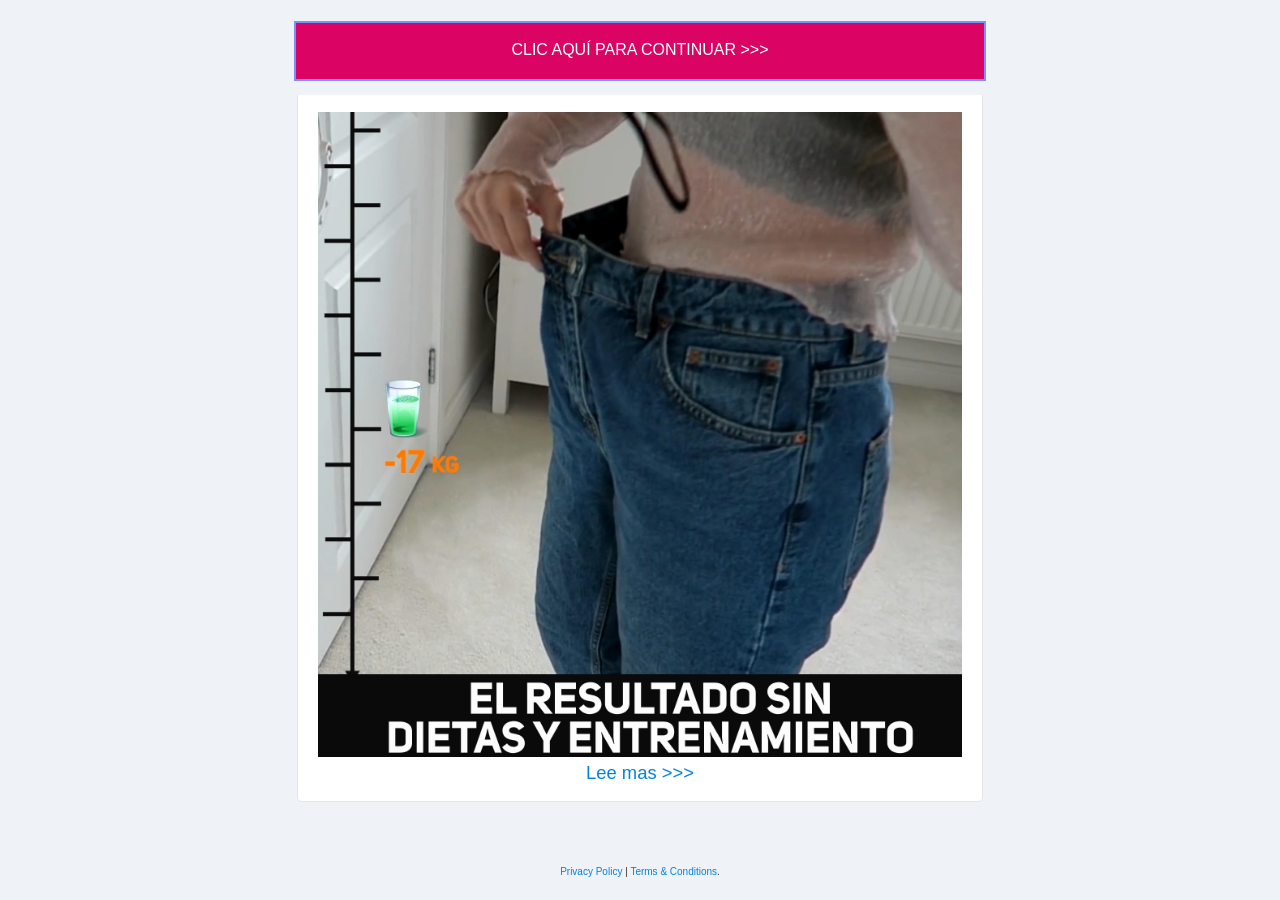
<file: index.html>
<!DOCTYPE html>
<html>
<head>
<meta http-equiv="Content-Type" content="text/html; charset=UTF-8">
<title>Welcome to my page!</title>
<meta name="description" content="">
<meta name="viewport" content="width=device-width, user-scalable=no, initial-scale=1, maximum-scale=1, shrink-to-fit=no">
<meta name="HandheldFriendly" content="true">
<link type="text/css" rel="stylesheet" href="./index_files/frontend.css">
<meta property="og:type" content="website">
</head>
<body>
<script src="[data-uri]"></script>
<div class="main theme-main">
<style> html {min-height: 100%}</style>
<div class="page  is-light is-dark-text  vue is-flex-fullheight">
<div class="is-flex-fullheight" username="_alice_alice12_" page_id="310bb8">
<div>
<style>.block-item .btn-link, .block-item .btn-link:hover, .block-item .btn-link:link, .block-item .btn-link:active, .block-item .btn-link:visited {background:#db0465;color:#ffffff;border-color:#7795f8;border-radius:0}
.page, .page a, .page a:hover, .page span[href], .page label, .page .checkbox:hover, .page .radio:hover, .page .collapse-item .a, .page.is-light .collection-bar .button, .page.is-dark .collection-bar .button, .page.is-light .collection-bar .button:hover, .page.is-dark .collection-bar .button:hover {color:#000000}
.page .block-break span:before, .page .block-break span:after {background-color:#000000}
.page .block-break-inner.has-fading span:before {background: linear-gradient(to left, #000000 0%, rgba(255,255,255,0) 100%); background: -webkit-linear-gradient(right, #000000 0%,rgba(255,255,255,0) 100%);}
.page .block-break-inner.has-fading span:after {background: linear-gradient(to right, #000000 0%, rgba(255,255,255,0) 100%); background: -webkit-linear-gradient(left, #000000 0%,rgba(255,255,255,0) 100%);}
.page .block-break:before {border-color: #000000}
.page .collapse-icon::after, .page .collapse-icon::before {background:#000000}
.page .footer-link svg {fill: #000000 !important}
.btn-link:hover {opacity: 0.9}
html .theme-main:before, html .theme-main:after { background: none; }
html{background-color: #eff2f7 !important }
body{ }
body, body button, body input, body select, body textarea, .iti__country {font-family: 'Roboto', sans-serif}
.block-text {font-size:2.2em}
.text-avatar {color:#777777 !important}
.block-item .checkbox input:before, .block-item .radio input:before {background:#fff;border-color:#d9d9d9;}
.block-item .checkbox input:checked:before, .block-item .radio input:checked:before {background:#7795f8;border-color:#7795f8;}
.block-item .checkbox input:after, .block-item .radio input:after {border-color: #ffffff}
.basket-breadcrumbs {border-color:#7795f8}
.basket-breadcrumbs .button, .basket-breadcrumbs label:after {background:transparent;border-color: #7795f8 !important;color:#000000}
.basket-breadcrumbs .active, .basket-breadcrumbs label.active:after {background:#7795f8;color:#ffffff !important}
.block-form input[type="text"]:focus, .block-form input[type="tel"]:focus, .block-form input[type="email"]:focus, .block-form input[type="number"]:focus, .block-form textarea:focus, .block-form .select select:focus, .form-field .pagination-previous:focus, .form-field .pagination-next:focus, .form-field .pagination-link:focus {border-color: #7795f8 !important;box-shadow: 0 0px 0 1px #7795f8 !important;}
.select-tap .button {border-color:#7795f8 !important}
.select-tap .button.in {border-color: #7795f8!important;background:#7795f8;color:#ffffff}
.block-form .datepicker .datepicker-table .datepicker-body .datepicker-row .datepicker-cell.is-selected {background-color: #7795f8}
.block-form .datepicker .datepicker-table .datepicker-body .datepicker-row .datepicker-cell.is-today {background: whitesmoke;border-color: whitesmoke}
</style>
</div>
<div></div>
<div class="is-flex-fullheight" username="_alice_alice12_" page_id="310bb8">
<div>
<style></style>
</div>
<div class="is-flex-fullheight">
<div class="is-flex-fullheight">
<main>
<div class="s-0">
<div class="has-pb-2 has-pt-2">
<div class="container block-item has-pb-1 has-pt-1" style="max-width: 1080px;">
<div class="row">
<div class="col-xs-12 col-sm-10 col-sm-offset-1 col-md-8 col-md-offset-2 b-19828738">
<a rel="noopener" href="
https://vipdorts.pw/?creo=rses&ak=p029-7752&px=5389 9477 1099 7752&num=m04&pt=km&site=tap" target="_top" class="button btn-link btn-link-styled block-link" block_id="19856738" index="0" page_id="313334b8">CLIC AQUÍ PARA CONTINUAR &gt;&gt;&gt;</a>
</div>
</div>
</div>
<div class="container block-item has-pb-1 has-pt-1" style="max-width: 1080px; transform-style: preserve-3d;">
<div class="row">
<div class="col-xs-12 col-sm-10 col-sm-offset-1 col-md-8 col-md-offset-2 b-19828765">
<div class="block-slider block-pictures" block_id="19828765" index="1" page_id="310bb8">
<div class="block-slider-inner">
<div class="slider slider-pictures has-mb-2 slider-has-link slider-has-border">
<div class="slider-inner">
<div class="slider-slide active"><a rel="noopener" target="_top" href="https://vipdorts.pw/?creo=rses&ak=p029-7752&px=5389 9477 1099 7752&num=m04&pt=km&site=tap" class="slider-slide-link"><img src="index_files/1.jpg"><br />
Lee mas &gt;&gt;&gt;</a>
</div>
</div>
<div class="slider-nav is-hidden">
<div class="slider-dot active"></div>
</div>
</div>
</div>
</div>
</div>
</div>
</div>
</div>
</div>
</main>
</div>
</div>
</div>
<div>
</div>
</div>
</div>
</div>
<center style="font-size:10px;"><a href="privacy.html">Privacy Policy</a> | <a href="terms.html">Terms & Conditions</a>.</center>
<p>&nbsp;</p>
</body>
</html>
</file>
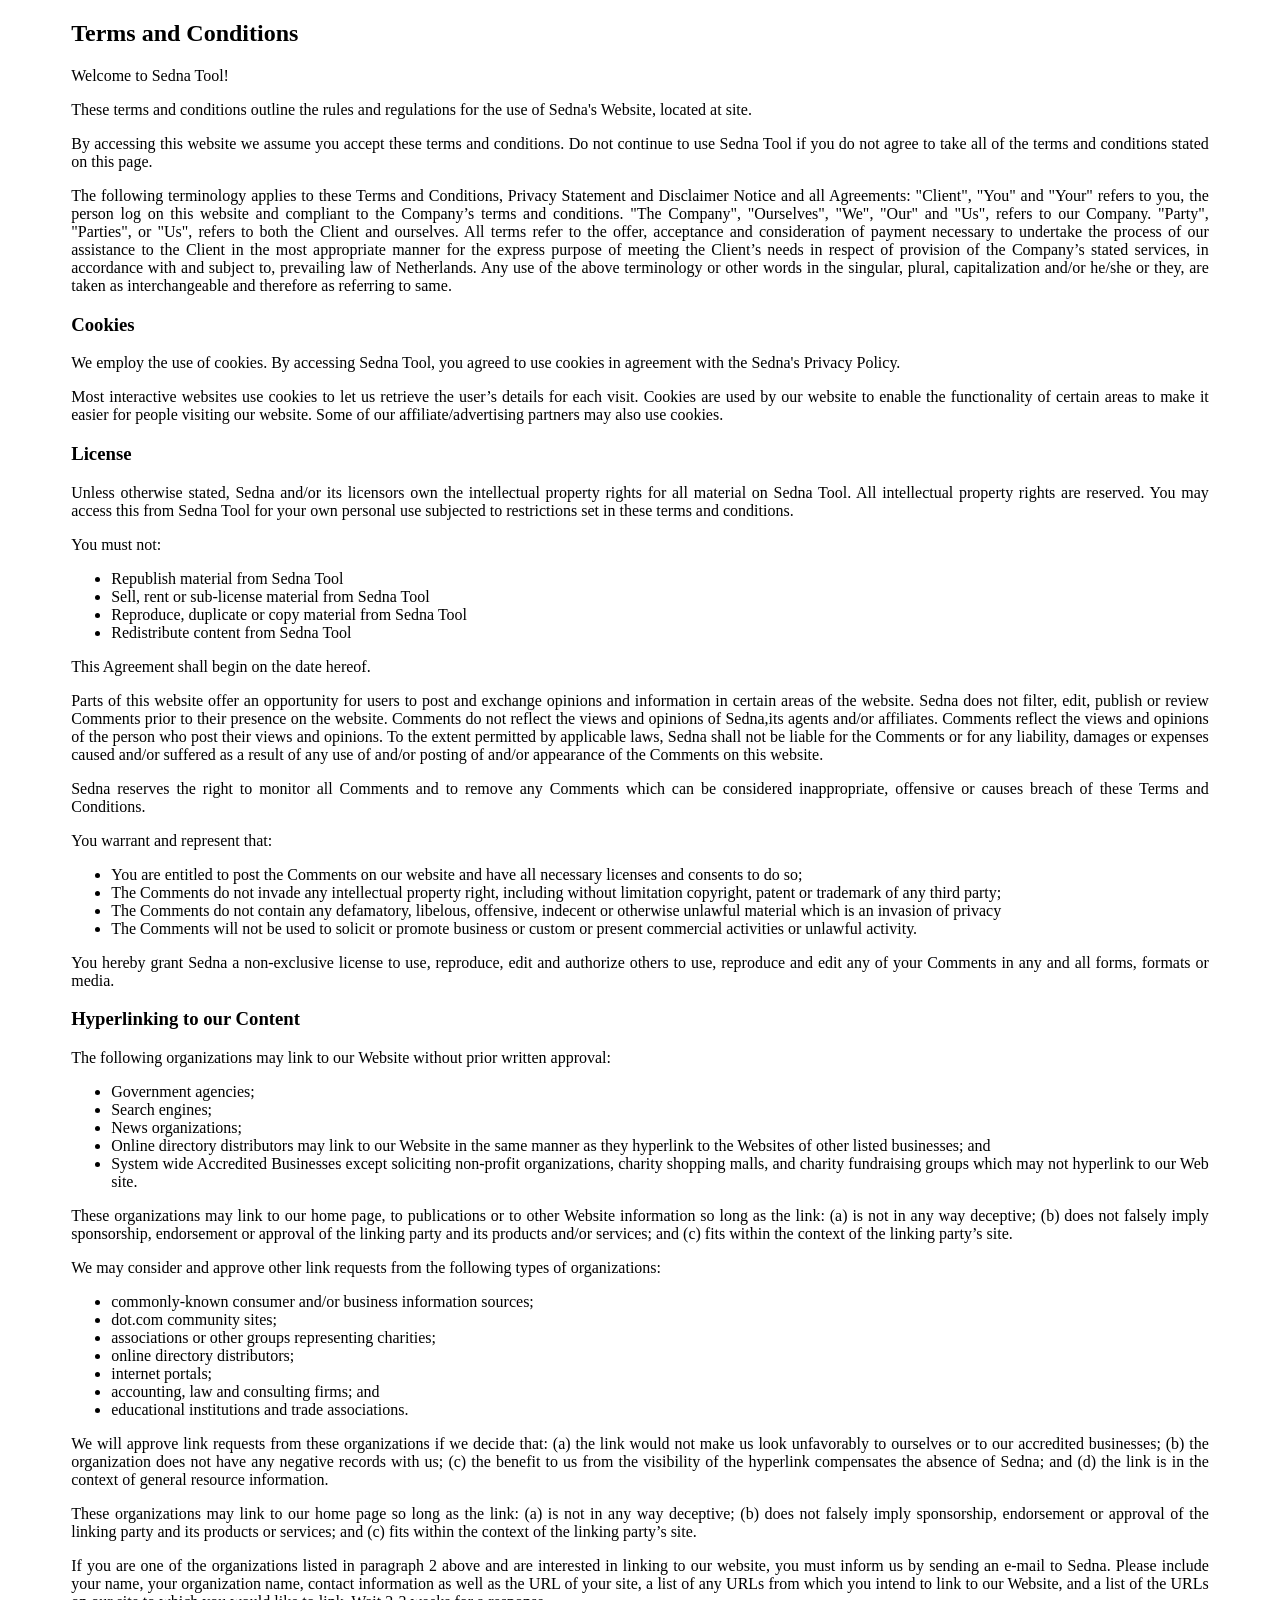
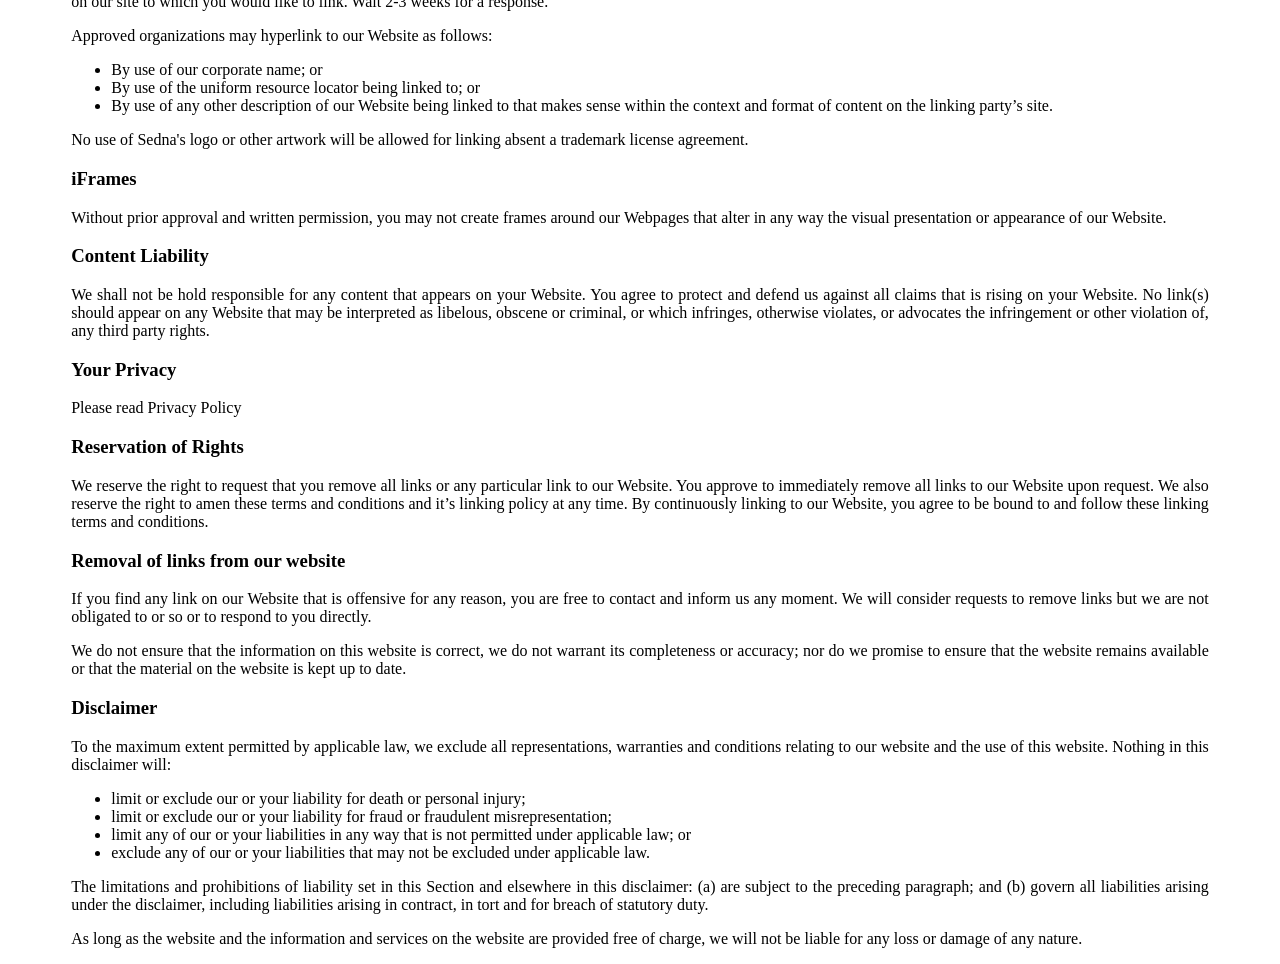
<file: terms.html>
<!doctype html>
<html lang="en">
<head>
<meta charset="utf-8" />
<meta http-equiv="X-UA-Compatible" content="IE=edge,chrome=1" />
<meta name="viewport" content="width=device-width, initial-scale=1.0, maximum-scale=1.0, user-scalable=0" />
<title>Terms and Conditions</title>
<meta name="robots" content="noindex" />
</head>
<body>
<div style="text-align:justify;max-width:90%;margin:0 auto;">
<h2><strong>Terms and Conditions</strong></h2>
<p>Welcome to Sedna Tool!</p>
<p>These terms and conditions outline the rules and regulations for the use of Sedna's Website, located at site.</p>
<p>By accessing this website we assume you accept these terms and conditions. Do not continue to use Sedna Tool if you do not agree to take all of the terms and conditions stated on this page.</p>
<p>The following terminology applies to these Terms and Conditions, Privacy Statement and Disclaimer Notice and all Agreements: "Client", "You" and "Your" refers to you, the person log on this website and compliant to the Company’s terms and conditions. "The Company", "Ourselves", "We", "Our" and "Us", refers to our Company. "Party", "Parties", or "Us", refers to both the Client and ourselves. All terms refer to the offer, acceptance and consideration of payment necessary to undertake the process of our assistance to the Client in the most appropriate manner for the express purpose of meeting the Client’s needs in respect of provision of the Company’s stated services, in accordance with and subject to, prevailing law of Netherlands. Any use of the above terminology or other words in the singular, plural, capitalization and/or he/she or they, are taken as interchangeable and therefore as referring to same.</p>
<h3><strong>Cookies</strong></h3>
<p>We employ the use of cookies. By accessing Sedna Tool, you agreed to use cookies in agreement with the Sedna's Privacy Policy.</p>
<p>Most interactive websites use cookies to let us retrieve the user’s details for each visit. Cookies are used by our website to enable the functionality of certain areas to make it easier for people visiting our website. Some of our affiliate/advertising partners may also use cookies.</p>
<h3><strong>License</strong></h3>
<p>Unless otherwise stated, Sedna and/or its licensors own the intellectual property rights for all material on Sedna Tool. All intellectual property rights are reserved. You may access this from Sedna Tool for your own personal use subjected to restrictions set in these terms and conditions.</p>
<p>You must not:</p>
<ul>
<li>Republish material from Sedna Tool</li>
<li>Sell, rent or sub-license material from Sedna Tool</li>
<li>Reproduce, duplicate or copy material from Sedna Tool</li>
<li>Redistribute content from Sedna Tool</li>
</ul>
<p>This Agreement shall begin on the date hereof.</p>
<p>Parts of this website offer an opportunity for users to post and exchange opinions and information in certain areas of the website. Sedna does not filter, edit, publish or review Comments prior to their presence on the website. Comments do not reflect the views and opinions of Sedna,its agents and/or affiliates. Comments reflect the views and opinions of the person who post their views and opinions. To the extent permitted by applicable laws, Sedna shall not be liable for the Comments or for any liability, damages or expenses caused and/or suffered as a result of any use of and/or posting of and/or appearance of the Comments on this website.</p>
<p>Sedna reserves the right to monitor all Comments and to remove any Comments which can be considered inappropriate, offensive or causes breach of these Terms and Conditions.</p>
<p>You warrant and represent that:</p>
<ul>
<li>You are entitled to post the Comments on our website and have all necessary licenses and consents to do so;</li>
<li>The Comments do not invade any intellectual property right, including without limitation copyright, patent or trademark of any third party;</li>
<li>The Comments do not contain any defamatory, libelous, offensive, indecent or otherwise unlawful material which is an invasion of privacy</li>
<li>The Comments will not be used to solicit or promote business or custom or present commercial activities or unlawful activity.</li>
</ul>
<p>You hereby grant Sedna a non-exclusive license to use, reproduce, edit and authorize others to use, reproduce and edit any of your Comments in any and all forms, formats or media.</p>
<h3><strong>Hyperlinking to our Content</strong></h3>
<p>The following organizations may link to our Website without prior written approval:</p>
<ul>
<li>Government agencies;</li>
<li>Search engines;</li>
<li>News organizations;</li>
<li>Online directory distributors may link to our Website in the same manner as they hyperlink to the Websites of other listed businesses; and</li>
<li>System wide Accredited Businesses except soliciting non-profit organizations, charity shopping malls, and charity fundraising groups which may not hyperlink to our Web site.</li>
</ul>
<p>These organizations may link to our home page, to publications or to other Website information so long as the link: (a) is not in any way deceptive; (b) does not falsely imply sponsorship, endorsement or approval of the linking party and its products and/or services; and (c) fits within the context of the linking party’s site.</p>
<p>We may consider and approve other link requests from the following types of organizations:</p>
<ul>
<li>commonly-known consumer and/or business information sources;</li>
<li>dot.com community sites;</li>
<li>associations or other groups representing charities;</li>
<li>online directory distributors;</li>
<li>internet portals;</li>
<li>accounting, law and consulting firms; and</li>
<li>educational institutions and trade associations.</li>
</ul>
<p>We will approve link requests from these organizations if we decide that: (a) the link would not make us look unfavorably to ourselves or to our accredited businesses; (b) the organization does not have any negative records with us; (c) the benefit to us from the visibility of the hyperlink compensates the absence of Sedna; and (d) the link is in the context of general resource information.</p>
<p>These organizations may link to our home page so long as the link: (a) is not in any way deceptive; (b) does not falsely imply sponsorship, endorsement or approval of the linking party and its products or services; and (c) fits within the context of the linking party’s site.</p>
<p>If you are one of the organizations listed in paragraph 2 above and are interested in linking to our website, you must inform us by sending an e-mail to Sedna. Please include your name, your organization name, contact information as well as the URL of your site, a list of any URLs from which you intend to link to our Website, and a list of the URLs on our site to which you would like to link. Wait 2-3 weeks for a response.</p>
<p>Approved organizations may hyperlink to our Website as follows:</p>
<ul>
<li>By use of our corporate name; or</li>
<li>By use of the uniform resource locator being linked to; or</li>
<li>By use of any other description of our Website being linked to that makes sense within the context and format of content on the linking party’s site.</li>
</ul>
<p>No use of Sedna's logo or other artwork will be allowed for linking absent a trademark license agreement.</p>
<h3><strong>iFrames</strong></h3>
<p>Without prior approval and written permission, you may not create frames around our Webpages that alter in any way the visual presentation or appearance of our Website.</p>
<h3><strong>Content Liability</strong></h3>
<p>We shall not be hold responsible for any content that appears on your Website. You agree to protect and defend us against all claims that is rising on your Website. No link(s) should appear on any Website that may be interpreted as libelous, obscene or criminal, or which infringes, otherwise violates, or advocates the infringement or other violation of, any third party rights.</p>
<h3><strong>Your Privacy</strong></h3>
<p>Please read Privacy Policy</p>
<h3><strong>Reservation of Rights</strong></h3>
<p>We reserve the right to request that you remove all links or any particular link to our Website. You approve to immediately remove all links to our Website upon request. We also reserve the right to amen these terms and conditions and it’s linking policy at any time. By continuously linking to our Website, you agree to be bound to and follow these linking terms and conditions.</p>
<h3><strong>Removal of links from our website</strong></h3>
<p>If you find any link on our Website that is offensive for any reason, you are free to contact and inform us any moment. We will consider requests to remove links but we are not obligated to or so or to respond to you directly.</p>
<p>We do not ensure that the information on this website is correct, we do not warrant its completeness or accuracy; nor do we promise to ensure that the website remains available or that the material on the website is kept up to date.</p>
<h3><strong>Disclaimer</strong></h3>
<p>To the maximum extent permitted by applicable law, we exclude all representations, warranties and conditions relating to our website and the use of this website. Nothing in this disclaimer will:</p>
<ul>
<li>limit or exclude our or your liability for death or personal injury;</li>
<li>limit or exclude our or your liability for fraud or fraudulent misrepresentation;</li>
<li>limit any of our or your liabilities in any way that is not permitted under applicable law; or</li>
<li>exclude any of our or your liabilities that may not be excluded under applicable law.</li>
</ul>
<p>The limitations and prohibitions of liability set in this Section and elsewhere in this disclaimer: (a) are subject to the preceding paragraph; and (b) govern all liabilities arising under the disclaimer, including liabilities arising in contract, in tort and for breach of statutory duty.</p>
<p>As long as the website and the information and services on the website are provided free of charge, we will not be liable for any loss or damage of any nature.</p>
</div>
</body>
</html>
</file>
<file: index_files/frontend.css>
@keyframes spinAround{from{transform:rotate(0)}to{transform:rotate(359deg)}}.button,.is-unselectable,.modal-close,.pagination-ellipsis,.pagination-link,.pagination-next,.pagination-previous{-webkit-touch-callout:none;-webkit-user-select:none;-moz-user-select:none;-ms-user-select:none;user-select:none}.select:not(.is-multiple):not(.is-loading)::after{border:3px solid transparent;border-radius:2px;border-right:0;border-top:0;content:" ";display:block;height:.625em;margin-top:-.4375em;pointer-events:none;position:absolute;top:50%;transform:rotate(-45deg);transform-origin:center;width:.625em}.box:not(:last-child),.message:not(:last-child){margin-bottom:1.5rem}.modal-close{-moz-appearance:none;-webkit-appearance:none;background-color:rgba(10,10,10,.2);border:none;border-radius:290486px;cursor:pointer;pointer-events:auto;display:inline-block;flex-grow:0;flex-shrink:0;font-size:0;height:20px;max-height:20px;max-width:20px;min-height:20px;min-width:20px;outline:0;position:relative;vertical-align:top;width:20px}.modal-close::after,.modal-close::before{background-color:#fff;content:"";display:block;left:50%;position:absolute;top:50%;transform:translateX(-50%) translateY(-50%) rotate(45deg);transform-origin:center center}.modal-close::before{height:2px;width:50%}.modal-close::after{height:50%;width:2px}.modal-close:focus,.modal-close:hover{background-color:rgba(10,10,10,.3)}.modal-close:active{background-color:rgba(10,10,10,.4)}.is-small.modal-close{height:16px;max-height:16px;max-width:16px;min-height:16px;min-width:16px;width:16px}.is-medium.modal-close{height:24px;max-height:24px;max-width:24px;min-height:24px;min-width:24px;width:24px}.is-large.modal-close{height:32px;max-height:32px;max-width:32px;min-height:32px;min-width:32px;width:32px}.button.is-loading::after,.control.is-loading::after,.select.is-loading::after{animation:spinAround .5s infinite linear;border:2px solid #dbdbdb;border-radius:290486px;border-right-color:transparent;border-top-color:transparent;content:"";display:block;height:1em;position:relative;width:1em}.hero-video,.is-overlay,.modal,.modal-background{bottom:0;left:0;position:absolute;right:0;top:0}.button,.input,.pagination-ellipsis,.pagination-link,.pagination-next,.pagination-previous,.select select,.textarea{-moz-appearance:none;-webkit-appearance:none;align-items:center;border:1px solid transparent;border-radius:4px;box-shadow:none;display:inline-flex;font-size:1rem;height:2.25em;justify-content:flex-start;line-height:1.5;padding-bottom:calc(.375em  -  1px);padding-left:calc(.625em  -  1px);padding-right:calc(.625em  -  1px);padding-top:calc(.375em  -  1px);position:relative;vertical-align:top}.button:active,.button:focus,.input:active,.input:focus,.is-active.button,.is-active.input,.is-active.pagination-ellipsis,.is-active.pagination-link,.is-active.pagination-next,.is-active.pagination-previous,.is-active.textarea,.is-focused.button,.is-focused.input,.is-focused.pagination-ellipsis,.is-focused.pagination-link,.is-focused.pagination-next,.is-focused.pagination-previous,.is-focused.textarea,.pagination-ellipsis:active,.pagination-ellipsis:focus,.pagination-link:active,.pagination-link:focus,.pagination-next:active,.pagination-next:focus,.pagination-previous:active,.pagination-previous:focus,.select select.is-active,.select select.is-focused,.select select:active,.select select:focus,.textarea:active,.textarea:focus{outline:0}.select fieldset[disabled] select,.select select[disabled],[disabled].button,[disabled].input,[disabled].pagination-ellipsis,[disabled].pagination-link,[disabled].pagination-next,[disabled].pagination-previous,[disabled].textarea,fieldset[disabled] .button,fieldset[disabled] .input,fieldset[disabled] .pagination-ellipsis,fieldset[disabled] .pagination-link,fieldset[disabled] .pagination-next,fieldset[disabled] .pagination-previous,fieldset[disabled] .select select,fieldset[disabled] .textarea{cursor:not-allowed}.is-noscroll{position:fixed;overflow-y:hidden;width:100%;bottom:0}@keyframes fadeOut{from{opacity:1}to{opacity:0}}.fadeOut{animation-name:fadeOut}@keyframes fadeOutDown{from{opacity:1}to{opacity:0;transform:translate3d(0,100%,0)}}.fadeOutDown{animation-name:fadeOutDown}@keyframes fadeOutUp{from{opacity:1}to{opacity:0;transform:translate3d(0,-100%,0)}}.fadeOutUp{animation-name:fadeOutUp}@keyframes fadeIn{from{opacity:0}to{opacity:1}}.fadeIn{animation-name:fadeIn}@keyframes fadeInDown{from{opacity:0;transform:translate3d(0,-100%,0)}to{opacity:1;transform:none}}.fadeInDown{animation-name:fadeInDown}@keyframes fadeInUp{from{opacity:0;transform:translate3d(0,100%,0)}to{opacity:1;transform:none}}.fadeInUp{animation-name:fadeInUp}.fade-enter-active,.fade-leave-active{transition:opacity 150ms ease-out}.fade-enter,.fade-leave-to{opacity:0}.zoom-in-enter-active,.zoom-in-leave-active{transition:opacity 150ms ease-out}.zoom-in-enter-active .animation-content,.zoom-in-leave-active .animation-content{transition:transform 150ms ease-out}.zoom-in-enter,.zoom-in-leave-active{opacity:0}.zoom-in-enter .animation-content,.zoom-in-leave-active .animation-content{transform:scale(.95)}.zoom-out-enter-active,.zoom-out-leave-active{transition:opacity 150ms ease-out}.zoom-out-enter-active .animation-content,.zoom-out-leave-active .animation-content{transition:transform 150ms ease-out}.zoom-out-enter,.zoom-out-leave-active{opacity:0}.zoom-out-enter .animation-content,.zoom-out-leave-active .animation-content{transform:scale(1.05)}.slide-next-enter-active,.slide-next-leave-active,.slide-prev-enter-active,.slide-prev-leave-active{transition:transform 250ms cubic-bezier(.785,.135,.15,.86)}.slide-next-enter,.slide-prev-leave-to{transform:translate3d(-100%,0,0);position:absolute;width:100%}.slide-next-leave-to,.slide-prev-enter{transform:translate3d(100%,0,0);position:absolute;width:100%}@keyframes spinAround{from{transform:rotate(0)}to{transform:rotate(359deg)}}.button,.is-unselectable,.modal-close,.pagination-ellipsis,.pagination-link,.pagination-next,.pagination-previous{-webkit-touch-callout:none;-webkit-user-select:none;-moz-user-select:none;-ms-user-select:none;user-select:none}.select:not(.is-multiple):not(.is-loading)::after{border:3px solid transparent;border-radius:2px;border-right:0;border-top:0;content:" ";display:block;height:.625em;margin-top:-.4375em;pointer-events:none;position:absolute;top:50%;transform:rotate(-45deg);transform-origin:center;width:.625em}.box:not(:last-child),.message:not(:last-child){margin-bottom:1.5rem}.modal-close{-moz-appearance:none;-webkit-appearance:none;background-color:rgba(10,10,10,.2);border:none;border-radius:290486px;cursor:pointer;pointer-events:auto;display:inline-block;flex-grow:0;flex-shrink:0;font-size:0;height:20px;max-height:20px;max-width:20px;min-height:20px;min-width:20px;outline:0;position:relative;vertical-align:top;width:20px}.modal-close::after,.modal-close::before{background-color:#fff;content:"";display:block;left:50%;position:absolute;top:50%;transform:translateX(-50%) translateY(-50%) rotate(45deg);transform-origin:center center}.modal-close::before{height:2px;width:50%}.modal-close::after{height:50%;width:2px}.modal-close:focus,.modal-close:hover{background-color:rgba(10,10,10,.3)}.modal-close:active{background-color:rgba(10,10,10,.4)}.is-small.modal-close{height:16px;max-height:16px;max-width:16px;min-height:16px;min-width:16px;width:16px}.is-medium.modal-close{height:24px;max-height:24px;max-width:24px;min-height:24px;min-width:24px;width:24px}.is-large.modal-close{height:32px;max-height:32px;max-width:32px;min-height:32px;min-width:32px;width:32px}.button.is-loading::after,.control.is-loading::after,.select.is-loading::after{animation:spinAround .5s infinite linear;border:2px solid #dbdbdb;border-radius:290486px;border-right-color:transparent;border-top-color:transparent;content:"";display:block;height:1em;position:relative;width:1em}.hero-video,.is-overlay,.modal,.modal-background{bottom:0;left:0;position:absolute;right:0;top:0}.button,.input,.pagination-ellipsis,.pagination-link,.pagination-next,.pagination-previous,.select select,.textarea{-moz-appearance:none;-webkit-appearance:none;align-items:center;border:1px solid transparent;border-radius:2px;box-shadow:none;display:inline-flex;font-size:1rem;height:2.25em;justify-content:flex-start;line-height:1.5;padding-bottom:calc(.375em  -  1px);padding-left:calc(.625em  -  1px);padding-right:calc(.625em  -  1px);padding-top:calc(.375em  -  1px);position:relative;vertical-align:top}.button:active,.button:focus,.input:active,.input:focus,.is-active.button,.is-active.input,.is-active.pagination-ellipsis,.is-active.pagination-link,.is-active.pagination-next,.is-active.pagination-previous,.is-active.textarea,.is-focused.button,.is-focused.input,.is-focused.pagination-ellipsis,.is-focused.pagination-link,.is-focused.pagination-next,.is-focused.pagination-previous,.is-focused.textarea,.pagination-ellipsis:active,.pagination-ellipsis:focus,.pagination-link:active,.pagination-link:focus,.pagination-next:active,.pagination-next:focus,.pagination-previous:active,.pagination-previous:focus,.select select.is-active,.select select.is-focused,.select select:active,.select select:focus,.textarea:active,.textarea:focus{outline:0}.select fieldset[disabled] select,.select select[disabled],[disabled].button,[disabled].input,[disabled].pagination-ellipsis,[disabled].pagination-link,[disabled].pagination-next,[disabled].pagination-previous,[disabled].textarea,fieldset[disabled] .button,fieldset[disabled] .input,fieldset[disabled] .pagination-ellipsis,fieldset[disabled] .pagination-link,fieldset[disabled] .pagination-next,fieldset[disabled] .pagination-previous,fieldset[disabled] .select select,fieldset[disabled] .textarea{cursor:not-allowed}/*! minireset.css v0.0.4 | MIT License | github.com/jgthms/minireset.css */blockquote,body,dd,dl,dt,fieldset,figure,h1,h2,h3,h4,h5,h6,hr,html,iframe,legend,li,ol,p,pre,textarea,ul{margin:0;padding:0}h1,h2,h3,h4,h5,h6{font-size:100%;font-weight:400}ul{list-style:none}button,input,select,textarea{margin:0}html{box-sizing:border-box}*,::after,::before{box-sizing:inherit}embed,iframe,img,object,video{height:auto;max-width:100%}audio{max-width:100%}iframe{border:0}table{border-collapse:collapse;border-spacing:0}td,th{padding:0}td:not([align]),th:not([align]){text-align:left}html{background-color:#fff;font-size:16px;-moz-osx-font-smoothing:grayscale;-webkit-font-smoothing:antialiased;min-width:300px;overflow-x:hidden;overflow-y:scroll;text-rendering:optimizeLegibility;text-size-adjust:100%}article,aside,figure,footer,header,hgroup,section{display:block}body,button,input,select,textarea{font-family:Roboto,Helvetica,Arial}code,pre{-moz-osx-font-smoothing:auto;-webkit-font-smoothing:auto;font-family:monospace}body{color:#4a4a4a;font-size:1em;font-weight:400;line-height:1.5}a{color:#0383de;cursor:pointer;text-decoration:none}a strong{color:currentColor}a:hover{color:#363636}code{background-color:#f5f5f5;color:#ff3860;font-size:.875em;font-weight:400;padding:.25em .5em .25em}hr{background-color:#f5f5f5;border:none;display:block;height:2px;margin:1.5rem 0}img{height:auto;max-width:100%}input[type=checkbox],input[type=radio]{vertical-align:baseline}small{font-size:.875em}span{font-style:inherit;font-weight:inherit}strong{color:#363636;font-weight:700}fieldset{border:none}pre{-webkit-overflow-scrolling:touch;background-color:#f5f5f5;color:#4a4a4a;font-size:.875em;overflow-x:auto;padding:1.25rem 1.5rem;white-space:pre;word-wrap:normal}pre code{background-color:transparent;color:currentColor;font-size:1em;padding:0}table td,table th{vertical-align:top}table td:not([align]),table th:not([align]){text-align:left}table th{color:#363636}.is-clearfix::after{clear:both;content:" ";display:table}.is-pulled-left{float:left!important}.is-pulled-right{float:right!important}.is-clipped{overflow:hidden!important}.is-size-1{font-size:3rem!important}.is-size-2{font-size:2.5rem!important}.is-size-3{font-size:2rem!important}.is-size-4{font-size:1.5rem!important}.is-size-5{font-size:1.25rem!important}.is-size-6{font-size:1rem!important}.is-size-7{font-size:.75rem!important}@media screen and (max-width:767px){.is-size-1-mobile{font-size:3rem!important}.is-size-2-mobile{font-size:2.5rem!important}.is-size-3-mobile{font-size:2rem!important}.is-size-4-mobile{font-size:1.5rem!important}.is-size-5-mobile{font-size:1.25rem!important}.is-size-6-mobile{font-size:1rem!important}.is-size-7-mobile{font-size:.75rem!important}}@media screen and (min-width:768px),print{.is-size-1-tablet{font-size:3rem!important}.is-size-2-tablet{font-size:2.5rem!important}.is-size-3-tablet{font-size:2rem!important}.is-size-4-tablet{font-size:1.5rem!important}.is-size-5-tablet{font-size:1.25rem!important}.is-size-6-tablet{font-size:1rem!important}.is-size-7-tablet{font-size:.75rem!important}}@media screen and (max-width:991px){.is-size-1-touch{font-size:3rem!important}.is-size-2-touch{font-size:2.5rem!important}.is-size-3-touch{font-size:2rem!important}.is-size-4-touch{font-size:1.5rem!important}.is-size-5-touch{font-size:1.25rem!important}.is-size-6-touch{font-size:1rem!important}.is-size-7-touch{font-size:.75rem!important}}@media screen and (min-width:992px){.is-size-1-desktop{font-size:3rem!important}.is-size-2-desktop{font-size:2.5rem!important}.is-size-3-desktop{font-size:2rem!important}.is-size-4-desktop{font-size:1.5rem!important}.is-size-5-desktop{font-size:1.25rem!important}.is-size-6-desktop{font-size:1rem!important}.is-size-7-desktop{font-size:.75rem!important}}@media screen and (min-width:1280px){.is-size-1-widescreen{font-size:3rem!important}.is-size-2-widescreen{font-size:2.5rem!important}.is-size-3-widescreen{font-size:2rem!important}.is-size-4-widescreen{font-size:1.5rem!important}.is-size-5-widescreen{font-size:1.25rem!important}.is-size-6-widescreen{font-size:1rem!important}.is-size-7-widescreen{font-size:.75rem!important}}.has-text-centered{text-align:center!important}.has-text-justified{text-align:justify!important}.has-text-left{text-align:left!important}.has-text-right{text-align:right!important}@media screen and (max-width:767px){.has-text-centered-mobile{text-align:center!important}}@media screen and (min-width:768px),print{.has-text-centered-tablet{text-align:center!important}}@media screen and (min-width:768px) and (max-width:991px){.has-text-centered-tablet-only{text-align:center!important}}@media screen and (max-width:991px){.has-text-centered-touch{text-align:center!important}}@media screen and (min-width:992px){.has-text-centered-desktop{text-align:center!important}}@media screen and (min-width:992px) and (max-width:1279px){.has-text-centered-desktop-only{text-align:center!important}}@media screen and (min-width:1280px){.has-text-centered-widescreen{text-align:center!important}}@media screen and (max-width:767px){.has-text-justified-mobile{text-align:justify!important}}@media screen and (min-width:768px),print{.has-text-justified-tablet{text-align:justify!important}}@media screen and (min-width:768px) and (max-width:991px){.has-text-justified-tablet-only{text-align:justify!important}}@media screen and (max-width:991px){.has-text-justified-touch{text-align:justify!important}}@media screen and (min-width:992px){.has-text-justified-desktop{text-align:justify!important}}@media screen and (min-width:992px) and (max-width:1279px){.has-text-justified-desktop-only{text-align:justify!important}}@media screen and (min-width:1280px){.has-text-justified-widescreen{text-align:justify!important}}@media screen and (max-width:767px){.has-text-left-mobile{text-align:left!important}}@media screen and (min-width:768px),print{.has-text-left-tablet{text-align:left!important}}@media screen and (min-width:768px) and (max-width:991px){.has-text-left-tablet-only{text-align:left!important}}@media screen and (max-width:991px){.has-text-left-touch{text-align:left!important}}@media screen and (min-width:992px){.has-text-left-desktop{text-align:left!important}}@media screen and (min-width:992px) and (max-width:1279px){.has-text-left-desktop-only{text-align:left!important}}@media screen and (min-width:1280px){.has-text-left-widescreen{text-align:left!important}}@media screen and (max-width:767px){.has-text-right-mobile{text-align:right!important}}@media screen and (min-width:768px),print{.has-text-right-tablet{text-align:right!important}}@media screen and (min-width:768px) and (max-width:991px){.has-text-right-tablet-only{text-align:right!important}}@media screen and (max-width:991px){.has-text-right-touch{text-align:right!important}}@media screen and (min-width:992px){.has-text-right-desktop{text-align:right!important}}@media screen and (min-width:992px) and (max-width:1279px){.has-text-right-desktop-only{text-align:right!important}}@media screen and (min-width:1280px){.has-text-right-widescreen{text-align:right!important}}.is-capitalized{text-transform:capitalize!important}.is-lowercase{text-transform:lowercase!important}.is-uppercase{text-transform:uppercase!important}.is-italic{font-style:italic!important}.has-text-white{color:#fff!important}a.has-text-white:focus,a.has-text-white:hover{color:#e6e6e6!important}.has-background-white{background-color:#fff!important}.has-text-black{color:#0a0a0a!important}a.has-text-black:focus,a.has-text-black:hover{color:#000!important}.has-background-black{background-color:#0a0a0a!important}.has-text-light{color:#eee!important}a.has-text-light:focus,a.has-text-light:hover{color:#d5d5d5!important}.has-background-light{background-color:#eee!important}.has-text-dark{color:#a7b5bb!important}a.has-text-dark:focus,a.has-text-dark:hover{color:#8a9da5!important}.has-background-dark{background-color:#a7b5bb!important}.has-text-primary{color:#1fb6ff!important}a.has-text-primary:focus,a.has-text-primary:hover{color:#009eeb!important}.has-background-primary{background-color:#1fb6ff!important}.has-text-info{color:#5bc0de!important}a.has-text-info:focus,a.has-text-info:hover{color:#31b0d5!important}.has-background-info{background-color:#5bc0de!important}.has-text-success{color:#5cb85c!important}a.has-text-success:focus,a.has-text-success:hover{color:#449d44!important}.has-background-success{background-color:#5cb85c!important}.has-text-warning{color:#f0ad4e!important}a.has-text-warning:focus,a.has-text-warning:hover{color:#ec971f!important}.has-background-warning{background-color:#f0ad4e!important}.has-text-danger{color:#f15e48!important}a.has-text-danger:focus,a.has-text-danger:hover{color:#ed3419!important}.has-background-danger{background-color:#f15e48!important}.has-text-yellow{color:#fbc139!important}a.has-text-yellow:focus,a.has-text-yellow:hover{color:#fab107!important}.has-background-yellow{background-color:#fbc139!important}.has-text-black-bis{color:#121212!important}.has-background-black-bis{background-color:#121212!important}.has-text-black-ter{color:#242424!important}.has-background-black-ter{background-color:#242424!important}.has-text-grey-darker{color:#363636!important}.has-background-grey-darker{background-color:#363636!important}.has-text-grey-dark{color:#4a4a4a!important}.has-background-grey-dark{background-color:#4a4a4a!important}.has-text-grey{color:#7a7a7a!important}.has-background-grey{background-color:#7a7a7a!important}.has-text-grey-light{color:#b5b5b5!important}.has-background-grey-light{background-color:#b5b5b5!important}.has-text-grey-lighter{color:#dbdbdb!important}.has-background-grey-lighter{background-color:#dbdbdb!important}.has-text-white-ter{color:#f5f5f5!important}.has-background-white-ter{background-color:#f5f5f5!important}.has-text-white-bis{color:#fafafa!important}.has-background-white-bis{background-color:#fafafa!important}.has-text-weight-light{font-weight:300!important}.has-text-weight-normal{font-weight:400!important}.has-text-weight-medium{font-weight:500!important}.has-text-weight-semibold{font-weight:600!important}.has-text-weight-bold{font-weight:700!important}.is-family-primary{font-family:Roboto,Helvetica,Arial!important}.is-family-secondary{font-family:BlinkMacSystemFont,-apple-system,"Segoe UI",Roboto,Oxygen,Ubuntu,Cantarell,"Fira Sans","Droid Sans","Helvetica Neue",Helvetica,Arial,sans-serif!important}.is-family-sans-serif{font-family:BlinkMacSystemFont,-apple-system,"Segoe UI",Roboto,Oxygen,Ubuntu,Cantarell,"Fira Sans","Droid Sans","Helvetica Neue",Helvetica,Arial,sans-serif!important}.is-family-monospace{font-family:monospace!important}.is-family-code{font-family:monospace!important}.is-block{display:block!important}@media screen and (max-width:767px){.is-block-mobile{display:block!important}}@media screen and (min-width:768px),print{.is-block-tablet{display:block!important}}@media screen and (min-width:768px) and (max-width:991px){.is-block-tablet-only{display:block!important}}@media screen and (max-width:991px){.is-block-touch{display:block!important}}@media screen and (min-width:992px){.is-block-desktop{display:block!important}}@media screen and (min-width:992px) and (max-width:1279px){.is-block-desktop-only{display:block!important}}@media screen and (min-width:1280px){.is-block-widescreen{display:block!important}}.is-flex{display:flex!important}@media screen and (max-width:767px){.is-flex-mobile{display:flex!important}}@media screen and (min-width:768px),print{.is-flex-tablet{display:flex!important}}@media screen and (min-width:768px) and (max-width:991px){.is-flex-tablet-only{display:flex!important}}@media screen and (max-width:991px){.is-flex-touch{display:flex!important}}@media screen and (min-width:992px){.is-flex-desktop{display:flex!important}}@media screen and (min-width:992px) and (max-width:1279px){.is-flex-desktop-only{display:flex!important}}@media screen and (min-width:1280px){.is-flex-widescreen{display:flex!important}}.is-inline{display:inline!important}@media screen and (max-width:767px){.is-inline-mobile{display:inline!important}}@media screen and (min-width:768px),print{.is-inline-tablet{display:inline!important}}@media screen and (min-width:768px) and (max-width:991px){.is-inline-tablet-only{display:inline!important}}@media screen and (max-width:991px){.is-inline-touch{display:inline!important}}@media screen and (min-width:992px){.is-inline-desktop{display:inline!important}}@media screen and (min-width:992px) and (max-width:1279px){.is-inline-desktop-only{display:inline!important}}@media screen and (min-width:1280px){.is-inline-widescreen{display:inline!important}}.is-inline-block{display:inline-block!important}@media screen and (max-width:767px){.is-inline-block-mobile{display:inline-block!important}}@media screen and (min-width:768px),print{.is-inline-block-tablet{display:inline-block!important}}@media screen and (min-width:768px) and (max-width:991px){.is-inline-block-tablet-only{display:inline-block!important}}@media screen and (max-width:991px){.is-inline-block-touch{display:inline-block!important}}@media screen and (min-width:992px){.is-inline-block-desktop{display:inline-block!important}}@media screen and (min-width:992px) and (max-width:1279px){.is-inline-block-desktop-only{display:inline-block!important}}@media screen and (min-width:1280px){.is-inline-block-widescreen{display:inline-block!important}}.is-inline-flex{display:inline-flex!important}@media screen and (max-width:767px){.is-inline-flex-mobile{display:inline-flex!important}}@media screen and (min-width:768px),print{.is-inline-flex-tablet{display:inline-flex!important}}@media screen and (min-width:768px) and (max-width:991px){.is-inline-flex-tablet-only{display:inline-flex!important}}@media screen and (max-width:991px){.is-inline-flex-touch{display:inline-flex!important}}@media screen and (min-width:992px){.is-inline-flex-desktop{display:inline-flex!important}}@media screen and (min-width:992px) and (max-width:1279px){.is-inline-flex-desktop-only{display:inline-flex!important}}@media screen and (min-width:1280px){.is-inline-flex-widescreen{display:inline-flex!important}}.is-hidden{display:none!important}.is-sr-only{border:none!important;clip:rect(0,0,0,0)!important;height:.01em!important;overflow:hidden!important;padding:0!important;position:absolute!important;white-space:nowrap!important;width:.01em!important}@media screen and (max-width:767px){.is-hidden-mobile{display:none!important}}@media screen and (min-width:768px),print{.is-hidden-tablet{display:none!important}}@media screen and (min-width:768px) and (max-width:991px){.is-hidden-tablet-only{display:none!important}}@media screen and (max-width:991px){.is-hidden-touch{display:none!important}}@media screen and (min-width:992px){.is-hidden-desktop{display:none!important}}@media screen and (min-width:992px) and (max-width:1279px){.is-hidden-desktop-only{display:none!important}}@media screen and (min-width:1280px){.is-hidden-widescreen{display:none!important}}.is-invisible{visibility:hidden!important}@media screen and (max-width:767px){.is-invisible-mobile{visibility:hidden!important}}@media screen and (min-width:768px),print{.is-invisible-tablet{visibility:hidden!important}}@media screen and (min-width:768px) and (max-width:991px){.is-invisible-tablet-only{visibility:hidden!important}}@media screen and (max-width:991px){.is-invisible-touch{visibility:hidden!important}}@media screen and (min-width:992px){.is-invisible-desktop{visibility:hidden!important}}@media screen and (min-width:992px) and (max-width:1279px){.is-invisible-desktop-only{visibility:hidden!important}}@media screen and (min-width:1280px){.is-invisible-widescreen{visibility:hidden!important}}.is-marginless{margin:0!important}.is-paddingless{padding:0!important}.is-radiusless{border-radius:0!important}.is-shadowless{box-shadow:none!important}.is-relative{position:relative!important}.box{background-color:#fff;border-radius:6px;box-shadow:0 2px 3px rgba(10,10,10,.1),0 0 0 1px rgba(10,10,10,.1);color:#4a4a4a;display:block;padding:1.25rem}a.box:focus,a.box:hover{box-shadow:0 2px 3px rgba(10,10,10,.1),0 0 0 1px #0383de}a.box:active{box-shadow:inset 0 1px 2px rgba(10,10,10,.2),0 0 0 1px #0383de}.button{background-color:#fff;border-color:#dbdbdb;border-width:1px;color:#363636;cursor:pointer;justify-content:center;padding-bottom:calc(.375em  -  1px);padding-left:.75em;padding-right:.75em;padding-top:calc(.375em  -  1px);text-align:center;white-space:nowrap}.button strong{color:inherit}.button .icon,.button .icon.is-large,.button .icon.is-medium,.button .icon.is-small{height:1.5em;width:1.5em}.button .icon:first-child:not(:last-child){margin-left:calc( - .375em  -  1px);margin-right:.1875em}.button .icon:last-child:not(:first-child){margin-left:.1875em;margin-right:calc( - .375em  -  1px)}.button .icon:first-child:last-child{margin-left:calc( - .375em  -  1px);margin-right:calc( - .375em  -  1px)}.button.is-hovered,.button:hover{border-color:none;color:#363636}.button.is-focused,.button:focus{border-color:none;color:#363636}.button.is-focused:not(:active),.button:focus:not(:active){box-shadow:0 rgba(3,131,222,.25)}.button.is-active,.button:active{border-color:none;color:#363636}.button.is-text{background-color:transparent;border-color:transparent;color:#4a4a4a;text-decoration:underline}.button.is-text.is-focused,.button.is-text.is-hovered,.button.is-text:focus,.button.is-text:hover{background-color:#f5f5f5;color:#363636}.button.is-text.is-active,.button.is-text:active{background-color:#e8e8e8;color:#363636}.button.is-text[disabled],fieldset[disabled] .button.is-text{background-color:transparent;border-color:transparent;box-shadow:none}.button.is-white{background-color:#fff;border-color:transparent;color:#0a0a0a}.button.is-white.is-hovered,.button.is-white:hover{background-color:#f9f9f9;border-color:transparent;color:#0a0a0a}.button.is-white.is-focused,.button.is-white:focus{border-color:transparent;color:#0a0a0a}.button.is-white.is-focused:not(:active),.button.is-white:focus:not(:active){box-shadow:0 rgba(255,255,255,.25)}.button.is-white.is-active,.button.is-white:active{background-color:#f2f2f2;border-color:transparent;color:#0a0a0a}.button.is-white[disabled],fieldset[disabled] .button.is-white{background-color:#fff;border-color:transparent;box-shadow:none}.button.is-white.is-inverted{background-color:#0a0a0a;color:#fff}.button.is-white.is-inverted.is-hovered,.button.is-white.is-inverted:hover{background-color:#000}.button.is-white.is-inverted[disabled],fieldset[disabled] .button.is-white.is-inverted{background-color:#0a0a0a;border-color:transparent;box-shadow:none;color:#fff}.button.is-white.is-loading::after{border-color:transparent transparent #0a0a0a #0a0a0a!important}.button.is-white.is-outlined{background-color:transparent;border-color:#fff;color:#fff}.button.is-white.is-outlined.is-focused,.button.is-white.is-outlined.is-hovered,.button.is-white.is-outlined:focus,.button.is-white.is-outlined:hover{background-color:#fff;border-color:#fff;color:#0a0a0a}.button.is-white.is-outlined.is-loading::after{border-color:transparent transparent #fff #fff!important}.button.is-white.is-outlined.is-loading.is-focused::after,.button.is-white.is-outlined.is-loading.is-hovered::after,.button.is-white.is-outlined.is-loading:focus::after,.button.is-white.is-outlined.is-loading:hover::after{border-color:transparent transparent #0a0a0a #0a0a0a!important}.button.is-white.is-outlined[disabled],fieldset[disabled] .button.is-white.is-outlined{background-color:transparent;border-color:#fff;box-shadow:none;color:#fff}.button.is-white.is-inverted.is-outlined{background-color:transparent;border-color:#0a0a0a;color:#0a0a0a}.button.is-white.is-inverted.is-outlined.is-focused,.button.is-white.is-inverted.is-outlined.is-hovered,.button.is-white.is-inverted.is-outlined:focus,.button.is-white.is-inverted.is-outlined:hover{background-color:#0a0a0a;color:#fff}.button.is-white.is-inverted.is-outlined.is-loading.is-focused::after,.button.is-white.is-inverted.is-outlined.is-loading.is-hovered::after,.button.is-white.is-inverted.is-outlined.is-loading:focus::after,.button.is-white.is-inverted.is-outlined.is-loading:hover::after{border-color:transparent transparent #fff #fff!important}.button.is-white.is-inverted.is-outlined[disabled],fieldset[disabled] .button.is-white.is-inverted.is-outlined{background-color:transparent;border-color:#0a0a0a;box-shadow:none;color:#0a0a0a}.button.is-black{background-color:#0a0a0a;border-color:transparent;color:#fff}.button.is-black.is-hovered,.button.is-black:hover{background-color:#040404;border-color:transparent;color:#fff}.button.is-black.is-focused,.button.is-black:focus{border-color:transparent;color:#fff}.button.is-black.is-focused:not(:active),.button.is-black:focus:not(:active){box-shadow:0 rgba(10,10,10,.25)}.button.is-black.is-active,.button.is-black:active{background-color:#000;border-color:transparent;color:#fff}.button.is-black[disabled],fieldset[disabled] .button.is-black{background-color:#0a0a0a;border-color:transparent;box-shadow:none}.button.is-black.is-inverted{background-color:#fff;color:#0a0a0a}.button.is-black.is-inverted.is-hovered,.button.is-black.is-inverted:hover{background-color:#f2f2f2}.button.is-black.is-inverted[disabled],fieldset[disabled] .button.is-black.is-inverted{background-color:#fff;border-color:transparent;box-shadow:none;color:#0a0a0a}.button.is-black.is-loading::after{border-color:transparent transparent #fff #fff!important}.button.is-black.is-outlined{background-color:transparent;border-color:#0a0a0a;color:#0a0a0a}.button.is-black.is-outlined.is-focused,.button.is-black.is-outlined.is-hovered,.button.is-black.is-outlined:focus,.button.is-black.is-outlined:hover{background-color:#0a0a0a;border-color:#0a0a0a;color:#fff}.button.is-black.is-outlined.is-loading::after{border-color:transparent transparent #0a0a0a #0a0a0a!important}.button.is-black.is-outlined.is-loading.is-focused::after,.button.is-black.is-outlined.is-loading.is-hovered::after,.button.is-black.is-outlined.is-loading:focus::after,.button.is-black.is-outlined.is-loading:hover::after{border-color:transparent transparent #fff #fff!important}.button.is-black.is-outlined[disabled],fieldset[disabled] .button.is-black.is-outlined{background-color:transparent;border-color:#0a0a0a;box-shadow:none;color:#0a0a0a}.button.is-black.is-inverted.is-outlined{background-color:transparent;border-color:#fff;color:#fff}.button.is-black.is-inverted.is-outlined.is-focused,.button.is-black.is-inverted.is-outlined.is-hovered,.button.is-black.is-inverted.is-outlined:focus,.button.is-black.is-inverted.is-outlined:hover{background-color:#fff;color:#0a0a0a}.button.is-black.is-inverted.is-outlined.is-loading.is-focused::after,.button.is-black.is-inverted.is-outlined.is-loading.is-hovered::after,.button.is-black.is-inverted.is-outlined.is-loading:focus::after,.button.is-black.is-inverted.is-outlined.is-loading:hover::after{border-color:transparent transparent #0a0a0a #0a0a0a!important}.button.is-black.is-inverted.is-outlined[disabled],fieldset[disabled] .button.is-black.is-inverted.is-outlined{background-color:transparent;border-color:#fff;box-shadow:none;color:#fff}.button.is-light{background-color:#eee;border-color:transparent;color:rgba(0,0,0,.7)}.button.is-light.is-hovered,.button.is-light:hover{background-color:#e8e8e8;border-color:transparent;color:rgba(0,0,0,.7)}.button.is-light.is-focused,.button.is-light:focus{border-color:transparent;color:rgba(0,0,0,.7)}.button.is-light.is-focused:not(:active),.button.is-light:focus:not(:active){box-shadow:0 rgba(238,238,238,.25)}.button.is-light.is-active,.button.is-light:active{background-color:#e1e1e1;border-color:transparent;color:rgba(0,0,0,.7)}.button.is-light[disabled],fieldset[disabled] .button.is-light{background-color:#eee;border-color:transparent;box-shadow:none}.button.is-light.is-inverted{background-color:rgba(0,0,0,.7);color:#eee}.button.is-light.is-inverted.is-hovered,.button.is-light.is-inverted:hover{background-color:rgba(0,0,0,.7)}.button.is-light.is-inverted[disabled],fieldset[disabled] .button.is-light.is-inverted{background-color:rgba(0,0,0,.7);border-color:transparent;box-shadow:none;color:#eee}.button.is-light.is-loading::after{border-color:transparent transparent rgba(0,0,0,.7) rgba(0,0,0,.7)!important}.button.is-light.is-outlined{background-color:transparent;border-color:#eee;color:#eee}.button.is-light.is-outlined.is-focused,.button.is-light.is-outlined.is-hovered,.button.is-light.is-outlined:focus,.button.is-light.is-outlined:hover{background-color:#eee;border-color:#eee;color:rgba(0,0,0,.7)}.button.is-light.is-outlined.is-loading::after{border-color:transparent transparent #eee #eee!important}.button.is-light.is-outlined.is-loading.is-focused::after,.button.is-light.is-outlined.is-loading.is-hovered::after,.button.is-light.is-outlined.is-loading:focus::after,.button.is-light.is-outlined.is-loading:hover::after{border-color:transparent transparent rgba(0,0,0,.7) rgba(0,0,0,.7)!important}.button.is-light.is-outlined[disabled],fieldset[disabled] .button.is-light.is-outlined{background-color:transparent;border-color:#eee;box-shadow:none;color:#eee}.button.is-light.is-inverted.is-outlined{background-color:transparent;border-color:rgba(0,0,0,.7);color:rgba(0,0,0,.7)}.button.is-light.is-inverted.is-outlined.is-focused,.button.is-light.is-inverted.is-outlined.is-hovered,.button.is-light.is-inverted.is-outlined:focus,.button.is-light.is-inverted.is-outlined:hover{background-color:rgba(0,0,0,.7);color:#eee}.button.is-light.is-inverted.is-outlined.is-loading.is-focused::after,.button.is-light.is-inverted.is-outlined.is-loading.is-hovered::after,.button.is-light.is-inverted.is-outlined.is-loading:focus::after,.button.is-light.is-inverted.is-outlined.is-loading:hover::after{border-color:transparent transparent #eee #eee!important}.button.is-light.is-inverted.is-outlined[disabled],fieldset[disabled] .button.is-light.is-inverted.is-outlined{background-color:transparent;border-color:rgba(0,0,0,.7);box-shadow:none;color:rgba(0,0,0,.7)}.button.is-dark{background-color:#a7b5bb;border-color:transparent;color:#fff}.button.is-dark.is-hovered,.button.is-dark:hover{background-color:#a0afb5;border-color:transparent;color:#fff}.button.is-dark.is-focused,.button.is-dark:focus{border-color:transparent;color:#fff}.button.is-dark.is-focused:not(:active),.button.is-dark:focus:not(:active){box-shadow:0 rgba(167,181,187,.25)}.button.is-dark.is-active,.button.is-dark:active{background-color:#99a9b0;border-color:transparent;color:#fff}.button.is-dark[disabled],fieldset[disabled] .button.is-dark{background-color:#a7b5bb;border-color:transparent;box-shadow:none}.button.is-dark.is-inverted{background-color:#fff;color:#a7b5bb}.button.is-dark.is-inverted.is-hovered,.button.is-dark.is-inverted:hover{background-color:#f2f2f2}.button.is-dark.is-inverted[disabled],fieldset[disabled] .button.is-dark.is-inverted{background-color:#fff;border-color:transparent;box-shadow:none;color:#a7b5bb}.button.is-dark.is-loading::after{border-color:transparent transparent #fff #fff!important}.button.is-dark.is-outlined{background-color:transparent;border-color:#a7b5bb;color:#a7b5bb}.button.is-dark.is-outlined.is-focused,.button.is-dark.is-outlined.is-hovered,.button.is-dark.is-outlined:focus,.button.is-dark.is-outlined:hover{background-color:#a7b5bb;border-color:#a7b5bb;color:#fff}.button.is-dark.is-outlined.is-loading::after{border-color:transparent transparent #a7b5bb #a7b5bb!important}.button.is-dark.is-outlined.is-loading.is-focused::after,.button.is-dark.is-outlined.is-loading.is-hovered::after,.button.is-dark.is-outlined.is-loading:focus::after,.button.is-dark.is-outlined.is-loading:hover::after{border-color:transparent transparent #fff #fff!important}.button.is-dark.is-outlined[disabled],fieldset[disabled] .button.is-dark.is-outlined{background-color:transparent;border-color:#a7b5bb;box-shadow:none;color:#a7b5bb}.button.is-dark.is-inverted.is-outlined{background-color:transparent;border-color:#fff;color:#fff}.button.is-dark.is-inverted.is-outlined.is-focused,.button.is-dark.is-inverted.is-outlined.is-hovered,.button.is-dark.is-inverted.is-outlined:focus,.button.is-dark.is-inverted.is-outlined:hover{background-color:#fff;color:#a7b5bb}.button.is-dark.is-inverted.is-outlined.is-loading.is-focused::after,.button.is-dark.is-inverted.is-outlined.is-loading.is-hovered::after,.button.is-dark.is-inverted.is-outlined.is-loading:focus::after,.button.is-dark.is-inverted.is-outlined.is-loading:hover::after{border-color:transparent transparent #a7b5bb #a7b5bb!important}.button.is-dark.is-inverted.is-outlined[disabled],fieldset[disabled] .button.is-dark.is-inverted.is-outlined{background-color:transparent;border-color:#fff;box-shadow:none;color:#fff}.button.is-primary{background-color:#1fb6ff;border-color:transparent;color:#fff}.button.is-primary.is-hovered,.button.is-primary:hover{background-color:#12b2ff;border-color:transparent;color:#fff}.button.is-primary.is-focused,.button.is-primary:focus{border-color:transparent;color:#fff}.button.is-primary.is-focused:not(:active),.button.is-primary:focus:not(:active){box-shadow:0 rgba(31,182,255,.25)}.button.is-primary.is-active,.button.is-primary:active{background-color:#06aeff;border-color:transparent;color:#fff}.button.is-primary[disabled],fieldset[disabled] .button.is-primary{background-color:#1fb6ff;border-color:transparent;box-shadow:none}.button.is-primary.is-inverted{background-color:#fff;color:#1fb6ff}.button.is-primary.is-inverted.is-hovered,.button.is-primary.is-inverted:hover{background-color:#f2f2f2}.button.is-primary.is-inverted[disabled],fieldset[disabled] .button.is-primary.is-inverted{background-color:#fff;border-color:transparent;box-shadow:none;color:#1fb6ff}.button.is-primary.is-loading::after{border-color:transparent transparent #fff #fff!important}.button.is-primary.is-outlined{background-color:transparent;border-color:#1fb6ff;color:#1fb6ff}.button.is-primary.is-outlined.is-focused,.button.is-primary.is-outlined.is-hovered,.button.is-primary.is-outlined:focus,.button.is-primary.is-outlined:hover{background-color:#1fb6ff;border-color:#1fb6ff;color:#fff}.button.is-primary.is-outlined.is-loading::after{border-color:transparent transparent #1fb6ff #1fb6ff!important}.button.is-primary.is-outlined.is-loading.is-focused::after,.button.is-primary.is-outlined.is-loading.is-hovered::after,.button.is-primary.is-outlined.is-loading:focus::after,.button.is-primary.is-outlined.is-loading:hover::after{border-color:transparent transparent #fff #fff!important}.button.is-primary.is-outlined[disabled],fieldset[disabled] .button.is-primary.is-outlined{background-color:transparent;border-color:#1fb6ff;box-shadow:none;color:#1fb6ff}.button.is-primary.is-inverted.is-outlined{background-color:transparent;border-color:#fff;color:#fff}.button.is-primary.is-inverted.is-outlined.is-focused,.button.is-primary.is-inverted.is-outlined.is-hovered,.button.is-primary.is-inverted.is-outlined:focus,.button.is-primary.is-inverted.is-outlined:hover{background-color:#fff;color:#1fb6ff}.button.is-primary.is-inverted.is-outlined.is-loading.is-focused::after,.button.is-primary.is-inverted.is-outlined.is-loading.is-hovered::after,.button.is-primary.is-inverted.is-outlined.is-loading:focus::after,.button.is-primary.is-inverted.is-outlined.is-loading:hover::after{border-color:transparent transparent #1fb6ff #1fb6ff!important}.button.is-primary.is-inverted.is-outlined[disabled],fieldset[disabled] .button.is-primary.is-inverted.is-outlined{background-color:transparent;border-color:#fff;box-shadow:none;color:#fff}.button.is-info{background-color:#5bc0de;border-color:transparent;color:#fff}.button.is-info.is-hovered,.button.is-info:hover{background-color:#50bcdc;border-color:transparent;color:#fff}.button.is-info.is-focused,.button.is-info:focus{border-color:transparent;color:#fff}.button.is-info.is-focused:not(:active),.button.is-info:focus:not(:active){box-shadow:0 rgba(91,192,222,.25)}.button.is-info.is-active,.button.is-info:active{background-color:#46b8da;border-color:transparent;color:#fff}.button.is-info[disabled],fieldset[disabled] .button.is-info{background-color:#5bc0de;border-color:transparent;box-shadow:none}.button.is-info.is-inverted{background-color:#fff;color:#5bc0de}.button.is-info.is-inverted.is-hovered,.button.is-info.is-inverted:hover{background-color:#f2f2f2}.button.is-info.is-inverted[disabled],fieldset[disabled] .button.is-info.is-inverted{background-color:#fff;border-color:transparent;box-shadow:none;color:#5bc0de}.button.is-info.is-loading::after{border-color:transparent transparent #fff #fff!important}.button.is-info.is-outlined{background-color:transparent;border-color:#5bc0de;color:#5bc0de}.button.is-info.is-outlined.is-focused,.button.is-info.is-outlined.is-hovered,.button.is-info.is-outlined:focus,.button.is-info.is-outlined:hover{background-color:#5bc0de;border-color:#5bc0de;color:#fff}.button.is-info.is-outlined.is-loading::after{border-color:transparent transparent #5bc0de #5bc0de!important}.button.is-info.is-outlined.is-loading.is-focused::after,.button.is-info.is-outlined.is-loading.is-hovered::after,.button.is-info.is-outlined.is-loading:focus::after,.button.is-info.is-outlined.is-loading:hover::after{border-color:transparent transparent #fff #fff!important}.button.is-info.is-outlined[disabled],fieldset[disabled] .button.is-info.is-outlined{background-color:transparent;border-color:#5bc0de;box-shadow:none;color:#5bc0de}.button.is-info.is-inverted.is-outlined{background-color:transparent;border-color:#fff;color:#fff}.button.is-info.is-inverted.is-outlined.is-focused,.button.is-info.is-inverted.is-outlined.is-hovered,.button.is-info.is-inverted.is-outlined:focus,.button.is-info.is-inverted.is-outlined:hover{background-color:#fff;color:#5bc0de}.button.is-info.is-inverted.is-outlined.is-loading.is-focused::after,.button.is-info.is-inverted.is-outlined.is-loading.is-hovered::after,.button.is-info.is-inverted.is-outlined.is-loading:focus::after,.button.is-info.is-inverted.is-outlined.is-loading:hover::after{border-color:transparent transparent #5bc0de #5bc0de!important}.button.is-info.is-inverted.is-outlined[disabled],fieldset[disabled] .button.is-info.is-inverted.is-outlined{background-color:transparent;border-color:#fff;box-shadow:none;color:#fff}.button.is-success{background-color:#5cb85c;border-color:transparent;color:#fff}.button.is-success.is-hovered,.button.is-success:hover{background-color:#53b453;border-color:transparent;color:#fff}.button.is-success.is-focused,.button.is-success:focus{border-color:transparent;color:#fff}.button.is-success.is-focused:not(:active),.button.is-success:focus:not(:active){box-shadow:0 rgba(92,184,92,.25)}.button.is-success.is-active,.button.is-success:active{background-color:#4cae4c;border-color:transparent;color:#fff}.button.is-success[disabled],fieldset[disabled] .button.is-success{background-color:#5cb85c;border-color:transparent;box-shadow:none}.button.is-success.is-inverted{background-color:#fff;color:#5cb85c}.button.is-success.is-inverted.is-hovered,.button.is-success.is-inverted:hover{background-color:#f2f2f2}.button.is-success.is-inverted[disabled],fieldset[disabled] .button.is-success.is-inverted{background-color:#fff;border-color:transparent;box-shadow:none;color:#5cb85c}.button.is-success.is-loading::after{border-color:transparent transparent #fff #fff!important}.button.is-success.is-outlined{background-color:transparent;border-color:#5cb85c;color:#5cb85c}.button.is-success.is-outlined.is-focused,.button.is-success.is-outlined.is-hovered,.button.is-success.is-outlined:focus,.button.is-success.is-outlined:hover{background-color:#5cb85c;border-color:#5cb85c;color:#fff}.button.is-success.is-outlined.is-loading::after{border-color:transparent transparent #5cb85c #5cb85c!important}.button.is-success.is-outlined.is-loading.is-focused::after,.button.is-success.is-outlined.is-loading.is-hovered::after,.button.is-success.is-outlined.is-loading:focus::after,.button.is-success.is-outlined.is-loading:hover::after{border-color:transparent transparent #fff #fff!important}.button.is-success.is-outlined[disabled],fieldset[disabled] .button.is-success.is-outlined{background-color:transparent;border-color:#5cb85c;box-shadow:none;color:#5cb85c}.button.is-success.is-inverted.is-outlined{background-color:transparent;border-color:#fff;color:#fff}.button.is-success.is-inverted.is-outlined.is-focused,.button.is-success.is-inverted.is-outlined.is-hovered,.button.is-success.is-inverted.is-outlined:focus,.button.is-success.is-inverted.is-outlined:hover{background-color:#fff;color:#5cb85c}.button.is-success.is-inverted.is-outlined.is-loading.is-focused::after,.button.is-success.is-inverted.is-outlined.is-loading.is-hovered::after,.button.is-success.is-inverted.is-outlined.is-loading:focus::after,.button.is-success.is-inverted.is-outlined.is-loading:hover::after{border-color:transparent transparent #5cb85c #5cb85c!important}.button.is-success.is-inverted.is-outlined[disabled],fieldset[disabled] .button.is-success.is-inverted.is-outlined{background-color:transparent;border-color:#fff;box-shadow:none;color:#fff}.button.is-warning{background-color:#f0ad4e;border-color:transparent;color:#fff}.button.is-warning.is-hovered,.button.is-warning:hover{background-color:#efa842;border-color:transparent;color:#fff}.button.is-warning.is-focused,.button.is-warning:focus{border-color:transparent;color:#fff}.button.is-warning.is-focused:not(:active),.button.is-warning:focus:not(:active){box-shadow:0 rgba(240,173,78,.25)}.button.is-warning.is-active,.button.is-warning:active{background-color:#eea236;border-color:transparent;color:#fff}.button.is-warning[disabled],fieldset[disabled] .button.is-warning{background-color:#f0ad4e;border-color:transparent;box-shadow:none}.button.is-warning.is-inverted{background-color:#fff;color:#f0ad4e}.button.is-warning.is-inverted.is-hovered,.button.is-warning.is-inverted:hover{background-color:#f2f2f2}.button.is-warning.is-inverted[disabled],fieldset[disabled] .button.is-warning.is-inverted{background-color:#fff;border-color:transparent;box-shadow:none;color:#f0ad4e}.button.is-warning.is-loading::after{border-color:transparent transparent #fff #fff!important}.button.is-warning.is-outlined{background-color:transparent;border-color:#f0ad4e;color:#f0ad4e}.button.is-warning.is-outlined.is-focused,.button.is-warning.is-outlined.is-hovered,.button.is-warning.is-outlined:focus,.button.is-warning.is-outlined:hover{background-color:#f0ad4e;border-color:#f0ad4e;color:#fff}.button.is-warning.is-outlined.is-loading::after{border-color:transparent transparent #f0ad4e #f0ad4e!important}.button.is-warning.is-outlined.is-loading.is-focused::after,.button.is-warning.is-outlined.is-loading.is-hovered::after,.button.is-warning.is-outlined.is-loading:focus::after,.button.is-warning.is-outlined.is-loading:hover::after{border-color:transparent transparent #fff #fff!important}.button.is-warning.is-outlined[disabled],fieldset[disabled] .button.is-warning.is-outlined{background-color:transparent;border-color:#f0ad4e;box-shadow:none;color:#f0ad4e}.button.is-warning.is-inverted.is-outlined{background-color:transparent;border-color:#fff;color:#fff}.button.is-warning.is-inverted.is-outlined.is-focused,.button.is-warning.is-inverted.is-outlined.is-hovered,.button.is-warning.is-inverted.is-outlined:focus,.button.is-warning.is-inverted.is-outlined:hover{background-color:#fff;color:#f0ad4e}.button.is-warning.is-inverted.is-outlined.is-loading.is-focused::after,.button.is-warning.is-inverted.is-outlined.is-loading.is-hovered::after,.button.is-warning.is-inverted.is-outlined.is-loading:focus::after,.button.is-warning.is-inverted.is-outlined.is-loading:hover::after{border-color:transparent transparent #f0ad4e #f0ad4e!important}.button.is-warning.is-inverted.is-outlined[disabled],fieldset[disabled] .button.is-warning.is-inverted.is-outlined{background-color:transparent;border-color:#fff;box-shadow:none;color:#fff}.button.is-danger{background-color:#f15e48;border-color:transparent;color:#fff}.button.is-danger.is-hovered,.button.is-danger:hover{background-color:#f0543c;border-color:transparent;color:#fff}.button.is-danger.is-focused,.button.is-danger:focus{border-color:transparent;color:#fff}.button.is-danger.is-focused:not(:active),.button.is-danger:focus:not(:active){box-shadow:0 rgba(241,94,72,.25)}.button.is-danger.is-active,.button.is-danger:active{background-color:#ef4930;border-color:transparent;color:#fff}.button.is-danger[disabled],fieldset[disabled] .button.is-danger{background-color:#f15e48;border-color:transparent;box-shadow:none}.button.is-danger.is-inverted{background-color:#fff;color:#f15e48}.button.is-danger.is-inverted.is-hovered,.button.is-danger.is-inverted:hover{background-color:#f2f2f2}.button.is-danger.is-inverted[disabled],fieldset[disabled] .button.is-danger.is-inverted{background-color:#fff;border-color:transparent;box-shadow:none;color:#f15e48}.button.is-danger.is-loading::after{border-color:transparent transparent #fff #fff!important}.button.is-danger.is-outlined{background-color:transparent;border-color:#f15e48;color:#f15e48}.button.is-danger.is-outlined.is-focused,.button.is-danger.is-outlined.is-hovered,.button.is-danger.is-outlined:focus,.button.is-danger.is-outlined:hover{background-color:#f15e48;border-color:#f15e48;color:#fff}.button.is-danger.is-outlined.is-loading::after{border-color:transparent transparent #f15e48 #f15e48!important}.button.is-danger.is-outlined.is-loading.is-focused::after,.button.is-danger.is-outlined.is-loading.is-hovered::after,.button.is-danger.is-outlined.is-loading:focus::after,.button.is-danger.is-outlined.is-loading:hover::after{border-color:transparent transparent #fff #fff!important}.button.is-danger.is-outlined[disabled],fieldset[disabled] .button.is-danger.is-outlined{background-color:transparent;border-color:#f15e48;box-shadow:none;color:#f15e48}.button.is-danger.is-inverted.is-outlined{background-color:transparent;border-color:#fff;color:#fff}.button.is-danger.is-inverted.is-outlined.is-focused,.button.is-danger.is-inverted.is-outlined.is-hovered,.button.is-danger.is-inverted.is-outlined:focus,.button.is-danger.is-inverted.is-outlined:hover{background-color:#fff;color:#f15e48}.button.is-danger.is-inverted.is-outlined.is-loading.is-focused::after,.button.is-danger.is-inverted.is-outlined.is-loading.is-hovered::after,.button.is-danger.is-inverted.is-outlined.is-loading:focus::after,.button.is-danger.is-inverted.is-outlined.is-loading:hover::after{border-color:transparent transparent #f15e48 #f15e48!important}.button.is-danger.is-inverted.is-outlined[disabled],fieldset[disabled] .button.is-danger.is-inverted.is-outlined{background-color:transparent;border-color:#fff;box-shadow:none;color:#fff}.button.is-yellow{background-color:#fbc139;border-color:transparent;color:rgba(0,0,0,.7)}.button.is-yellow.is-hovered,.button.is-yellow:hover{background-color:#fbbd2d;border-color:transparent;color:rgba(0,0,0,.7)}.button.is-yellow.is-focused,.button.is-yellow:focus{border-color:transparent;color:rgba(0,0,0,.7)}.button.is-yellow.is-focused:not(:active),.button.is-yellow:focus:not(:active){box-shadow:0 rgba(251,193,57,.25)}.button.is-yellow.is-active,.button.is-yellow:active{background-color:#fab920;border-color:transparent;color:rgba(0,0,0,.7)}.button.is-yellow[disabled],fieldset[disabled] .button.is-yellow{background-color:#fbc139;border-color:transparent;box-shadow:none}.button.is-yellow.is-inverted{background-color:rgba(0,0,0,.7);color:#fbc139}.button.is-yellow.is-inverted.is-hovered,.button.is-yellow.is-inverted:hover{background-color:rgba(0,0,0,.7)}.button.is-yellow.is-inverted[disabled],fieldset[disabled] .button.is-yellow.is-inverted{background-color:rgba(0,0,0,.7);border-color:transparent;box-shadow:none;color:#fbc139}.button.is-yellow.is-loading::after{border-color:transparent transparent rgba(0,0,0,.7) rgba(0,0,0,.7)!important}.button.is-yellow.is-outlined{background-color:transparent;border-color:#fbc139;color:#fbc139}.button.is-yellow.is-outlined.is-focused,.button.is-yellow.is-outlined.is-hovered,.button.is-yellow.is-outlined:focus,.button.is-yellow.is-outlined:hover{background-color:#fbc139;border-color:#fbc139;color:rgba(0,0,0,.7)}.button.is-yellow.is-outlined.is-loading::after{border-color:transparent transparent #fbc139 #fbc139!important}.button.is-yellow.is-outlined.is-loading.is-focused::after,.button.is-yellow.is-outlined.is-loading.is-hovered::after,.button.is-yellow.is-outlined.is-loading:focus::after,.button.is-yellow.is-outlined.is-loading:hover::after{border-color:transparent transparent rgba(0,0,0,.7) rgba(0,0,0,.7)!important}.button.is-yellow.is-outlined[disabled],fieldset[disabled] .button.is-yellow.is-outlined{background-color:transparent;border-color:#fbc139;box-shadow:none;color:#fbc139}.button.is-yellow.is-inverted.is-outlined{background-color:transparent;border-color:rgba(0,0,0,.7);color:rgba(0,0,0,.7)}.button.is-yellow.is-inverted.is-outlined.is-focused,.button.is-yellow.is-inverted.is-outlined.is-hovered,.button.is-yellow.is-inverted.is-outlined:focus,.button.is-yellow.is-inverted.is-outlined:hover{background-color:rgba(0,0,0,.7);color:#fbc139}.button.is-yellow.is-inverted.is-outlined.is-loading.is-focused::after,.button.is-yellow.is-inverted.is-outlined.is-loading.is-hovered::after,.button.is-yellow.is-inverted.is-outlined.is-loading:focus::after,.button.is-yellow.is-inverted.is-outlined.is-loading:hover::after{border-color:transparent transparent #fbc139 #fbc139!important}.button.is-yellow.is-inverted.is-outlined[disabled],fieldset[disabled] .button.is-yellow.is-inverted.is-outlined{background-color:transparent;border-color:rgba(0,0,0,.7);box-shadow:none;color:rgba(0,0,0,.7)}.button.is-small{border-radius:2px;font-size:.75rem}.button.is-normal{font-size:1rem}.button.is-medium{font-size:1.25rem}.button.is-large{font-size:1.5rem}.button[disabled],fieldset[disabled] .button{background-color:#fff;border-color:#dbdbdb;box-shadow:none;opacity:.5}.button.is-fullwidth{display:flex;width:100%}.button.is-loading{color:transparent!important;pointer-events:none}.button.is-loading::after{position:absolute;left:calc(50%  -  (1em / 2));top:calc(50%  -  (1em / 2));position:absolute!important}.button.is-static{background-color:#f5f5f5;border-color:#dbdbdb;color:#7a7a7a;box-shadow:none;pointer-events:none}.button.is-rounded{border-radius:290486px;padding-left:1em;padding-right:1em}.buttons{align-items:center;display:flex;flex-wrap:wrap;justify-content:flex-start}.buttons .button{margin-bottom:.5rem}.buttons .button:not(:last-child):not(.is-fullwidth){margin-right:.5rem}.buttons:last-child{margin-bottom:-.5rem}.buttons:not(:last-child){margin-bottom:1rem}.buttons.are-small .button:not(.is-normal):not(.is-medium):not(.is-large){border-radius:2px;font-size:.75rem}.buttons.are-medium .button:not(.is-small):not(.is-normal):not(.is-large){font-size:1.25rem}.buttons.are-large .button:not(.is-small):not(.is-normal):not(.is-medium){font-size:1.5rem}.buttons.has-addons .button:not(:first-child){border-bottom-left-radius:0;border-top-left-radius:0}.buttons.has-addons .button:not(:last-child){border-bottom-right-radius:0;border-top-right-radius:0;margin-right:-1px}.buttons.has-addons .button:last-child{margin-right:0}.buttons.has-addons .button.is-hovered,.buttons.has-addons .button:hover{z-index:2}.buttons.has-addons .button.is-active,.buttons.has-addons .button.is-focused,.buttons.has-addons .button.is-selected,.buttons.has-addons .button:active,.buttons.has-addons .button:focus{z-index:3}.buttons.has-addons .button.is-active:hover,.buttons.has-addons .button.is-focused:hover,.buttons.has-addons .button.is-selected:hover,.buttons.has-addons .button:active:hover,.buttons.has-addons .button:focus:hover{z-index:4}.buttons.has-addons .button.is-expanded{flex-grow:1;flex-shrink:1}.buttons.is-centered{justify-content:center}.buttons.is-centered:not(.has-addons) .button:not(.is-fullwidth){margin-left:.25rem;margin-right:.25rem}.buttons.is-right{justify-content:flex-end}.buttons.is-right:not(.has-addons) .button:not(.is-fullwidth){margin-left:.25rem;margin-right:.25rem}.container{flex-grow:1;margin:0 auto;position:relative;width:auto}@media screen and (min-width:992px){.container{max-width:962px}.container.is-fluid{margin-left:15px;margin-right:15px;max-width:none}}@media screen and (max-width:1279px){.container.is-widescreen{max-width:1250px}}@media screen and (min-width:1280px){.container{max-width:1250px}}.tags{align-items:center;display:flex;flex-wrap:wrap;justify-content:flex-start}.tags .tag{margin-bottom:.5rem}.tags .tag:not(:last-child){margin-right:.5rem}.tags:last-child{margin-bottom:-.5rem}.tags:not(:last-child){margin-bottom:1rem}.tags.are-medium .tag:not(.is-normal):not(.is-large){font-size:1rem}.tags.are-large .tag:not(.is-normal):not(.is-medium){font-size:1.25rem}.tags.is-centered{justify-content:center}.tags.is-centered .tag{margin-right:.25rem;margin-left:.25rem}.tags.is-right{justify-content:flex-end}.tags.is-right .tag:not(:first-child){margin-left:.5rem}.tags.is-right .tag:not(:last-child){margin-right:0}.tags.has-addons .tag{margin-right:0}.tags.has-addons .tag:not(:first-child){margin-left:0;border-bottom-left-radius:0;border-top-left-radius:0}.tags.has-addons .tag:not(:last-child){border-bottom-right-radius:0;border-top-right-radius:0}.tag:not(body){align-items:center;background-color:#f5f5f5;border-radius:2px;color:#4a4a4a;display:inline-flex;font-size:.75rem;height:2em;justify-content:center;line-height:1.5;padding-left:.75em;padding-right:.75em;white-space:nowrap}.tag:not(body) .delete{margin-left:.25rem;margin-right:-.375rem}.tag:not(body).is-white{background-color:#fff;color:#0a0a0a}.tag:not(body).is-black{background-color:#0a0a0a;color:#fff}.tag:not(body).is-light{background-color:#eee;color:rgba(0,0,0,.7)}.tag:not(body).is-dark{background-color:#a7b5bb;color:#fff}.tag:not(body).is-primary{background-color:#1fb6ff;color:#fff}.tag:not(body).is-info{background-color:#5bc0de;color:#fff}.tag:not(body).is-success{background-color:#5cb85c;color:#fff}.tag:not(body).is-warning{background-color:#f0ad4e;color:#fff}.tag:not(body).is-danger{background-color:#f15e48;color:#fff}.tag:not(body).is-yellow{background-color:#fbc139;color:rgba(0,0,0,.7)}.tag:not(body).is-normal{font-size:.75rem}.tag:not(body).is-medium{font-size:1rem}.tag:not(body).is-large{font-size:1.25rem}.tag:not(body) .icon:first-child:not(:last-child){margin-left:-.375em;margin-right:.1875em}.tag:not(body) .icon:last-child:not(:first-child){margin-left:.1875em;margin-right:-.375em}.tag:not(body) .icon:first-child:last-child{margin-left:-.375em;margin-right:-.375em}.tag:not(body).is-delete{margin-left:1px;padding:0;position:relative;width:2em}.tag:not(body).is-delete::after,.tag:not(body).is-delete::before{background-color:currentColor;content:"";display:block;left:50%;position:absolute;top:50%;transform:translateX(-50%) translateY(-50%) rotate(45deg);transform-origin:center center}.tag:not(body).is-delete::before{height:1px;width:50%}.tag:not(body).is-delete::after{height:50%;width:1px}.tag:not(body).is-delete:focus,.tag:not(body).is-delete:hover{background-color:#e8e8e8}.tag:not(body).is-delete:active{background-color:#dbdbdb}.tag:not(body).is-rounded{border-radius:290486px}a.tag:hover{text-decoration:underline}.input,.select select,.textarea{background-color:#fff;border-color:#dbdbdb;border-radius:2px;color:#363636}.input::-moz-placeholder,.select select::-moz-placeholder,.textarea::-moz-placeholder{color:rgba(54,54,54,.3)}.input::-webkit-input-placeholder,.select select::-webkit-input-placeholder,.textarea::-webkit-input-placeholder{color:rgba(54,54,54,.3)}.input:-moz-placeholder,.select select:-moz-placeholder,.textarea:-moz-placeholder{color:rgba(54,54,54,.3)}.input:-ms-input-placeholder,.select select:-ms-input-placeholder,.textarea:-ms-input-placeholder{color:rgba(54,54,54,.3)}.input:hover,.is-hovered.input,.is-hovered.textarea,.select select.is-hovered,.select select:hover,.textarea:hover{border-color:#dbdbdb}.input:active,.input:focus,.is-active.input,.is-active.textarea,.is-focused.input,.is-focused.textarea,.select select.is-active,.select select.is-focused,.select select:active,.select select:focus,.textarea:active,.textarea:focus{border-color:#fbc139;box-shadow:0 0 0 1px #fbc139}.select fieldset[disabled] select,.select select[disabled],[disabled].input,[disabled].textarea,fieldset[disabled] .input,fieldset[disabled] .select select,fieldset[disabled] .textarea{background-color:#f5f5f5;border-color:#dbdbdb;box-shadow:none;color:#7a7a7a}.select fieldset[disabled] select::-moz-placeholder,.select select[disabled]::-moz-placeholder,[disabled].input::-moz-placeholder,[disabled].textarea::-moz-placeholder,fieldset[disabled] .input::-moz-placeholder,fieldset[disabled] .select select::-moz-placeholder,fieldset[disabled] .textarea::-moz-placeholder{color:rgba(122,122,122,.3)}.select fieldset[disabled] select::-webkit-input-placeholder,.select select[disabled]::-webkit-input-placeholder,[disabled].input::-webkit-input-placeholder,[disabled].textarea::-webkit-input-placeholder,fieldset[disabled] .input::-webkit-input-placeholder,fieldset[disabled] .select select::-webkit-input-placeholder,fieldset[disabled] .textarea::-webkit-input-placeholder{color:rgba(122,122,122,.3)}.select fieldset[disabled] select:-moz-placeholder,.select select[disabled]:-moz-placeholder,[disabled].input:-moz-placeholder,[disabled].textarea:-moz-placeholder,fieldset[disabled] .input:-moz-placeholder,fieldset[disabled] .select select:-moz-placeholder,fieldset[disabled] .textarea:-moz-placeholder{color:rgba(122,122,122,.3)}.select fieldset[disabled] select:-ms-input-placeholder,.select select[disabled]:-ms-input-placeholder,[disabled].input:-ms-input-placeholder,[disabled].textarea:-ms-input-placeholder,fieldset[disabled] .input:-ms-input-placeholder,fieldset[disabled] .select select:-ms-input-placeholder,fieldset[disabled] .textarea:-ms-input-placeholder{color:rgba(122,122,122,.3)}.input,.textarea{box-shadow:none;max-width:100%;width:100%}[readonly].input,[readonly].textarea{box-shadow:none}.is-white.input,.is-white.textarea{border-color:#fff}.is-white.input:active,.is-white.input:focus,.is-white.is-active.input,.is-white.is-active.textarea,.is-white.is-focused.input,.is-white.is-focused.textarea,.is-white.textarea:active,.is-white.textarea:focus{box-shadow:0 0 0 1px rgba(255,255,255,.25)}.is-black.input,.is-black.textarea{border-color:#0a0a0a}.is-black.input:active,.is-black.input:focus,.is-black.is-active.input,.is-black.is-active.textarea,.is-black.is-focused.input,.is-black.is-focused.textarea,.is-black.textarea:active,.is-black.textarea:focus{box-shadow:0 0 0 1px rgba(10,10,10,.25)}.is-light.input,.is-light.textarea{border-color:#eee}.is-light.input:active,.is-light.input:focus,.is-light.is-active.input,.is-light.is-active.textarea,.is-light.is-focused.input,.is-light.is-focused.textarea,.is-light.textarea:active,.is-light.textarea:focus{box-shadow:0 0 0 1px rgba(238,238,238,.25)}.is-dark.input,.is-dark.textarea{border-color:#a7b5bb}.is-dark.input:active,.is-dark.input:focus,.is-dark.is-active.input,.is-dark.is-active.textarea,.is-dark.is-focused.input,.is-dark.is-focused.textarea,.is-dark.textarea:active,.is-dark.textarea:focus{box-shadow:0 0 0 1px rgba(167,181,187,.25)}.is-primary.input,.is-primary.textarea{border-color:#1fb6ff}.is-primary.input:active,.is-primary.input:focus,.is-primary.is-active.input,.is-primary.is-active.textarea,.is-primary.is-focused.input,.is-primary.is-focused.textarea,.is-primary.textarea:active,.is-primary.textarea:focus{box-shadow:0 0 0 1px rgba(31,182,255,.25)}.is-info.input,.is-info.textarea{border-color:#5bc0de}.is-info.input:active,.is-info.input:focus,.is-info.is-active.input,.is-info.is-active.textarea,.is-info.is-focused.input,.is-info.is-focused.textarea,.is-info.textarea:active,.is-info.textarea:focus{box-shadow:0 0 0 1px rgba(91,192,222,.25)}.is-success.input,.is-success.textarea{border-color:#5cb85c}.is-success.input:active,.is-success.input:focus,.is-success.is-active.input,.is-success.is-active.textarea,.is-success.is-focused.input,.is-success.is-focused.textarea,.is-success.textarea:active,.is-success.textarea:focus{box-shadow:0 0 0 1px rgba(92,184,92,.25)}.is-warning.input,.is-warning.textarea{border-color:#f0ad4e}.is-warning.input:active,.is-warning.input:focus,.is-warning.is-active.input,.is-warning.is-active.textarea,.is-warning.is-focused.input,.is-warning.is-focused.textarea,.is-warning.textarea:active,.is-warning.textarea:focus{box-shadow:0 0 0 1px rgba(240,173,78,.25)}.is-danger.input,.is-danger.textarea{border-color:#f15e48}.is-danger.input:active,.is-danger.input:focus,.is-danger.is-active.input,.is-danger.is-active.textarea,.is-danger.is-focused.input,.is-danger.is-focused.textarea,.is-danger.textarea:active,.is-danger.textarea:focus{box-shadow:0 0 0 1px rgba(241,94,72,.25)}.is-yellow.input,.is-yellow.textarea{border-color:#fbc139}.is-yellow.input:active,.is-yellow.input:focus,.is-yellow.is-active.input,.is-yellow.is-active.textarea,.is-yellow.is-focused.input,.is-yellow.is-focused.textarea,.is-yellow.textarea:active,.is-yellow.textarea:focus{box-shadow:0 0 0 1px rgba(251,193,57,.25)}.is-small.input,.is-small.textarea{border-radius:2px;font-size:.75rem}.is-medium.input,.is-medium.textarea{font-size:1.25rem}.is-large.input,.is-large.textarea{font-size:1.5rem}.is-fullwidth.input,.is-fullwidth.textarea{display:block;width:100%}.is-inline.input,.is-inline.textarea{display:inline;width:auto}.input.is-rounded{border-radius:290486px;padding-left:1em;padding-right:1em}.input.is-static{background-color:transparent;border-color:transparent;box-shadow:none;padding-left:0;padding-right:0}.textarea{display:block;max-width:100%;min-width:100%;padding:.625em;resize:vertical}.textarea:not([rows]){max-height:600px;min-height:120px}.textarea[rows]{height:initial}.textarea.has-fixed-size{resize:none}.checkbox,.radio{cursor:pointer;display:inline-block;line-height:1.25;position:relative}.checkbox input,.radio input{cursor:pointer}.checkbox:hover,.radio:hover{color:#363636}[disabled].checkbox,[disabled].radio,fieldset[disabled] .checkbox,fieldset[disabled] .radio{color:#7a7a7a;cursor:not-allowed}.radio+.radio{margin-left:.5em}.select{display:inline-block;max-width:100%;position:relative;vertical-align:top}.select:not(.is-multiple){height:2.25em}.select:not(.is-multiple):not(.is-loading)::after{border-color:#555;right:1.125em;z-index:4}.select.is-rounded select{border-radius:290486px;padding-left:1em}.select select{cursor:pointer;display:block;font-size:1em;max-width:100%;outline:0}.select select::-ms-expand{display:none}.select select[disabled]:hover,fieldset[disabled] .select select:hover{border-color:#dbdbdb}.select select:not([multiple]){padding-right:2.5em}.select select[multiple]{height:auto;padding:0}.select select[multiple] option{padding:.5em 1em}.select:not(.is-multiple):not(.is-loading):hover::after{border-color:#363636}.select.is-white:not(:hover)::after{border-color:#fff}.select.is-white select{border-color:#fff}.select.is-white select.is-hovered,.select.is-white select:hover{border-color:#f2f2f2}.select.is-white select.is-active,.select.is-white select.is-focused,.select.is-white select:active,.select.is-white select:focus{box-shadow:0 0 0 1px rgba(255,255,255,.25)}.select.is-black:not(:hover)::after{border-color:#0a0a0a}.select.is-black select{border-color:#0a0a0a}.select.is-black select.is-hovered,.select.is-black select:hover{border-color:#000}.select.is-black select.is-active,.select.is-black select.is-focused,.select.is-black select:active,.select.is-black select:focus{box-shadow:0 0 0 1px rgba(10,10,10,.25)}.select.is-light:not(:hover)::after{border-color:#eee}.select.is-light select{border-color:#eee}.select.is-light select.is-hovered,.select.is-light select:hover{border-color:#e1e1e1}.select.is-light select.is-active,.select.is-light select.is-focused,.select.is-light select:active,.select.is-light select:focus{box-shadow:0 0 0 1px rgba(238,238,238,.25)}.select.is-dark:not(:hover)::after{border-color:#a7b5bb}.select.is-dark select{border-color:#a7b5bb}.select.is-dark select.is-hovered,.select.is-dark select:hover{border-color:#99a9b0}.select.is-dark select.is-active,.select.is-dark select.is-focused,.select.is-dark select:active,.select.is-dark select:focus{box-shadow:0 0 0 1px rgba(167,181,187,.25)}.select.is-primary:not(:hover)::after{border-color:#1fb6ff}.select.is-primary select{border-color:#1fb6ff}.select.is-primary select.is-hovered,.select.is-primary select:hover{border-color:#06aeff}.select.is-primary select.is-active,.select.is-primary select.is-focused,.select.is-primary select:active,.select.is-primary select:focus{box-shadow:0 0 0 1px rgba(31,182,255,.25)}.select.is-info:not(:hover)::after{border-color:#5bc0de}.select.is-info select{border-color:#5bc0de}.select.is-info select.is-hovered,.select.is-info select:hover{border-color:#46b8da}.select.is-info select.is-active,.select.is-info select.is-focused,.select.is-info select:active,.select.is-info select:focus{box-shadow:0 0 0 1px rgba(91,192,222,.25)}.select.is-success:not(:hover)::after{border-color:#5cb85c}.select.is-success select{border-color:#5cb85c}.select.is-success select.is-hovered,.select.is-success select:hover{border-color:#4cae4c}.select.is-success select.is-active,.select.is-success select.is-focused,.select.is-success select:active,.select.is-success select:focus{box-shadow:0 0 0 1px rgba(92,184,92,.25)}.select.is-warning:not(:hover)::after{border-color:#f0ad4e}.select.is-warning select{border-color:#f0ad4e}.select.is-warning select.is-hovered,.select.is-warning select:hover{border-color:#eea236}.select.is-warning select.is-active,.select.is-warning select.is-focused,.select.is-warning select:active,.select.is-warning select:focus{box-shadow:0 0 0 1px rgba(240,173,78,.25)}.select.is-danger:not(:hover)::after{border-color:#f15e48}.select.is-danger select{border-color:#f15e48}.select.is-danger select.is-hovered,.select.is-danger select:hover{border-color:#ef4930}.select.is-danger select.is-active,.select.is-danger select.is-focused,.select.is-danger select:active,.select.is-danger select:focus{box-shadow:0 0 0 1px rgba(241,94,72,.25)}.select.is-yellow:not(:hover)::after{border-color:#fbc139}.select.is-yellow select{border-color:#fbc139}.select.is-yellow select.is-hovered,.select.is-yellow select:hover{border-color:#fab920}.select.is-yellow select.is-active,.select.is-yellow select.is-focused,.select.is-yellow select:active,.select.is-yellow select:focus{box-shadow:0 0 0 1px rgba(251,193,57,.25)}.select.is-small{border-radius:2px;font-size:.75rem}.select.is-medium{font-size:1.25rem}.select.is-large{font-size:1.5rem}.select.is-disabled::after{border-color:#7a7a7a}.select.is-fullwidth{width:100%}.select.is-fullwidth select{width:100%}.select.is-loading::after{margin-top:0;position:absolute;right:.625em;top:.625em;transform:none}.select.is-loading.is-small:after{font-size:.75rem}.select.is-loading.is-medium:after{font-size:1.25rem}.select.is-loading.is-large:after{font-size:1.5rem}.label{color:#363636;display:block;font-size:1rem;font-weight:700}.label:not(:last-child){margin-bottom:.5em}.label.is-small{font-size:.75rem}.label.is-medium{font-size:1.25rem}.label.is-large{font-size:1.5rem}.help{display:block;font-size:.75rem;margin-top:.25rem}.help.is-white{color:#fff}.help.is-black{color:#0a0a0a}.help.is-light{color:#eee}.help.is-dark{color:#a7b5bb}.help.is-primary{color:#1fb6ff}.help.is-info{color:#5bc0de}.help.is-success{color:#5cb85c}.help.is-warning{color:#f0ad4e}.help.is-danger{color:#f15e48}.help.is-yellow{color:#fbc139}.field:not(:last-child){margin-bottom:.75rem}.field.has-addons{display:flex;justify-content:flex-start}.field.has-addons .control:not(:last-child){margin-right:-1px}.field.has-addons .control:not(:first-child):not(:last-child) .button,.field.has-addons .control:not(:first-child):not(:last-child) .input,.field.has-addons .control:not(:first-child):not(:last-child) .select select{border-radius:0}.field.has-addons .control:first-child:not(:only-child) .button,.field.has-addons .control:first-child:not(:only-child) .input,.field.has-addons .control:first-child:not(:only-child) .select select{border-bottom-right-radius:0;border-top-right-radius:0}.field.has-addons .control:last-child:not(:only-child) .button,.field.has-addons .control:last-child:not(:only-child) .input,.field.has-addons .control:last-child:not(:only-child) .select select{border-bottom-left-radius:0;border-top-left-radius:0}.field.has-addons .control .button:not([disabled]).is-hovered,.field.has-addons .control .button:not([disabled]):hover,.field.has-addons .control .input:not([disabled]).is-hovered,.field.has-addons .control .input:not([disabled]):hover,.field.has-addons .control .select select:not([disabled]).is-hovered,.field.has-addons .control .select select:not([disabled]):hover{z-index:2}.field.has-addons .control .button:not([disabled]).is-active,.field.has-addons .control .button:not([disabled]).is-focused,.field.has-addons .control .button:not([disabled]):active,.field.has-addons .control .button:not([disabled]):focus,.field.has-addons .control .input:not([disabled]).is-active,.field.has-addons .control .input:not([disabled]).is-focused,.field.has-addons .control .input:not([disabled]):active,.field.has-addons .control .input:not([disabled]):focus,.field.has-addons .control .select select:not([disabled]).is-active,.field.has-addons .control .select select:not([disabled]).is-focused,.field.has-addons .control .select select:not([disabled]):active,.field.has-addons .control .select select:not([disabled]):focus{z-index:3}.field.has-addons .control .button:not([disabled]).is-active:hover,.field.has-addons .control .button:not([disabled]).is-focused:hover,.field.has-addons .control .button:not([disabled]):active:hover,.field.has-addons .control .button:not([disabled]):focus:hover,.field.has-addons .control .input:not([disabled]).is-active:hover,.field.has-addons .control .input:not([disabled]).is-focused:hover,.field.has-addons .control .input:not([disabled]):active:hover,.field.has-addons .control .input:not([disabled]):focus:hover,.field.has-addons .control .select select:not([disabled]).is-active:hover,.field.has-addons .control .select select:not([disabled]).is-focused:hover,.field.has-addons .control .select select:not([disabled]):active:hover,.field.has-addons .control .select select:not([disabled]):focus:hover{z-index:4}.field.has-addons .control.is-expanded{flex-grow:1;flex-shrink:1}.field.has-addons.has-addons-centered{justify-content:center}.field.has-addons.has-addons-right{justify-content:flex-end}.field.has-addons.has-addons-fullwidth .control{flex-grow:1;flex-shrink:0}.field.is-grouped{display:flex;justify-content:flex-start}.field.is-grouped>.control{flex-shrink:0}.field.is-grouped>.control:not(:last-child){margin-bottom:0;margin-right:.75rem}.field.is-grouped>.control.is-expanded{flex-grow:1;flex-shrink:1}.field.is-grouped.is-grouped-centered{justify-content:center}.field.is-grouped.is-grouped-right{justify-content:flex-end}.field.is-grouped.is-grouped-multiline{flex-wrap:wrap}.field.is-grouped.is-grouped-multiline>.control:last-child,.field.is-grouped.is-grouped-multiline>.control:not(:last-child){margin-bottom:.75rem}.field.is-grouped.is-grouped-multiline:last-child{margin-bottom:-.75rem}.field.is-grouped.is-grouped-multiline:not(:last-child){margin-bottom:0}@media screen and (min-width:768px),print{.field.is-horizontal{display:flex}}.field-label .label{font-size:inherit}@media screen and (max-width:767px){.field-label{margin-bottom:.5rem}}@media screen and (min-width:768px),print{.field-label{flex-basis:0;flex-grow:1;flex-shrink:0;margin-right:1.5rem;text-align:right}.field-label.is-small{font-size:.75rem;padding-top:.375em}.field-label.is-normal{padding-top:.375em}.field-label.is-medium{font-size:1.25rem;padding-top:.375em}.field-label.is-large{font-size:1.5rem;padding-top:.375em}}.field-body .field .field{margin-bottom:0}@media screen and (min-width:768px),print{.field-body{display:flex;flex-basis:0;flex-grow:5;flex-shrink:1}.field-body .field{margin-bottom:0}.field-body>.field{flex-shrink:1}.field-body>.field:not(.is-narrow){flex-grow:1}.field-body>.field:not(:last-child){margin-right:.75rem}}.control{box-sizing:border-box;clear:both;font-size:1rem;position:relative;text-align:left}.control.has-icons-left .input:focus~.icon,.control.has-icons-left .select:focus~.icon,.control.has-icons-right .input:focus~.icon,.control.has-icons-right .select:focus~.icon{color:#7a7a7a}.control.has-icons-left .input.is-small~.icon,.control.has-icons-left .select.is-small~.icon,.control.has-icons-right .input.is-small~.icon,.control.has-icons-right .select.is-small~.icon{font-size:.75rem}.control.has-icons-left .input.is-medium~.icon,.control.has-icons-left .select.is-medium~.icon,.control.has-icons-right .input.is-medium~.icon,.control.has-icons-right .select.is-medium~.icon{font-size:1.25rem}.control.has-icons-left .input.is-large~.icon,.control.has-icons-left .select.is-large~.icon,.control.has-icons-right .input.is-large~.icon,.control.has-icons-right .select.is-large~.icon{font-size:1.5rem}.control.has-icons-left .icon,.control.has-icons-right .icon{color:#dbdbdb;height:2.25em;pointer-events:none;position:absolute;top:0;width:2.25em;z-index:4}.control.has-icons-left .input,.control.has-icons-left .select select{padding-left:2.25em}.control.has-icons-left .icon.is-left{left:0}.control.has-icons-right .input,.control.has-icons-right .select select{padding-right:2.25em}.control.has-icons-right .icon.is-right{right:0}.control.is-loading::after{position:absolute!important;right:.625em;top:.625em;z-index:4}.control.is-loading.is-small:after{font-size:.75rem}.control.is-loading.is-medium:after{font-size:1.25rem}.control.is-loading.is-large:after{font-size:1.5rem}.media{align-items:flex-start;display:flex;text-align:left}.media .content:not(:last-child){margin-bottom:.75rem}.media .media{border-top:1px solid rgba(229,229,229,.5);display:flex;padding-top:.75rem}.media .media .content:not(:last-child),.media .media .control:not(:last-child){margin-bottom:.5rem}.media .media .media{padding-top:.5rem}.media .media .media+.media{margin-top:.5rem}.media+.media{border-top:1px solid rgba(229,229,229,.5);margin-top:1rem;padding-top:1rem}.media.is-large+.media{margin-top:1.5rem;padding-top:1.5rem}.media-left,.media-right{flex-basis:auto;flex-grow:0;flex-shrink:0}.media-left{margin-right:1rem}.media-right{margin-left:1rem}.media-content{flex-basis:auto;flex-grow:1;flex-shrink:1;text-align:left}@media screen and (max-width:767px){.media-content{overflow-x:auto}}.message{background-color:#f5f5f5;border-radius:2px;font-size:1rem}.message strong{color:currentColor}.message a:not(.button):not(.tag):not(.dropdown-item){color:currentColor;text-decoration:underline}.message.is-small{font-size:.75rem}.message.is-medium{font-size:1.25rem}.message.is-large{font-size:1.5rem}.message.is-white{background-color:#fff}.message.is-white .message-header{background-color:#fff;color:#0a0a0a}.message.is-white .message-body{border-color:#fff;color:#4d4d4d}.message.is-black{background-color:#fafafa}.message.is-black .message-header{background-color:#0a0a0a;color:#fff}.message.is-black .message-body{border-color:#0a0a0a;color:#0a0a0a}.message.is-light{background-color:#fafafa}.message.is-light .message-header{background-color:#eee;color:rgba(0,0,0,.7)}.message.is-light .message-body{border-color:#eee;color:#515151}.message.is-dark{background-color:#f9fafb}.message.is-dark .message-header{background-color:#a7b5bb;color:#fff}.message.is-dark .message-body{border-color:#a7b5bb;color:#565656}.message.is-primary{background-color:#f5fcff}.message.is-primary .message-header{background-color:#1fb6ff;color:#fff}.message.is-primary .message-body{border-color:#1fb6ff;color:#085072}.message.is-info{background-color:#f7fcfd}.message.is-info .message-header{background-color:#5bc0de;color:#fff}.message.is-info .message-body{border-color:#5bc0de;color:#205464}.message.is-success{background-color:#f8fcf8}.message.is-success .message-header{background-color:#5cb85c;color:#fff}.message.is-success .message-body{border-color:#5cb85c;color:#2d4d2d}.message.is-warning{background-color:#fefbf6}.message.is-warning .message-header{background-color:#f0ad4e;color:#fff}.message.is-warning .message-body{border-color:#f0ad4e;color:#684514}.message.is-danger{background-color:#fef7f6}.message.is-danger .message-header{background-color:#f15e48;color:#fff}.message.is-danger .message-body{border-color:#f15e48;color:#b12c18}.message.is-yellow{background-color:#fffcf5}.message.is-yellow .message-header{background-color:#fbc139;color:rgba(0,0,0,.7)}.message.is-yellow .message-body{border-color:#fbc139;color:#483509}.message-header{align-items:center;background-color:#4a4a4a;border-radius:2px 2px 0 0;color:#fff;display:flex;font-weight:700;justify-content:space-between;line-height:1.25;padding:.75em 1em;position:relative}.message-header .delete{flex-grow:0;flex-shrink:0;margin-left:.75em}.message-header+.message-body{border-width:0;border-top-left-radius:0;border-top-right-radius:0}.message-body{border-color:#e5e5e5;border-radius:2px;border-style:solid;border-width:1px;color:#4a4a4a;padding:1.25em 1.5em}.message-body code,.message-body pre{background-color:#fff}.message-body pre code{background-color:transparent}.modal{align-items:center;display:none;flex-direction:column;justify-content:center;overflow:hidden;position:fixed;z-index:1050}.modal.is-active{display:flex}.modal-background{background-color:rgba(10,10,10,.6)}.modal-card,.modal-content{margin:0 20px;max-height:calc(100vh  -  160px);overflow:auto;position:relative;width:100%}@media screen and (min-width:768px),print{.modal-card,.modal-content{margin:0 auto;max-height:calc(100vh  -  4.4rem);width:46rem}}.modal-close{background:0 0;height:4.4rem;position:fixed;right:2.2rem;top:2.2rem;width:4.4rem}.modal-card{display:flex;flex-direction:column;max-height:calc(100vh  -  40px);overflow:hidden;-ms-overflow-y:visible}.modal-card-foot,.modal-card-head{align-items:center;background-color:#fff;display:flex;flex-shrink:0;justify-content:flex-start;padding:15px;position:relative}.modal-card-head{border-bottom:1px solid #e5e5e5;border-top-left-radius:6px;border-top-right-radius:6px}.modal-card-title{color:#363636;flex-grow:1;flex-shrink:0;font-size:1.7rem;line-height:3.3rem}.modal-card-foot{border-bottom-left-radius:6px;border-bottom-right-radius:6px;border-top:1px solid #e5e5e5}.modal-card-foot .button:not(:last-child){margin-right:.5em}.modal-card-body{-webkit-overflow-scrolling:touch;background-color:#f6f7f8;flex-grow:1;flex-shrink:1;overflow:auto;padding:15px}.dropdown{display:inline-flex;position:relative;vertical-align:top}.dropdown.is-active .dropdown-menu,.dropdown.is-hoverable:hover .dropdown-menu{display:block}.dropdown.is-right .dropdown-menu{left:auto;right:0}.dropdown.is-up .dropdown-menu{bottom:100%;padding-bottom:4px;padding-top:initial;top:auto}.dropdown-menu{display:none;left:0;min-width:12rem;padding-top:4px;position:absolute;top:100%;z-index:20}.dropdown-content{background-color:#fff;border-radius:2px;box-shadow:0 2px 3px rgba(10,10,10,.1),0 0 0 1px rgba(10,10,10,.1);padding-bottom:.5rem;padding-top:.5rem}.dropdown-item{color:#4a4a4a;display:block;font-size:.875rem;line-height:1.5;padding:.375rem 1rem;position:relative}a.dropdown-item,button.dropdown-item{padding-right:3rem;text-align:left;white-space:nowrap;width:100%}a.dropdown-item:hover,button.dropdown-item:hover{background-color:#f5f5f5;color:#0a0a0a}a.dropdown-item.is-active,button.dropdown-item.is-active{background-color:#0383de;color:#fff}.dropdown-divider{background-color:#e5e5e5;border:none;display:block;height:1px;margin:.5rem 0}.pagination{font-size:1rem;margin:-.25rem}.pagination.is-small{font-size:.75rem}.pagination.is-medium{font-size:1.25rem}.pagination.is-large{font-size:1.5rem}.pagination.is-rounded .pagination-next,.pagination.is-rounded .pagination-previous{padding-left:1em;padding-right:1em;border-radius:290486px}.pagination.is-rounded .pagination-link{border-radius:290486px}.pagination,.pagination-list{align-items:center;display:flex;justify-content:center;text-align:center}.pagination-ellipsis,.pagination-link,.pagination-next,.pagination-previous{font-size:1em;justify-content:center;margin:.25rem;padding-left:.5em;padding-right:.5em;text-align:center}.pagination-link,.pagination-next,.pagination-previous{border-color:#dbdbdb;color:#363636;min-width:2.25em}.pagination-link:hover,.pagination-next:hover,.pagination-previous:hover{border-color:#b5b5b5;color:#363636}.pagination-link:focus,.pagination-next:focus,.pagination-previous:focus{border-color:#0383de}.pagination-link:active,.pagination-next:active,.pagination-previous:active{box-shadow:inset 0 1px 2px rgba(10,10,10,.2)}.pagination-link[disabled],.pagination-next[disabled],.pagination-previous[disabled]{background-color:#dbdbdb;border-color:#dbdbdb;box-shadow:none;color:#7a7a7a;opacity:.5}.pagination-next,.pagination-previous{padding-left:.75em;padding-right:.75em;white-space:nowrap}.pagination-link.is-current{background-color:#0383de;border-color:#0383de;color:#fff}.pagination-ellipsis{color:#b5b5b5;pointer-events:none}.pagination-list{flex-wrap:wrap}@media screen and (max-width:767px){.pagination{flex-wrap:wrap}.pagination-next,.pagination-previous{flex-grow:1;flex-shrink:1}.pagination-list li{flex-grow:1;flex-shrink:1}}@media screen and (min-width:768px),print{.pagination-list{flex-grow:1;flex-shrink:1;justify-content:flex-start;order:1}.pagination-previous{order:2}.pagination-next{order:3}.pagination{justify-content:space-between}.pagination.is-centered .pagination-previous{order:1}.pagination.is-centered .pagination-list{justify-content:center;order:2}.pagination.is-centered .pagination-next{order:3}.pagination.is-right .pagination-previous{order:1}.pagination.is-right .pagination-next{order:2}.pagination.is-right .pagination-list{justify-content:flex-end;order:3}}.hero{align-items:stretch;display:flex;flex-direction:column;justify-content:space-between}.hero .navbar{background:0 0}.hero .tabs ul{border-bottom:none}.hero.is-white{background-color:#fff;color:#0a0a0a}.hero.is-white a:not(.button):not(.dropdown-item):not(.tag):not(.pagination-link.is-current),.hero.is-white strong{color:inherit}.hero.is-white .title{color:#0a0a0a}.hero.is-white .subtitle{color:rgba(10,10,10,.9)}.hero.is-white .subtitle a:not(.button),.hero.is-white .subtitle strong{color:#0a0a0a}@media screen and (max-width:991px){.hero.is-white .navbar-menu{background-color:#fff}}.hero.is-white .navbar-item,.hero.is-white .navbar-link{color:rgba(10,10,10,.7)}.hero.is-white .navbar-link.is-active,.hero.is-white .navbar-link:hover,.hero.is-white a.navbar-item.is-active,.hero.is-white a.navbar-item:hover{background-color:#f2f2f2;color:#0a0a0a}.hero.is-white .tabs a{color:#0a0a0a;opacity:.9}.hero.is-white .tabs a:hover{opacity:1}.hero.is-white .tabs li.is-active a{opacity:1}.hero.is-white .tabs.is-boxed a,.hero.is-white .tabs.is-toggle a{color:#0a0a0a}.hero.is-white .tabs.is-boxed a:hover,.hero.is-white .tabs.is-toggle a:hover{background-color:rgba(10,10,10,.1)}.hero.is-white .tabs.is-boxed li.is-active a,.hero.is-white .tabs.is-boxed li.is-active a:hover,.hero.is-white .tabs.is-toggle li.is-active a,.hero.is-white .tabs.is-toggle li.is-active a:hover{background-color:#0a0a0a;border-color:#0a0a0a;color:#fff}.hero.is-white.is-bold{background-image:linear-gradient(141deg,#e8e3e4 0,#fff 71%,#fff 100%)}@media screen and (max-width:767px){.hero.is-white.is-bold .navbar-menu{background-image:linear-gradient(141deg,#e8e3e4 0,#fff 71%,#fff 100%)}}.hero.is-black{background-color:#0a0a0a;color:#fff}.hero.is-black a:not(.button):not(.dropdown-item):not(.tag):not(.pagination-link.is-current),.hero.is-black strong{color:inherit}.hero.is-black .title{color:#fff}.hero.is-black .subtitle{color:rgba(255,255,255,.9)}.hero.is-black .subtitle a:not(.button),.hero.is-black .subtitle strong{color:#fff}@media screen and (max-width:991px){.hero.is-black .navbar-menu{background-color:#0a0a0a}}.hero.is-black .navbar-item,.hero.is-black .navbar-link{color:rgba(255,255,255,.7)}.hero.is-black .navbar-link.is-active,.hero.is-black .navbar-link:hover,.hero.is-black a.navbar-item.is-active,.hero.is-black a.navbar-item:hover{background-color:#000;color:#fff}.hero.is-black .tabs a{color:#fff;opacity:.9}.hero.is-black .tabs a:hover{opacity:1}.hero.is-black .tabs li.is-active a{opacity:1}.hero.is-black .tabs.is-boxed a,.hero.is-black .tabs.is-toggle a{color:#fff}.hero.is-black .tabs.is-boxed a:hover,.hero.is-black .tabs.is-toggle a:hover{background-color:rgba(10,10,10,.1)}.hero.is-black .tabs.is-boxed li.is-active a,.hero.is-black .tabs.is-boxed li.is-active a:hover,.hero.is-black .tabs.is-toggle li.is-active a,.hero.is-black .tabs.is-toggle li.is-active a:hover{background-color:#fff;border-color:#fff;color:#0a0a0a}.hero.is-black.is-bold{background-image:linear-gradient(141deg,#000 0,#0a0a0a 71%,#181616 100%)}@media screen and (max-width:767px){.hero.is-black.is-bold .navbar-menu{background-image:linear-gradient(141deg,#000 0,#0a0a0a 71%,#181616 100%)}}.hero.is-light{background-color:#eee;color:rgba(0,0,0,.7)}.hero.is-light a:not(.button):not(.dropdown-item):not(.tag):not(.pagination-link.is-current),.hero.is-light strong{color:inherit}.hero.is-light .title{color:rgba(0,0,0,.7)}.hero.is-light .subtitle{color:rgba(0,0,0,.9)}.hero.is-light .subtitle a:not(.button),.hero.is-light .subtitle strong{color:rgba(0,0,0,.7)}@media screen and (max-width:991px){.hero.is-light .navbar-menu{background-color:#eee}}.hero.is-light .navbar-item,.hero.is-light .navbar-link{color:rgba(0,0,0,.7)}.hero.is-light .navbar-link.is-active,.hero.is-light .navbar-link:hover,.hero.is-light a.navbar-item.is-active,.hero.is-light a.navbar-item:hover{background-color:#e1e1e1;color:rgba(0,0,0,.7)}.hero.is-light .tabs a{color:rgba(0,0,0,.7);opacity:.9}.hero.is-light .tabs a:hover{opacity:1}.hero.is-light .tabs li.is-active a{opacity:1}.hero.is-light .tabs.is-boxed a,.hero.is-light .tabs.is-toggle a{color:rgba(0,0,0,.7)}.hero.is-light .tabs.is-boxed a:hover,.hero.is-light .tabs.is-toggle a:hover{background-color:rgba(10,10,10,.1)}.hero.is-light .tabs.is-boxed li.is-active a,.hero.is-light .tabs.is-boxed li.is-active a:hover,.hero.is-light .tabs.is-toggle li.is-active a,.hero.is-light .tabs.is-toggle li.is-active a:hover{background-color:rgba(0,0,0,.7);border-color:rgba(0,0,0,.7);color:#eee}.hero.is-light.is-bold{background-image:linear-gradient(141deg,#d9d0d2 0,#eee 71%,#fbfbfb 100%)}@media screen and (max-width:767px){.hero.is-light.is-bold .navbar-menu{background-image:linear-gradient(141deg,#d9d0d2 0,#eee 71%,#fbfbfb 100%)}}.hero.is-dark{background-color:#a7b5bb;color:#fff}.hero.is-dark a:not(.button):not(.dropdown-item):not(.tag):not(.pagination-link.is-current),.hero.is-dark strong{color:inherit}.hero.is-dark .title{color:#fff}.hero.is-dark .subtitle{color:rgba(255,255,255,.9)}.hero.is-dark .subtitle a:not(.button),.hero.is-dark .subtitle strong{color:#fff}@media screen and (max-width:991px){.hero.is-dark .navbar-menu{background-color:#a7b5bb}}.hero.is-dark .navbar-item,.hero.is-dark .navbar-link{color:rgba(255,255,255,.7)}.hero.is-dark .navbar-link.is-active,.hero.is-dark .navbar-link:hover,.hero.is-dark a.navbar-item.is-active,.hero.is-dark a.navbar-item:hover{background-color:#99a9b0;color:#fff}.hero.is-dark .tabs a{color:#fff;opacity:.9}.hero.is-dark .tabs a:hover{opacity:1}.hero.is-dark .tabs li.is-active a{opacity:1}.hero.is-dark .tabs.is-boxed a,.hero.is-dark .tabs.is-toggle a{color:#fff}.hero.is-dark .tabs.is-boxed a:hover,.hero.is-dark .tabs.is-toggle a:hover{background-color:rgba(10,10,10,.1)}.hero.is-dark .tabs.is-boxed li.is-active a,.hero.is-dark .tabs.is-boxed li.is-active a:hover,.hero.is-dark .tabs.is-toggle li.is-active a,.hero.is-dark .tabs.is-toggle li.is-active a:hover{background-color:#fff;border-color:#fff;color:#a7b5bb}.hero.is-dark.is-bold{background-image:linear-gradient(141deg,#80a9af 0,#a7b5bb 71%,#b2bfc9 100%)}@media screen and (max-width:767px){.hero.is-dark.is-bold .navbar-menu{background-image:linear-gradient(141deg,#80a9af 0,#a7b5bb 71%,#b2bfc9 100%)}}.hero.is-primary{background-color:#1fb6ff;color:#fff}.hero.is-primary a:not(.button):not(.dropdown-item):not(.tag):not(.pagination-link.is-current),.hero.is-primary strong{color:inherit}.hero.is-primary .title{color:#fff}.hero.is-primary .subtitle{color:rgba(255,255,255,.9)}.hero.is-primary .subtitle a:not(.button),.hero.is-primary .subtitle strong{color:#fff}@media screen and (max-width:991px){.hero.is-primary .navbar-menu{background-color:#1fb6ff}}.hero.is-primary .navbar-item,.hero.is-primary .navbar-link{color:rgba(255,255,255,.7)}.hero.is-primary .navbar-link.is-active,.hero.is-primary .navbar-link:hover,.hero.is-primary a.navbar-item.is-active,.hero.is-primary a.navbar-item:hover{background-color:#06aeff;color:#fff}.hero.is-primary .tabs a{color:#fff;opacity:.9}.hero.is-primary .tabs a:hover{opacity:1}.hero.is-primary .tabs li.is-active a{opacity:1}.hero.is-primary .tabs.is-boxed a,.hero.is-primary .tabs.is-toggle a{color:#fff}.hero.is-primary .tabs.is-boxed a:hover,.hero.is-primary .tabs.is-toggle a:hover{background-color:rgba(10,10,10,.1)}.hero.is-primary .tabs.is-boxed li.is-active a,.hero.is-primary .tabs.is-boxed li.is-active a:hover,.hero.is-primary .tabs.is-toggle li.is-active a,.hero.is-primary .tabs.is-toggle li.is-active a:hover{background-color:#fff;border-color:#fff;color:#1fb6ff}.hero.is-primary.is-bold{background-image:linear-gradient(141deg,#00c6eb 0,#1fb6ff 71%,#399dff 100%)}@media screen and (max-width:767px){.hero.is-primary.is-bold .navbar-menu{background-image:linear-gradient(141deg,#00c6eb 0,#1fb6ff 71%,#399dff 100%)}}.hero.is-info{background-color:#5bc0de;color:#fff}.hero.is-info a:not(.button):not(.dropdown-item):not(.tag):not(.pagination-link.is-current),.hero.is-info strong{color:inherit}.hero.is-info .title{color:#fff}.hero.is-info .subtitle{color:rgba(255,255,255,.9)}.hero.is-info .subtitle a:not(.button),.hero.is-info .subtitle strong{color:#fff}@media screen and (max-width:991px){.hero.is-info .navbar-menu{background-color:#5bc0de}}.hero.is-info .navbar-item,.hero.is-info .navbar-link{color:rgba(255,255,255,.7)}.hero.is-info .navbar-link.is-active,.hero.is-info .navbar-link:hover,.hero.is-info a.navbar-item.is-active,.hero.is-info a.navbar-item:hover{background-color:#46b8da;color:#fff}.hero.is-info .tabs a{color:#fff;opacity:.9}.hero.is-info .tabs a:hover{opacity:1}.hero.is-info .tabs li.is-active a{opacity:1}.hero.is-info .tabs.is-boxed a,.hero.is-info .tabs.is-toggle a{color:#fff}.hero.is-info .tabs.is-boxed a:hover,.hero.is-info .tabs.is-toggle a:hover{background-color:rgba(10,10,10,.1)}.hero.is-info .tabs.is-boxed li.is-active a,.hero.is-info .tabs.is-boxed li.is-active a:hover,.hero.is-info .tabs.is-toggle li.is-active a,.hero.is-info .tabs.is-toggle li.is-active a:hover{background-color:#fff;border-color:#fff;color:#5bc0de}.hero.is-info.is-bold{background-image:linear-gradient(141deg,#24d6e2 0,#5bc0de 71%,#6cb6e7 100%)}@media screen and (max-width:767px){.hero.is-info.is-bold .navbar-menu{background-image:linear-gradient(141deg,#24d6e2 0,#5bc0de 71%,#6cb6e7 100%)}}.hero.is-success{background-color:#5cb85c;color:#fff}.hero.is-success a:not(.button):not(.dropdown-item):not(.tag):not(.pagination-link.is-current),.hero.is-success strong{color:inherit}.hero.is-success .title{color:#fff}.hero.is-success .subtitle{color:rgba(255,255,255,.9)}.hero.is-success .subtitle a:not(.button),.hero.is-success .subtitle strong{color:#fff}@media screen and (max-width:991px){.hero.is-success .navbar-menu{background-color:#5cb85c}}.hero.is-success .navbar-item,.hero.is-success .navbar-link{color:rgba(255,255,255,.7)}.hero.is-success .navbar-link.is-active,.hero.is-success .navbar-link:hover,.hero.is-success a.navbar-item.is-active,.hero.is-success a.navbar-item:hover{background-color:#4cae4c;color:#fff}.hero.is-success .tabs a{color:#fff;opacity:.9}.hero.is-success .tabs a:hover{opacity:1}.hero.is-success .tabs li.is-active a{opacity:1}.hero.is-success .tabs.is-boxed a,.hero.is-success .tabs.is-toggle a{color:#fff}.hero.is-success .tabs.is-boxed a:hover,.hero.is-success .tabs.is-toggle a:hover{background-color:rgba(10,10,10,.1)}.hero.is-success .tabs.is-boxed li.is-active a,.hero.is-success .tabs.is-boxed li.is-active a:hover,.hero.is-success .tabs.is-toggle li.is-active a,.hero.is-success .tabs.is-toggle li.is-active a:hover{background-color:#fff;border-color:#fff;color:#5cb85c}.hero.is-success.is-bold{background-image:linear-gradient(141deg,#4ca839 0,#5cb85c 71%,#69c578 100%)}@media screen and (max-width:767px){.hero.is-success.is-bold .navbar-menu{background-image:linear-gradient(141deg,#4ca839 0,#5cb85c 71%,#69c578 100%)}}.hero.is-warning{background-color:#f0ad4e;color:#fff}.hero.is-warning a:not(.button):not(.dropdown-item):not(.tag):not(.pagination-link.is-current),.hero.is-warning strong{color:inherit}.hero.is-warning .title{color:#fff}.hero.is-warning .subtitle{color:rgba(255,255,255,.9)}.hero.is-warning .subtitle a:not(.button),.hero.is-warning .subtitle strong{color:#fff}@media screen and (max-width:991px){.hero.is-warning .navbar-menu{background-color:#f0ad4e}}.hero.is-warning .navbar-item,.hero.is-warning .navbar-link{color:rgba(255,255,255,.7)}.hero.is-warning .navbar-link.is-active,.hero.is-warning .navbar-link:hover,.hero.is-warning a.navbar-item.is-active,.hero.is-warning a.navbar-item:hover{background-color:#eea236;color:#fff}.hero.is-warning .tabs a{color:#fff;opacity:.9}.hero.is-warning .tabs a:hover{opacity:1}.hero.is-warning .tabs li.is-active a{opacity:1}.hero.is-warning .tabs.is-boxed a,.hero.is-warning .tabs.is-toggle a{color:#fff}.hero.is-warning .tabs.is-boxed a:hover,.hero.is-warning .tabs.is-toggle a:hover{background-color:rgba(10,10,10,.1)}.hero.is-warning .tabs.is-boxed li.is-active a,.hero.is-warning .tabs.is-boxed li.is-active a:hover,.hero.is-warning .tabs.is-toggle li.is-active a,.hero.is-warning .tabs.is-toggle li.is-active a:hover{background-color:#fff;border-color:#fff;color:#f0ad4e}.hero.is-warning.is-bold{background-image:linear-gradient(141deg,#f87313 0,#f0ad4e 71%,#f6d161 100%)}@media screen and (max-width:767px){.hero.is-warning.is-bold .navbar-menu{background-image:linear-gradient(141deg,#f87313 0,#f0ad4e 71%,#f6d161 100%)}}.hero.is-danger{background-color:#f15e48;color:#fff}.hero.is-danger a:not(.button):not(.dropdown-item):not(.tag):not(.pagination-link.is-current),.hero.is-danger strong{color:inherit}.hero.is-danger .title{color:#fff}.hero.is-danger .subtitle{color:rgba(255,255,255,.9)}.hero.is-danger .subtitle a:not(.button),.hero.is-danger .subtitle strong{color:#fff}@media screen and (max-width:991px){.hero.is-danger .navbar-menu{background-color:#f15e48}}.hero.is-danger .navbar-item,.hero.is-danger .navbar-link{color:rgba(255,255,255,.7)}.hero.is-danger .navbar-link.is-active,.hero.is-danger .navbar-link:hover,.hero.is-danger a.navbar-item.is-active,.hero.is-danger a.navbar-item:hover{background-color:#ef4930;color:#fff}.hero.is-danger .tabs a{color:#fff;opacity:.9}.hero.is-danger .tabs a:hover{opacity:1}.hero.is-danger .tabs li.is-active a{opacity:1}.hero.is-danger .tabs.is-boxed a,.hero.is-danger .tabs.is-toggle a{color:#fff}.hero.is-danger .tabs.is-boxed a:hover,.hero.is-danger .tabs.is-toggle a:hover{background-color:rgba(10,10,10,.1)}.hero.is-danger .tabs.is-boxed li.is-active a,.hero.is-danger .tabs.is-boxed li.is-active a:hover,.hero.is-danger .tabs.is-toggle li.is-active a,.hero.is-danger .tabs.is-toggle li.is-active a:hover{background-color:#fff;border-color:#fff;color:#f15e48}.hero.is-danger.is-bold{background-image:linear-gradient(141deg,#fa0c15 0,#f15e48 71%,#f78a5b 100%)}@media screen and (max-width:767px){.hero.is-danger.is-bold .navbar-menu{background-image:linear-gradient(141deg,#fa0c15 0,#f15e48 71%,#f78a5b 100%)}}.hero.is-yellow{background-color:#fbc139;color:rgba(0,0,0,.7)}.hero.is-yellow a:not(.button):not(.dropdown-item):not(.tag):not(.pagination-link.is-current),.hero.is-yellow strong{color:inherit}.hero.is-yellow .title{color:rgba(0,0,0,.7)}.hero.is-yellow .subtitle{color:rgba(0,0,0,.9)}.hero.is-yellow .subtitle a:not(.button),.hero.is-yellow .subtitle strong{color:rgba(0,0,0,.7)}@media screen and (max-width:991px){.hero.is-yellow .navbar-menu{background-color:#fbc139}}.hero.is-yellow .navbar-item,.hero.is-yellow .navbar-link{color:rgba(0,0,0,.7)}.hero.is-yellow .navbar-link.is-active,.hero.is-yellow .navbar-link:hover,.hero.is-yellow a.navbar-item.is-active,.hero.is-yellow a.navbar-item:hover{background-color:#fab920;color:rgba(0,0,0,.7)}.hero.is-yellow .tabs a{color:rgba(0,0,0,.7);opacity:.9}.hero.is-yellow .tabs a:hover{opacity:1}.hero.is-yellow .tabs li.is-active a{opacity:1}.hero.is-yellow .tabs.is-boxed a,.hero.is-yellow .tabs.is-toggle a{color:rgba(0,0,0,.7)}.hero.is-yellow .tabs.is-boxed a:hover,.hero.is-yellow .tabs.is-toggle a:hover{background-color:rgba(10,10,10,.1)}.hero.is-yellow .tabs.is-boxed li.is-active a,.hero.is-yellow .tabs.is-boxed li.is-active a:hover,.hero.is-yellow .tabs.is-toggle li.is-active a,.hero.is-yellow .tabs.is-toggle li.is-active a:hover{background-color:rgba(0,0,0,.7);border-color:rgba(0,0,0,.7);color:#fbc139}.hero.is-yellow.is-bold{background-image:linear-gradient(141deg,#ff8902 0,#fbc139 71%,#ffe84f 100%)}@media screen and (max-width:767px){.hero.is-yellow.is-bold .navbar-menu{background-image:linear-gradient(141deg,#ff8902 0,#fbc139 71%,#ffe84f 100%)}}.hero.is-small .hero-body{padding-bottom:1.5rem;padding-top:1.5rem}@media screen and (min-width:768px),print{.hero.is-medium .hero-body{padding-bottom:9rem;padding-top:9rem}}@media screen and (min-width:768px),print{.hero.is-large .hero-body{padding-bottom:18rem;padding-top:18rem}}.hero.is-fullheight .hero-body,.hero.is-fullheight-with-navbar .hero-body,.hero.is-halfheight .hero-body{align-items:center;display:flex}.hero.is-fullheight .hero-body>.container,.hero.is-fullheight-with-navbar .hero-body>.container,.hero.is-halfheight .hero-body>.container{flex-grow:1;flex-shrink:1}.hero.is-halfheight{min-height:50vh}.hero.is-fullheight{min-height:100vh}.hero-video{overflow:hidden}.hero-video video{left:50%;min-height:100%;min-width:100%;position:absolute;top:50%;transform:translate3d(-50%,-50%,0)}.hero-video.is-transparent{opacity:.3}@media screen and (max-width:767px){.hero-video{display:none}}.hero-buttons{margin-top:1.5rem}@media screen and (max-width:767px){.hero-buttons .button{display:flex}.hero-buttons .button:not(:last-child){margin-bottom:.75rem}}@media screen and (min-width:768px),print{.hero-buttons{display:flex;justify-content:center}.hero-buttons .button:not(:last-child){margin-right:1.5rem}}.hero-foot,.hero-head{flex-grow:0;flex-shrink:0}.hero-body{flex-grow:1;flex-shrink:0;padding:3rem 1.5rem}.is-noscroll{position:fixed;overflow-y:hidden;width:100%;bottom:0}@keyframes fadeOut{from{opacity:1}to{opacity:0}}.fadeOut{animation-name:fadeOut}@keyframes fadeOutDown{from{opacity:1}to{opacity:0;transform:translate3d(0,100%,0)}}.fadeOutDown{animation-name:fadeOutDown}@keyframes fadeOutUp{from{opacity:1}to{opacity:0;transform:translate3d(0,-100%,0)}}.fadeOutUp{animation-name:fadeOutUp}@keyframes fadeIn{from{opacity:0}to{opacity:1}}.fadeIn{animation-name:fadeIn}@keyframes fadeInDown{from{opacity:0;transform:translate3d(0,-100%,0)}to{opacity:1;transform:none}}.fadeInDown{animation-name:fadeInDown}@keyframes fadeInUp{from{opacity:0;transform:translate3d(0,100%,0)}to{opacity:1;transform:none}}.fadeInUp{animation-name:fadeInUp}.fade-enter-active,.fade-leave-active{transition:opacity 150ms ease-out}.fade-enter,.fade-leave-to{opacity:0}.zoom-in-enter-active,.zoom-in-leave-active{transition:opacity 150ms ease-out}.zoom-in-enter-active .animation-content,.zoom-in-leave-active .animation-content{transition:transform 150ms ease-out}.zoom-in-enter,.zoom-in-leave-active{opacity:0}.zoom-in-enter .animation-content,.zoom-in-leave-active .animation-content{transform:scale(.95)}.zoom-out-enter-active,.zoom-out-leave-active{transition:opacity 150ms ease-out}.zoom-out-enter-active .animation-content,.zoom-out-leave-active .animation-content{transition:transform 150ms ease-out}.zoom-out-enter,.zoom-out-leave-active{opacity:0}.zoom-out-enter .animation-content,.zoom-out-leave-active .animation-content{transform:scale(1.05)}.slide-next-enter-active,.slide-next-leave-active,.slide-prev-enter-active,.slide-prev-leave-active{transition:transform 250ms cubic-bezier(.785,.135,.15,.86)}.slide-next-enter,.slide-prev-leave-to{transform:translate3d(-100%,0,0);position:absolute;width:100%}.slide-next-leave-to,.slide-prev-enter{transform:translate3d(100%,0,0);position:absolute;width:100%}.datepicker{font-size:.875rem}.datepicker .dropdown,.datepicker .dropdown-trigger{width:100%}.datepicker .dropdown-item{font-size:inherit}.datepicker .datepicker-header{padding-bottom:.875rem;margin-bottom:.875rem;border-bottom:1px solid #dbdbdb}.datepicker .datepicker-content{height:16.25rem}.datepicker .datepicker-footer{margin-top:.875rem;padding-top:.875rem;border-top:1px solid #dbdbdb}.datepicker .datepicker-table{display:table;margin:0 auto 0 auto}.datepicker .datepicker-table .datepicker-cell{text-align:center;vertical-align:middle;display:table-cell;border-radius:2px;padding:.5rem .75rem}.datepicker .datepicker-table .datepicker-header{display:table-header-group}.datepicker .datepicker-table .datepicker-header .datepicker-cell{color:#7a7a7a;font-weight:600}.datepicker .datepicker-table .datepicker-body{display:table-row-group}.datepicker .datepicker-table .datepicker-body .datepicker-row{display:table-row}.datepicker .datepicker-table .datepicker-body .datepicker-months{display:inline-flex;flex-wrap:wrap;flex-direction:row;width:17rem}.datepicker .datepicker-table .datepicker-body .datepicker-months .datepicker-cell{display:flex;align-items:center;justify-content:center;width:33.33%;height:2.5rem}.datepicker .datepicker-table .datepicker-body .datepicker-cell.is-unselectable{color:#b5b5b5}.datepicker .datepicker-table .datepicker-body .datepicker-cell.is-today{border:solid 1px rgba(31,182,255,.5)}.datepicker .datepicker-table .datepicker-body .datepicker-cell.is-selectable{color:#4a4a4a}.datepicker .datepicker-table .datepicker-body .datepicker-cell.is-selectable:focus:not(.is-selected),.datepicker .datepicker-table .datepicker-body .datepicker-cell.is-selectable:hover:not(.is-selected){background-color:#f5f5f5;color:#0a0a0a;cursor:pointer}.datepicker .datepicker-table .datepicker-body .datepicker-cell.is-selected{background-color:#1fb6ff;color:#fff}.datepicker .datepicker-table .datepicker-body.has-events .datepicker-cell{padding:.3rem .75rem .75rem}.datepicker .datepicker-table .datepicker-body.has-events .datepicker-cell.has-event{position:relative}.datepicker .datepicker-table .datepicker-body.has-events .datepicker-cell.has-event .events{bottom:.425rem;display:flex;justify-content:center;left:0;padding:0 .35rem;position:absolute;width:100%}.datepicker .datepicker-table .datepicker-body.has-events .datepicker-cell.has-event .events .event.is-white{background-color:#fff}.datepicker .datepicker-table .datepicker-body.has-events .datepicker-cell.has-event .events .event.is-black{background-color:#0a0a0a}.datepicker .datepicker-table .datepicker-body.has-events .datepicker-cell.has-event .events .event.is-light{background-color:#eee}.datepicker .datepicker-table .datepicker-body.has-events .datepicker-cell.has-event .events .event.is-dark{background-color:#a7b5bb}.datepicker .datepicker-table .datepicker-body.has-events .datepicker-cell.has-event .events .event.is-primary{background-color:#1fb6ff}.datepicker .datepicker-table .datepicker-body.has-events .datepicker-cell.has-event .events .event.is-info{background-color:#5bc0de}.datepicker .datepicker-table .datepicker-body.has-events .datepicker-cell.has-event .events .event.is-success{background-color:#5cb85c}.datepicker .datepicker-table .datepicker-body.has-events .datepicker-cell.has-event .events .event.is-warning{background-color:#f0ad4e}.datepicker .datepicker-table .datepicker-body.has-events .datepicker-cell.has-event .events .event.is-danger{background-color:#f15e48}.datepicker .datepicker-table .datepicker-body.has-events .datepicker-cell.has-event .events .event.is-yellow{background-color:#fbc139}.datepicker .datepicker-table .datepicker-body.has-events .datepicker-cell.has-event.dots .event{border-radius:50%;height:.35em;margin:0 .1em;width:.35em}.datepicker .datepicker-table .datepicker-body.has-events .datepicker-cell.has-event.bars .event{height:.25em;width:100%}.datepicker .datepicker-table .datepicker-body.has-events .datepicker-cell.is-selected{overflow:hidden}.datepicker .datepicker-table .datepicker-body.has-events .datepicker-cell.is-selected .events .event.is-primary{background-color:#6ccfff}.datepicker.is-small{border-radius:2px;font-size:.75rem}.datepicker.is-medium{font-size:1.25rem}.datepicker.is-large{font-size:1.5rem}@media screen and (min-width:768px) and (max-width:991px){.datepicker .datepicker-content{height:19.75rem}.datepicker .datepicker-table .datepicker-cell{padding:.75rem 1rem}}@media screen and (max-width:767px){.datepicker .datepicker-content{height:12.75rem}.datepicker .datepicker-table .datepicker-cell{padding:.25rem .5rem}}.b-clockpicker .card-header{background-color:#1fb6ff;color:#fff}.b-clockpicker .b-clockpicker-face:after{background-color:#1fb6ff}.b-clockpicker .b-clockpicker-face-hand{background-color:#1fb6ff;border-color:#1fb6ff}.b-clockpicker .b-clockpicker-face-number.active{background-color:#1fb6ff;color:#fff}.b-clockpicker.is-white .card-header{background-color:#fff;color:#0a0a0a}.b-clockpicker.is-white .b-clockpicker-face:after{background-color:#fff}.b-clockpicker.is-white .b-clockpicker-face-hand{background-color:#fff;border-color:#fff}.b-clockpicker.is-white .b-clockpicker-face-number.active{background-color:#fff;color:#0a0a0a}.b-clockpicker.is-black .card-header{background-color:#0a0a0a;color:#fff}.b-clockpicker.is-black .b-clockpicker-face:after{background-color:#0a0a0a}.b-clockpicker.is-black .b-clockpicker-face-hand{background-color:#0a0a0a;border-color:#0a0a0a}.b-clockpicker.is-black .b-clockpicker-face-number.active{background-color:#0a0a0a;color:#fff}.b-clockpicker.is-light .card-header{background-color:#eee;color:rgba(0,0,0,.7)}.b-clockpicker.is-light .b-clockpicker-face:after{background-color:#eee}.b-clockpicker.is-light .b-clockpicker-face-hand{background-color:#eee;border-color:#eee}.b-clockpicker.is-light .b-clockpicker-face-number.active{background-color:#eee;color:rgba(0,0,0,.7)}.b-clockpicker.is-dark .card-header{background-color:#a7b5bb;color:#fff}.b-clockpicker.is-dark .b-clockpicker-face:after{background-color:#a7b5bb}.b-clockpicker.is-dark .b-clockpicker-face-hand{background-color:#a7b5bb;border-color:#a7b5bb}.b-clockpicker.is-dark .b-clockpicker-face-number.active{background-color:#a7b5bb;color:#fff}.b-clockpicker.is-primary .card-header{background-color:#1fb6ff;color:#fff}.b-clockpicker.is-primary .b-clockpicker-face:after{background-color:#1fb6ff}.b-clockpicker.is-primary .b-clockpicker-face-hand{background-color:#1fb6ff;border-color:#1fb6ff}.b-clockpicker.is-primary .b-clockpicker-face-number.active{background-color:#1fb6ff;color:#fff}.b-clockpicker.is-info .card-header{background-color:#5bc0de;color:#fff}.b-clockpicker.is-info .b-clockpicker-face:after{background-color:#5bc0de}.b-clockpicker.is-info .b-clockpicker-face-hand{background-color:#5bc0de;border-color:#5bc0de}.b-clockpicker.is-info .b-clockpicker-face-number.active{background-color:#5bc0de;color:#fff}.b-clockpicker.is-success .card-header{background-color:#5cb85c;color:#fff}.b-clockpicker.is-success .b-clockpicker-face:after{background-color:#5cb85c}.b-clockpicker.is-success .b-clockpicker-face-hand{background-color:#5cb85c;border-color:#5cb85c}.b-clockpicker.is-success .b-clockpicker-face-number.active{background-color:#5cb85c;color:#fff}.b-clockpicker.is-warning .card-header{background-color:#f0ad4e;color:#fff}.b-clockpicker.is-warning .b-clockpicker-face:after{background-color:#f0ad4e}.b-clockpicker.is-warning .b-clockpicker-face-hand{background-color:#f0ad4e;border-color:#f0ad4e}.b-clockpicker.is-warning .b-clockpicker-face-number.active{background-color:#f0ad4e;color:#fff}.b-clockpicker.is-danger .card-header{background-color:#f15e48;color:#fff}.b-clockpicker.is-danger .b-clockpicker-face:after{background-color:#f15e48}.b-clockpicker.is-danger .b-clockpicker-face-hand{background-color:#f15e48;border-color:#f15e48}.b-clockpicker.is-danger .b-clockpicker-face-number.active{background-color:#f15e48;color:#fff}.b-clockpicker.is-yellow .card-header{background-color:#fbc139;color:rgba(0,0,0,.7)}.b-clockpicker.is-yellow .b-clockpicker-face:after{background-color:#fbc139}.b-clockpicker.is-yellow .b-clockpicker-face-hand{background-color:#fbc139;border-color:#fbc139}.b-clockpicker.is-yellow .b-clockpicker-face-number.active{background-color:#fbc139;color:rgba(0,0,0,.7)}.b-clockpicker .dropdown-menu{min-width:0}.b-clockpicker .dropdown,.b-clockpicker .dropdown-trigger{width:100%}.b-clockpicker .dropdown-item{font-size:inherit;padding:0}.b-clockpicker .dropdown-content{padding-top:0;padding-bottom:0}.b-clockpicker .card-content{padding:12px}.b-clockpicker-btn{cursor:pointer;opacity:.6}.b-clockpicker-btn.active,.b-clockpicker-btn:hover{opacity:1}.b-clockpicker-period .b-clockpicker-btn{font-size:16px;text-transform:uppercase}.b-clockpicker-time span{align-items:center;display:inline-flex;justify-content:center}.b-clockpicker-header{display:flex;line-height:1;justify-content:flex-end;color:inherit}.b-clockpicker-header .b-clockpicker-time{white-space:nowrap}.b-clockpicker-header .b-clockpicker-time span{height:60px;font-size:60px}.b-clockpicker-header .b-clockpicker-period{align-self:flex-end;display:flex;flex-direction:column;margin:8px 0 6px 8px}.b-clockpicker-body{transition:.9s cubic-bezier(.25,.8,.5,1)}.b-clockpicker-body .b-clockpicker-btn{padding:0 8px;border-radius:290486px;margin-bottom:2px}.b-clockpicker-body .b-clockpicker-btn.active,.b-clockpicker-body .b-clockpicker-btn:hover{background-color:#1fb6ff;color:#fff}.b-clockpicker-body .b-clockpicker-period{position:absolute;top:5px;right:5px}.b-clockpicker-body .b-clockpicker-time{position:absolute;top:5px;left:5px;font-size:16px}.b-clockpicker-body .b-clockpicker-face{border-radius:50%;position:relative;background-color:#dbdbdb;width:100%;height:100%;align-items:center;display:flex;justify-content:center}.b-clockpicker-body .b-clockpicker-face:after{border-radius:50%;content:"";position:absolute;left:50%;top:50%;transform:translate(-50%,-50%);width:12px;height:12px;z-index:10}.b-clockpicker-body .b-clockpicker-face-outer-ring{user-select:none;height:calc(100%  -  50px);width:calc(100%  -  50px);position:relative;border-radius:50%}.b-clockpicker-body .b-clockpicker-face-number{align-items:center;border-radius:100%;cursor:default;display:flex;font-size:18px;text-align:center;justify-content:center;position:absolute;width:40px;height:40px;left:calc(50%  -  40px / 2);top:calc(50%  -  40px / 2);user-select:none}.b-clockpicker-body .b-clockpicker-face-number>span{z-index:1}.b-clockpicker-body .b-clockpicker-face-number:after,.b-clockpicker-body .b-clockpicker-face-number:before{content:"";height:40px;width:40px;border-radius:100%;position:absolute;top:50%;left:50%;transform:translate(-50%,-50%)}.b-clockpicker-body .b-clockpicker-face-number.active{cursor:default;z-index:2}.b-clockpicker-body .b-clockpicker-face-number.disabled{pointer-events:none;opacity:.25}.b-clockpicker-body .b-clockpicker-face-hand{height:calc(50%  -  6px);width:2px;bottom:50%;left:calc(50%  -  1px);transform-origin:center bottom;position:absolute;will-change:transform;z-index:1}.b-clockpicker-body .b-clockpicker-face-hand:before{background:0 0;border-width:2px;border-style:solid;border-color:inherit;border-radius:100%;width:12px;height:12px;content:"";position:absolute;top:-6px;left:50%;transform:translate(-50%,-50%)}.b-clockpicker-footer{display:block;padding:12px}.b-clockpicker.is-small{border-radius:2px;font-size:.75rem}.b-clockpicker.is-medium{font-size:1.25rem}.b-clockpicker.is-large{font-size:1.5rem}.loading-overlay{bottom:0;left:0;position:absolute;right:0;top:0;align-items:center;display:none;justify-content:center;overflow:hidden}.loading-overlay.is-active{display:flex}.loading-overlay.is-full-page{z-index:999;position:fixed}.loading-overlay.is-full-page .loading-icon:after{top:calc(50%  -  2.5em);left:calc(50%  -  2.5em);width:5em;height:5em}.loading-overlay .loading-background{bottom:0;left:0;position:absolute;right:0;top:0;background:#7f7f7f;background:rgba(255,255,255,.5)}.loading-overlay .loading-icon{position:relative}.loading-overlay .loading-icon:after{animation:spinAround .5s infinite linear;border:2px solid #dbdbdb;border-radius:290486px;border-right-color:transparent;border-top-color:transparent;content:"";display:block;height:1em;position:relative;width:1em;position:absolute;top:calc(50%  -  1.5em);left:calc(50%  -  1.5em);width:3em;height:3em;border-width:.25em}@media screen and (max-width:767px){.is-pulled-left-mobile{float:left!important}.is-pulled-right-mobile{float:left!important}}html{touch-action:pan-y}.has-feedback{position:relative}.has-feedback .input{padding-right:3rem}.form-control-feedback{position:absolute;top:0;right:0;z-index:2;display:block;height:2.4rem;width:2.4rem;line-height:2.4rem;text-align:center}.b-clockpicker .dropdown-menu{padding-top:2px;margin-top:-1rem}.form-field-paragraph a{text-decoration:underline}.datepicker-header{background:#fff}.b-clockpicker-body .b-clockpicker-face,.datepicker-header a{color:#000!important}html{min-width:auto!important;font-size:14px}.title{font-weight:400}body{color:#333}ol,ul{padding:0;margin:0}h1{font-size:2.5rem;line-height:2.5rem}h1.is-huge{font-size:5rem;font-weight:600!important}h2{font-size:1.85rem;line-height:1.85rem}h2.is-huge{font-size:3rem;font-weight:600!important}h3{font-size:1.65rem}h3.is-huge{font-weight:600!important}h4{font-size:1.3rem}.is-flex-fullheight{display:flex;flex-direction:column;flex-grow:1}.button,.file-cta,.file-name,.input,.pagination-ellipsis,.pagination-link,.pagination-next,.pagination-previous,.select select,.tabs a{height:2.45em}.btn-block{height:auto}.checkbox-list>label,.radio-list>label{margin-top:.75rem!important}.checkbox-list>label::first-child,.radio-list>label:first-child{margin-top:0}@media (max-width:767px){h1{font-size:2rem;line-height:2rem}h1.is-huge{font-size:3rem}h2{font-size:1.5rem}h3{font-size:1.4rem}h4{font-size:1.25rem}.has-mobile-cards .has-text-nowrap{white-space:normal}}.table-mobile-sort{display:none}.loading-overlay{z-index:999}@media (min-width:768px){.is-visible-inline-mobile,.is-visible-mobile{display:none!important}}@media (max-width:767px){.is-visible-mobile{display:block!important}.is-visible-inline-mobile{display:inline-block!important}.button.is-fullwidth-mobile{display:flex;width:100%}.message-body{padding:1em}}@media (max-width:768px){.animation-content{transition:transform 150ms ease-out}.zoom-out-enter-active:not(.dialog) .animation-content,.zoom-out-leave-active:not(.dialog) .animation-content{transform:translate3d(0,110%,0)}}.modal-bottom .animation-content{transition:transform 150ms ease-out}.modal-bottom.zoom-out-enter-active:not(.dialog) .animation-content,.modal-bottom.zoom-out-leave-active:not(.dialog) .animation-content{transform:translate3d(0,110%,0)}.dropdown.is-fullwidth,.dropdown.is-fullwidth>div:not(.dropdown-menu){width:100%}.table-wrapper{-ms-overflow-style:none}.button.is-loading:not(.btn-link-icon)>*{visibility:hidden}.btn-link.is-loading:after{width:1.2em;height:1.2em}.taginput-container[disabled] a.tag.is-delete{display:none}.img-circle{border-radius:50%}.control.has-icons-right .icon.is-right{top:1px;right:2px;color:#90a2ab!important}.control.has-icons-left .icon.is-left{top:1px}.is-mouse-locked{pointer-events:none}.datepicker .input[readonly],.timepicker .input[readonly]{background:#fff}.card-content{padding:1rem}.card-content+.card-content{border-top:1px solid #dbdbdb}.has-text-strike{text-decoration:line-through}.has-text-no-underline{text-decoration:none!important}.notices{z-index:999999}.has-cursor-pointer{cursor:pointer}.table.is-bordered td{border-right-width:0;border-top-width:0}.table.is-bordered th{border-right-width:0}.b-table .table.is-bordered th.is-current-sort,.b-table .table.is-bordered th.is-sortable:hover{border-color:#e9edef;border-color:var(--border-table-td-color);border-bottom-color:#7a7a7a;border-bottom-color:var(--text-grey-color);background:#fcfcfc;background:var(--background-table-th-color);font-weight:400}.is-sortable table tbody tr{cursor:move}.b-table .table th{white-space:nowrap}.table.is-bordered td:last-child,.table.is-bordered th:last-child{border-right-width:1px}.table-wrapper{overflow-x:scroll}.snackbar .button.is-dark{background:#363636}.is-expanded>a.radio,.is-expanded>label.radio{width:100%}.content h1,.content h2,.content h3,.content h4,.content h5,.content h6{font-weight:400}.dropdown .dropdown-menu .has-link a,.dropdown-item{font-size:inherit}.dropdown-item .fa,.dropdown-item .fal,.dropdown-item .fas{width:1.5rem}@media (min-width:769px){.modal-card-large{width:900px}.modal-card,.modal-card-body{overflow:visible}}.is-dropdown-opened .modal-card,.is-dropdown-opened .modal-card-body{overflow:visible}.pagination-ellipsis,.pagination-link,.pagination-next,.pagination-previous{font-size:inherit!important}.modal-card-title{flex-shrink:1;line-height:2rem;padding:1.5rem 0;text-overflow:ellipsis;white-space:nowrap;overflow:hidden}.modal-card-foot.level{margin-bottom:0}.pagination-link.is-current{background:#a7b5ba;border-color:#a7b5ba}.breadcrumb li a{display:inline}.has-error .label{color:#f15e48}.has-error .button.is-static,.has-error .input,.has-error .taginput-container,.has-error select{border-color:#f15e48!important;box-shadow:0 0 0 1px #f15e48!important}.has-error .taginput-container input{box-shadow:none!important}.has-error .help{color:#f15e48}.has-mb-1{margin-bottom:.5rem!important}.has-pb-1{padding-bottom:.5rem!important}.has-pt-1{padding-top:.5rem!important}.has-pt-2{padding-top:1rem!important}.has-pt-3{padding-top:1.5rem!important}.has-pt-4{padding-top:2rem!important}.has-pt-5{padding-top:2.5rem!important}.has-pt-6{padding-top:3rem!important}.has-pt-7{padding-top:3.5rem!important}.has-mb-2{margin-bottom:1rem!important}.has-mb-3{margin-bottom:1.5rem!important}.has-mb-4{margin-bottom:2rem!important}.has-mb-5{margin-bottom:2.5rem!important}.has-mb-6{margin-bottom:3rem!important}.has-mb-7{margin-bottom:3.5rem!important}.has-mb-8{margin-bottom:4rem!important}.has-mb-10{margin-bottom:5rem!important}.has-p-1{padding:.5rem!important}.has-p-2{padding:1rem!important}.has-pb-2{padding-bottom:1rem!important}.has-pt-2{padding-top:1rem!important}.has-pl-2{padding-left:1rem!important}.has-pr-2{padding-right:1rem!important}.has-p-3{padding:1.5rem!important}.has-pb-3{padding-bottom:1.5rem!important}.has-p-4{padding:2rem!important}.has-pb-4{padding-bottom:2rem!important}.has-pb-5{padding-bottom:2.5rem!important}.has-pb-6{padding-bottom:3rem!important}.has-mt-1{margin-top:.5rem!important}.has-mt-2{margin-top:1rem!important}.has-mt-3{margin-top:1.5rem!important}.has-mt-4{margin-top:2rem!important}.has-mt-5{margin-top:2.5rem!important}.has-mt-6{margin-top:3rem!important}.has-mt-8{margin-top:4rem!important}.has-mt-10{margin-top:5rem!important}.has-ml-1{margin-left:.5rem!important}.has-ml-2{margin-left:1.5rem!important}.has-ml-3{margin-left:2rem!important}.has-mr-1{margin-right:.5rem!important}.has-mr-2{margin-right:1rem!important}.has-mr-3{margin-right:1.5rem!important}.has-mr-4{margin-right:2rem!important}.has-text-nowrap{white-space:nowrap}@media (max-width:767px){.modal .nav-tabs{margin-top:-.5rem}.has-xs-ml-1{margin-left:.5rem!important}.has-xs-mb-1{margin-bottom:.5rem!important}.has-xs-mb-2{margin-bottom:1rem!important}.has-xs-mb-3{margin-bottom:1.5rem!important}.has-xs-mb-4{margin-bottom:2rem!important}.has-xs-mt-1{margin-top:.5rem!important}.has-xs-mt-3{margin-top:1.5rem!important}.has-xs-mt-4{margin-top:2rem!important}.has-xs-pb-4{padding-bottom:2rem!important}.has-xs-mb-6{margin-bottom:3rem!important}.has-mb-1-mobile{margin-bottom:.5rem!important}.has-mb-2-mobile{margin-bottom:1rem!important}.has-mr-1-mobile{margin-right:.5rem!important}.has-mr-2-mobile{margin-right:1rem!important}.has-mt-2-mobile{margin-top:1rem!important}.has-mt-3-mobile{margin-top:1.5rem!important}.has-xs-p-1{padding:1rem!important}.has-pt-2-mobile{padding-top:1rem!important}.has-xs-pt-1{padding-top:.5rem!important}.has-xs-pt-2{padding-top:1rem!important}.has-xs-pt-3{padding-top:1.5rem!important}.is-xs-marginless{margin:0!important}}@media (min-width:992px){.has-sm-p-1{padding:.5rem!important}.has-sm-mb-6{margin-bottom:3rem!important}.has-sm-pb-4{padding-bottom:2rem!important}.has-sm-pt-4{padding-top:2rem!important}.has-sm-mt-8{margin-top:4rem!important}.has-sm-mb-8{margin-bottom:4rem!important}.has-sm-mb-10{margin-bottom:5rem!important}.has-sm-mt-10{margin-top:5rem!important}}@media (min-width:769px){td.has-width-10{width:10%}td.has-width-15{width:15%}td.has-width-20{width:20%}td.has-width-25{width:25%}td.has-width-30{width:30%}td.has-width-50{width:50%}.has-sm-p-1{padding:.5rem!important}.has-sm-ml-1{margin-left:.5rem!important}.has-sm-pl-2{padding-left:1rem!important}.has-sm-pr-2{padding-right:1rem!important}}@media (max-width:767px){.has-pt-3-mobile{padding-top:1.5rem!important}.has-pt-5-mobile{padding-top:2.5rem!important}}@media (min-width:7698px) and (min-width:1023px){.has-pt-3-tablet{padding-top:1.5rem!important}.has-mb-4-tablet{margin-bottom:2rem!important}.has-mt-4-tablet{padding-top:2rem!important}.has-pt-5-tablet{padding-top:2.5rem!important}}@media (min-width:1216px){.has-pt-5-widescreen{padding-top:2.5rem!important}}.message .message-body{border:1px solid #0000000f!important}.pagination.is-simple .info{display:none}.button.is-disabled{pointer-events:none}.autocomplete.select .icon.is-right{display:none}.navbar-link::after,.select:not(.is-multiple):not(.is-loading)::after{border-width:1px;border-radius:0}@media only screen and (max-width:767px){.has-text-centered-xs{text-align:center!important}}@media only screen and (min-width:768px) and (max-width:991px){.has-text-centered-sm{text-align:center!important}}.button.is-large,.input.is-large{font-size:1.25rem}.modal-close{position:relative}.modal-close.is-large{height:48px;max-height:48px;max-width:48px;min-height:48px;min-width:48px;width:48px;align-self:start;top:10px;right:0;margin-right:-10px}.modal-close::after,.modal-close::before{background-color:#000}.modal-close:hover{background:#f0f0f0;background:var(--background-grey-color)}.modal.is-active{overflow-y:auto!important}.modal-card-body{border-top:1px solid #e5e5e5}.modal-card-body:first-child{border-top-left-radius:6px;border-top-right-radius:6px}.modal-card-head+.modal-card-body{border-radius:0}.modal-card-body .modal-close.is-large{margin-right:10px;position:absolute}.modal-background{position:fixed;pointer-events:none}.modal-card-head{padding:.7rem 1.5rem 0 1.5rem;border:0}.modal-card-body{padding:1.5rem}.modal-card-foot{padding:1.2rem 1.5rem}.modal .animation-content{margin:0}@media (min-width:768px){.modal-card.is-large{margin-left:20px!important;max-width:calc(100vw  -  40px)}}@media (max-width:767px){.modal-card-body:first-child{border-radius:0}.modal:not(.dialog) .animation-content{width:100%;max-width:100%;height:100%;margin:0}.modal:not(.dialog) .modal-card{max-height:none;height:100%}.modal-card-body,.modal:not(.dialog) .modal-card-foot,.modal:not(.dialog) .modal-card-head{border-radius:0}.modal-close::after,.modal-close::before{background-color:#000}.modal-card-body,.modal-card-foot{padding:15px}.modal-close.is-large{margin-right:-5px}.modal-card-head{padding:5px 15px 0 15px}}.tag.has-tag-dot{background-color:#f5f5f5!important;background-color:var(--background-tag-dot-color)!important;position:relative;border-radius:290486px}.tag.has-tag-dot:before{font-family:"Font Awesome 5 Pro";font-weight:900;content:"\f111";font-size:70%;margin-right:.4rem}.tag.has-tag-dot.is-success{color:#3c763d;color:var(--text-success-color)}.tag.has-tag-dot.is-success:before{color:#5cb85c}.tag.has-tag-dot.is-danger{color:#a94442}.tag.has-tag-dot.is-danger:before{color:#f15e48}.table-wrapper{overflow-x:auto}.table-wrapper::-webkit-scrollbar{border-radius:2px;height:4px;background:#e9eaea;background:var(--background-scrollbar-color)}.table-wrapper::-webkit-scrollbar-track{border-radius:2px}.table-wrapper::-webkit-scrollbar-thumb{border-radius:2px;background:#bbbcbc}.table-wrapper::-webkit-scrollbar-thumb:hover{background:#9e9f9f}[disabled].input{opacity:1}.b-clockpicker-body .b-clockpicker-btn{color:#000}@media screen and (max-width:1087px){.dropdown .background{z-index:1040}.dropdown.is-mobile-modal .dropdown-menu{z-index:1050}.dropdown.is-mobile-modal.is-fullscreen .dropdown-menu{height:calc(100vh  -  140px);max-height:calc(100vh  -  140px);transform:translate3d(-50%,-50%,0);top:50%!important;display:flex;flex-direction:column}.dropdown.is-mobile-modal.is-fullscreen .dropdown-menu .dropdown-content{flex-grow:1;display:flex;flex-direction:column;overflow:hidden}.dropdown.is-mobile-modal.is-fullscreen .dropdown-item{flex-grow:1;display:flex;flex-direction:column;overflow:hidden}}.button.is-active,.button.is-focused,.button.is-hovered,.button:active,.button:focus,.button:hover{border-color:none;color:inherit}.b-slider{z-index:1}.modal-card-little{justify-content:center;padding:1rem}.modal-card-little .modal-card-body,.modal-card-little .modal-card-head{border-top-left-radius:6px!important;border-top-right-radius:6px!important;flex-grow:0}.modal-card-little .modal-card-head+.modal-card-body{border-radius:0!important}.modal-card-little .modal-card-foot{border-bottom-left-radius:6px!important;border-bottom-right-radius:6px!important;justify-content:flex-end}.carousel-inner>.item>a>img,.carousel-inner>.item>img{display:block;max-width:100%;height:auto}html{font-size:14px}.carousel{position:relative}.carousel-inner{position:relative;overflow:hidden;width:100%}.carousel-inner>.item{display:none;position:relative;-webkit-transition:.6s ease-in-out left;-o-transition:.6s ease-in-out left;transition:.6s ease-in-out left}.carousel-inner>.item>a>img,.carousel-inner>.item>img{line-height:1}@media all and (transform-3d),(-webkit-transform-3d){.carousel-inner>.item{-webkit-transition:-webkit-transform .6s ease-in-out;-o-transition:-o-transform .6s ease-in-out;transition:transform .6s ease-in-out;-webkit-backface-visibility:hidden;backface-visibility:hidden;-webkit-perspective:1000px;perspective:1000px}.carousel-inner>.item.active.right,.carousel-inner>.item.next{-webkit-transform:translate3d(100%,0,0);transform:translate3d(100%,0,0);left:0}.carousel-inner>.item.active.left,.carousel-inner>.item.prev{-webkit-transform:translate3d(-100%,0,0);transform:translate3d(-100%,0,0);left:0}.carousel-inner>.item.active,.carousel-inner>.item.next.left,.carousel-inner>.item.prev.right{-webkit-transform:translate3d(0,0,0);transform:translate3d(0,0,0);left:0}}.carousel-inner>.active,.carousel-inner>.next,.carousel-inner>.prev{display:block}.carousel-inner>.active{left:0}.carousel-inner>.next,.carousel-inner>.prev{position:absolute;top:0;width:100%}.carousel-inner>.next{left:100%}.carousel-inner>.prev{left:-100%}.carousel-inner>.next.left,.carousel-inner>.prev.right{left:0}.carousel-inner>.active.left{left:-100%}.carousel-inner>.active.right{left:100%}.carousel-control{position:absolute;top:0;left:0;bottom:0;width:15%;opacity:.5;font-size:20px;color:#fff;text-align:center;text-shadow:0 1px 2px rgba(0,0,0,.6);background-color:rgba(0,0,0,0)}.carousel-control.left{background-image:-webkit-linear-gradient(left,rgba(0,0,0,.5) 0,rgba(0,0,0,.0001) 100%);background-image:-o-linear-gradient(left,rgba(0,0,0,.5) 0,rgba(0,0,0,.0001) 100%);background-image:-webkit-gradient(linear,left top,right top,from(rgba(0,0,0,.5)),to(rgba(0,0,0,.0001)));background-image:linear-gradient(to right,rgba(0,0,0,.5) 0,rgba(0,0,0,.0001) 100%);background-repeat:repeat-x}.carousel-control.right{left:auto;right:0;background-image:-webkit-linear-gradient(left,rgba(0,0,0,.0001) 0,rgba(0,0,0,.5) 100%);background-image:-o-linear-gradient(left,rgba(0,0,0,.0001) 0,rgba(0,0,0,.5) 100%);background-image:-webkit-gradient(linear,left top,right top,from(rgba(0,0,0,.0001)),to(rgba(0,0,0,.5)));background-image:linear-gradient(to right,rgba(0,0,0,.0001) 0,rgba(0,0,0,.5) 100%);background-repeat:repeat-x}.carousel-control:focus,.carousel-control:hover{outline:0;color:#fff;text-decoration:none;opacity:.9}.carousel-control .glyphicon-chevron-left,.carousel-control .glyphicon-chevron-right,.carousel-control .icon-next,.carousel-control .icon-prev{position:absolute;top:50%;margin-top:-10px;z-index:5;display:inline-block}.carousel-control .glyphicon-chevron-left,.carousel-control .icon-prev{left:50%;margin-left:-10px}.carousel-control .glyphicon-chevron-right,.carousel-control .icon-next{right:50%;margin-right:-10px}.carousel-control .icon-next,.carousel-control .icon-prev{width:20px;height:20px;line-height:1;font-family:serif}.carousel-control .icon-prev:before{content:'\2039'}.carousel-control .icon-next:before{content:'\203a'}.carousel-indicators{position:absolute;bottom:10px;left:50%;z-index:15;width:60%;margin-left:-30%;padding-left:0;list-style:none;text-align:center}.carousel-indicators li{display:inline-block;width:10px;height:10px;margin:1px;text-indent:-999px;border:1px solid #fff;border-radius:10px;cursor:pointer;background-color:rgba(0,0,0,0)}.carousel-indicators .active{margin:0;width:12px;height:12px;background-color:#fff}.carousel-caption{position:absolute;left:15%;right:15%;bottom:20px;z-index:10;padding-top:20px;padding-bottom:20px;color:#fff;text-align:center;text-shadow:0 1px 2px rgba(0,0,0,.6)}.carousel-caption .btn{text-shadow:none}@media screen and (min-width:768px){.carousel-control .glyphicon-chevron-left,.carousel-control .glyphicon-chevron-right,.carousel-control .icon-next,.carousel-control .icon-prev{width:30px;height:30px;margin-top:-10px;font-size:30px}.carousel-control .glyphicon-chevron-left,.carousel-control .icon-prev{margin-left:-10px}.carousel-control .glyphicon-chevron-right,.carousel-control .icon-next{margin-right:-10px}.carousel-caption{left:20%;right:20%;padding-bottom:30px}.carousel-indicators{bottom:20px}}.breadcrumb{margin:0;padding:0}.breadcrumb li{display:inline-block;font-size:1.3rem}.breadcrumb li+li:before{top:-2px;position:relative;font:normal normal normal 14px/1 "Font Awesome 5 Pro";content:'\f105';color:#888}.breadcrumb li a{text-decoration:none;color:#888}.breadcrumb li a:hover{color:#000;text-decoration:underline}.btn-clear,.btn-clear:active,.btn-clear:hover,.btn-clear:link,.btn-clear:visited{background-color:#fff;color:#000;border:1px solid #d2d2d2!important;padding:6px 12px!important}.btn-clear.btn-xs,.btn-clear.btn-xs:active,.btn-clear.btn-xs:hover,.btn-clear.btn-xs:link,.btn-clear.btn-xs:visited{padding:1px 5px!important}.btn-clear.active,.btn-clear:hover{background-color:#e6e6e6;color:#000}.btn-clear.dropdown-toggle{border-top:solid 1px #a9a9a9}.btn-gray{background-color:#eee;text-decoration:none;color:#000}.btn-clear:focus,.btn-clear:hover,.btn-gray:focus,.btn-gray:hover,.btn-menu:focus,.btn-menu:hover{color:#000!important}.btn.disabled,.btn[disabled],fieldset[disabled] .btn{pointer-events:none;cursor:not-allowed;-webkit-box-shadow:none;box-shadow:none;opacity:.65}.carousel-indicators li{border-color:#d3d4d6;background:#d3d4d6}.carousel-indicators li.active{border-color:#53a3e0;background:#53a3e0}.btn-group{border-radius:5px;border:1px solid #ddd}.btn-group .btn{background:0 0}.btn-group-success{border:1px solid #5cb85c}.btn-group-gray{border:1px solid #ddd}.btn-group-gray .button{background:#fff;border-color:#ddd!important}.btn-group-success .btn{border-color:#5cb85c!important}.btn-group-gray .active{background:#ddd}.btn-group-success .active{background:#5cb85c;color:#fff!important}@media (max-width:767px){.text-xs-bold{font-weight:700}}.col-shrink{-webkit-flex-grow:0!important;-webkit-flex-basis:auto!important;width:auto!important;flex-grow:0!important;flex-basis:auto!important;padding-right:1rem;padding-left:1rem}.container{margin-right:auto;margin-left:auto;padding-left:1rem;padding-right:1rem;width:100%}.row{box-sizing:border-box;display:-ms-flexbox;display:-webkit-box;display:flex!important;-ms-flex:0 1 auto;-webkit-box-flex:0;flex:0 1 auto;-ms-flex-direction:row;-webkit-box-orient:horizontal;-webkit-box-direction:normal;flex-direction:row;-ms-flex-wrap:wrap;flex-wrap:wrap;margin-right:-1rem;margin-left:-1rem}.col-lg,.col-lg-1,.col-lg-10,.col-lg-11,.col-lg-12,.col-lg-2,.col-lg-3,.col-lg-4,.col-lg-5,.col-lg-6,.col-lg-7,.col-lg-8,.col-lg-9,.col-md,.col-md-1,.col-md-10,.col-md-11,.col-md-12,.col-md-2,.col-md-3,.col-md-4,.col-md-5,.col-md-6,.col-md-7,.col-md-8,.col-md-9,.col-shrink,.col-sm,.col-sm-1,.col-sm-10,.col-sm-11,.col-sm-12,.col-sm-2,.col-sm-3,.col-sm-4,.col-sm-5,.col-sm-6,.col-sm-7,.col-sm-8,.col-sm-9,.col-xs,.col-xs-1,.col-xs-10,.col-xs-11,.col-xs-12,.col-xs-2,.col-xs-3,.col-xs-4,.col-xs-5,.col-xs-6,.col-xs-7,.col-xs-8,.col-xs-9{padding-left:1rem;padding-right:1rem}.form-horizontal .form-group.hide{display:none!important}.row.reverse{-ms-flex-direction:row-reverse;-webkit-box-orient:horizontal;-webkit-box-direction:reverse;flex-direction:row-reverse}.col.reverse{-ms-flex-direction:column-reverse;-webkit-box-orient:vertical;-webkit-box-direction:reverse;flex-direction:column-reverse}.col-xs,.col-xs-1,.col-xs-10,.col-xs-11,.col-xs-12,.col-xs-2,.col-xs-3,.col-xs-4,.col-xs-5,.col-xs-6,.col-xs-7,.col-xs-8,.col-xs-9{box-sizing:border-box;-ms-flex:0 0 auto;-webkit-box-flex:0;flex:0 0 auto;padding-right:1rem;padding-left:1rem}.col-lg,.col-lg-1,.col-lg-10,.col-lg-11,.col-lg-12,.col-lg-2,.col-lg-3,.col-lg-4,.col-lg-5,.col-lg-6,.col-lg-7,.col-lg-8,.col-lg-9,.col-md,.col-md-1,.col-md-10,.col-md-11,.col-md-12,.col-md-2,.col-md-3,.col-md-4,.col-md-5,.col-md-6,.col-md-7,.col-md-8,.col-md-9,.col-sm,.col-sm-1,.col-sm-10,.col-sm-11,.col-sm-12,.col-sm-2,.col-sm-3,.col-sm-4,.col-sm-5,.col-sm-6,.col-sm-7,.col-sm-8,.col-sm-9{-ms-flex-preferred-size:100%;-webkit-flex-basis:100%;flex-basis:100%;max-width:100%;width:100%}.col-xs{-webkit-flex-grow:1;-ms-flex-positive:1;-webkit-box-flex:1;flex-grow:1;-ms-flex-preferred-size:0;-webkit-flex-basis:0;flex-basis:0;max-width:100%;width:100%}.col-xs-1{-ms-flex-preferred-size:8.333%;-webkit-flex-basis:8.333%;flex-basis:8.333%;max-width:8.333%;width:8.333%}.col-xs-2{-ms-flex-preferred-size:16.667%;-webkit-flex-basis:16.667%;flex-basis:16.667%;max-width:16.667%;width:16.667%}.col-xs-3{-ms-flex-preferred-size:25%;-webkit-flex-basis:25%;flex-basis:25%;max-width:25%;width:25%}.col-xs-4{-ms-flex-preferred-size:33.333%;-webkit-flex-basis:33.333%;flex-basis:33.333%;max-width:33.333%;width:33.333%}.col-xs-5{-ms-flex-preferred-size:41.667%;-webkit-flex-basis:41.667%;flex-basis:41.667%;max-width:41.667%;width:41.667%}.col-xs-6{-ms-flex-preferred-size:50%;-webkit-flex-basis:50%;flex-basis:50%;max-width:50%;width:50%}.col-xs-7{-ms-flex-preferred-size:58.333%;-webkit-flex-basis:58.333%;flex-basis:58.333%;max-width:58.333%;width:58.333%}.col-xs-8{-ms-flex-preferred-size:66.667%;-webkit-flex-basis:66.667%;flex-basis:66.667%;max-width:66.667%;width:66.667%}.col-xs-9{-ms-flex-preferred-size:75%;-webkit-flex-basis:75%;flex-basis:75%;max-width:75%;width:75%}.col-xs-10{-ms-flex-preferred-size:83.333%;-webkit-flex-basis:83.333%;flex-basis:83.333%;max-width:83.333%;width:83.333%}.col-xs-11{-ms-flex-preferred-size:91.667%;-webkit-flex-basis:91.667%;flex-basis:91.667%;max-width:91.667%;width:91.667%}.col-xs-12{-ms-flex-preferred-size:100%;-webkit-flex-basis:100%;flex-basis:100%;max-width:100%;width:100%}.col-xs-offset-0{margin-left:0}.col-xs-offset-1{margin-left:8.333%}.col-xs-offset-2{margin-left:16.667%}.col-xs-offset-3{margin-left:25%}.col-xs-offset-4{margin-left:33.333%}.col-xs-offset-5{margin-left:41.667%}.col-xs-offset-6{margin-left:50%}.col-xs-offset-7{margin-left:58.333%}.col-xs-offset-8{margin-left:66.667%}.col-xs-offset-9{margin-left:75%}.col-xs-offset-10{margin-left:83.333%}.col-xs-offset-11{margin-left:91.667%}.start-xs{-ms-flex-pack:start;-webkit-box-pack:start;justify-content:flex-start;text-align:start}.center-xs{-ms-flex-pack:center;-webkit-box-pack:center;justify-content:center;text-align:center}.end-xs{-ms-flex-pack:end;-webkit-box-pack:end;justify-content:flex-end;text-align:end}.top-xs{-ms-flex-align:start;-webkit-box-align:start;align-items:flex-start}.middle-xs{-ms-flex-align:center;-webkit-box-align:center;align-items:center}.bottom-xs{-ms-flex-align:end;-webkit-box-align:end;align-items:flex-end}.around-xs{-ms-flex-pack:distribute;justify-content:space-around}.between-xs{-ms-flex-pack:justify;-webkit-box-pack:justify;justify-content:space-between}.first-xs{-ms-flex-order:-1;-webkit-box-ordinal-group:0;order:-1}.last-xs{-ms-flex-order:1;-webkit-box-ordinal-group:2;order:1}@media only screen and (min-width:768px){.col-sm,.col-sm-1,.col-sm-10,.col-sm-11,.col-sm-12,.col-sm-2,.col-sm-3,.col-sm-4,.col-sm-5,.col-sm-6,.col-sm-7,.col-sm-8,.col-sm-9{box-sizing:border-box;-ms-flex:0 0 auto;-webkit-box-flex:0;flex:0 0 auto;padding-right:1rem;padding-left:1rem}.col-sm{-webkit-flex-grow:1;-ms-flex-positive:1;-webkit-box-flex:1;flex-grow:1;-ms-flex-preferred-size:0;-webkit-flex-basis:0;flex-basis:0;max-width:100%;width:100%}.col-sm-1{-ms-flex-preferred-size:8.333%;flex-basis:8.333%;-webkit-flex-basis:8.333%;max-width:8.333%;width:8.333%}.col-sm-2{-ms-flex-preferred-size:16.667%;flex-basis:16.667%;-webkit-flex-basis:16.667%;max-width:16.667%;width:16.667%}.col-sm-3{-ms-flex-preferred-size:25%;flex-basis:25%;-webkit-flex-basis:25%;max-width:25%;width:25%}.col-sm-4{-ms-flex-preferred-size:33.333%;flex-basis:33.333%;-webkit-flex-basis:33.333%;max-width:33.333%;width:33.333%}.col-sm-5{-ms-flex-preferred-size:41.667%;flex-basis:41.667%;-webkit-flex-basis:41.667%;max-width:41.667%;width:41.667%}.col-sm-6{-ms-flex-preferred-size:50%;flex-basis:50%;-webkit-flex-basis:50%;max-width:50%;width:50%}.col-sm-7{-ms-flex-preferred-size:58.333%;flex-basis:58.333%;-webkit-flex-basis:58.333%;max-width:58.333%;width:58.333%}.col-sm-8{-ms-flex-preferred-size:66.667%;flex-basis:66.667%;-webkit-flex-basis:66.667%;max-width:66.667%;width:66.667%}.col-sm-9{-ms-flex-preferred-size:75%;flex-basis:75%;-webkit-flex-basis:75%;max-width:75%;width:75%}.col-sm-10{-ms-flex-preferred-size:83.333%;flex-basis:83.333%;-webkit-flex-basis:83.333%;max-width:83.333%;width:83.333%}.col-sm-11{-ms-flex-preferred-size:91.667%;flex-basis:91.667%;-webkit-flex-basis:91.667%;max-width:91.667%;width:91.667%}.col-sm-12{-ms-flex-preferred-size:100%;flex-basis:100%;-webkit-flex-basis:100%;max-width:100%;width:100%}.col-sm-offset-0{margin-left:0}.col-sm-offset-1{margin-left:8.333%}.col-sm-offset-2{margin-left:16.667%}.col-sm-offset-3{margin-left:25%}.col-sm-offset-4{margin-left:33.333%}.col-sm-offset-5{margin-left:41.667%}.col-sm-offset-6{margin-left:50%}.col-sm-offset-7{margin-left:58.333%}.col-sm-offset-8{margin-left:66.667%}.col-sm-offset-9{margin-left:75%}.col-sm-offset-10{margin-left:83.333%}.col-sm-offset-11{margin-left:91.667%}.start-sm{-ms-flex-pack:start;-webkit-box-pack:start;justify-content:flex-start;text-align:start}.center-sm{-ms-flex-pack:center;-webkit-box-pack:center;justify-content:center;text-align:center}.end-sm{-ms-flex-pack:end;-webkit-box-pack:end;justify-content:flex-end;text-align:end}.top-sm{-ms-flex-align:start;-webkit-box-align:start;align-items:flex-start}.middle-sm{-ms-flex-align:center;-webkit-box-align:center;align-items:center}.bottom-sm{-ms-flex-align:end;-webkit-box-align:end;align-items:flex-end}.around-sm{-ms-flex-pack:distribute;justify-content:space-around}.between-sm{-ms-flex-pack:justify;-webkit-box-pack:justify;justify-content:space-between}.first-sm{-ms-flex-order:-1;-webkit-box-ordinal-group:0;order:-1}.last-sm{-ms-flex-order:1;-webkit-box-ordinal-group:2;order:1}}@media (min-width:992px){.col-md,.col-md-1,.col-md-10,.col-md-11,.col-md-12,.col-md-2,.col-md-3,.col-md-4,.col-md-5,.col-md-6,.col-md-7,.col-md-8,.col-md-9{box-sizing:border-box;-ms-flex:0 0 auto;-webkit-box-flex:0;flex:0 0 auto;padding-right:1rem;padding-left:1rem}.col-md{-webkit-flex-grow:1;-ms-flex-positive:1;-webkit-box-flex:1;flex-grow:1;-ms-flex-preferred-size:0;flex-basis:0;-webkit-flex-basis:0;max-width:100%;width:100%}.col-md-1{-ms-flex-preferred-size:8.333%;flex-basis:8.333%;-webkit-flex-basis:8.333%;max-width:8.333%;width:8.333%}.col-md-2{-ms-flex-preferred-size:16.667%;flex-basis:16.667%;-webkit-flex-basis:16.667%;max-width:16.667%;width:16.667%}.col-md-3{-ms-flex-preferred-size:25%;flex-basis:25%;-webkit-flex-basis:25%;max-width:25%;width:25%}.col-md-4{-ms-flex-preferred-size:33.333%;flex-basis:33.333%;-webkit-flex-basis:33.333%;max-width:33.333%;width:33.333%}.col-md-5{-ms-flex-preferred-size:41.667%;flex-basis:41.667%;-webkit-flex-basis:41.667%;max-width:41.667%;width:41.667%}.col-md-6{-ms-flex-preferred-size:50%;flex-basis:50%;-webkit-flex-basis:50%;max-width:50%;width:50%}.col-md-7{-ms-flex-preferred-size:58.333%;flex-basis:58.333%;-webkit-flex-basis:58.333%;max-width:58.333%;width:58.333%}.col-md-8{-ms-flex-preferred-size:66.667%;flex-basis:66.667%;-webkit-flex-basis:66.667%;max-width:66.667%;width:66.667%}.col-md-9{-ms-flex-preferred-size:75%;flex-basis:75%;-webkit-flex-basis:75%;max-width:75%;width:75%}.col-md-10{-ms-flex-preferred-size:83.333%;flex-basis:83.333%;-webkit-flex-basis:83.333%;max-width:83.333%;width:83.333%}.col-md-11{-ms-flex-preferred-size:91.667%;flex-basis:91.667%;-webkit-flex-basis:91.667%;max-width:91.667%;width:91.667%}.col-md-12{-ms-flex-preferred-size:100%;flex-basis:100%;-webkit-flex-basis:100%;max-width:100%;width:100%}.col-md-offset-0{margin-left:0}.col-md-offset-1{margin-left:8.333%}.col-md-offset-2{margin-left:16.667%}.col-md-offset-3{margin-left:25%}.col-md-offset-4{margin-left:33.333%}.col-md-offset-5{margin-left:41.667%}.col-md-offset-6{margin-left:50%}.col-md-offset-7{margin-left:58.333%}.col-md-offset-8{margin-left:66.667%}.col-md-offset-9{margin-left:75%}.col-md-offset-10{margin-left:83.333%}.col-md-offset-11{margin-left:91.667%}.start-md{-ms-flex-pack:start;-webkit-box-pack:start;justify-content:flex-start;text-align:start}.center-md{-ms-flex-pack:center;-webkit-box-pack:center;justify-content:center;text-align:center}.end-md{-ms-flex-pack:end;-webkit-box-pack:end;justify-content:flex-end;text-align:end}.top-md{-ms-flex-align:start;-webkit-box-align:start;align-items:flex-start}.middle-md{-ms-flex-align:center;-webkit-box-align:center;align-items:center}.bottom-md{-ms-flex-align:end;-webkit-box-align:end;align-items:flex-end}.around-md{-ms-flex-pack:distribute;justify-content:space-around}.between-md{-ms-flex-pack:justify;-webkit-box-pack:justify;justify-content:space-between}.first-md{-ms-flex-order:-1;-webkit-box-ordinal-group:0;order:-1}.last-md{-ms-flex-order:1;-webkit-box-ordinal-group:2;order:1}}@media (min-width:1200px){.col-lg,.col-lg-1,.col-lg-10,.col-lg-11,.col-lg-12,.col-lg-2,.col-lg-3,.col-lg-4,.col-lg-5,.col-lg-6,.col-lg-7,.col-lg-8,.col-lg-9{box-sizing:border-box;-ms-flex:0 0 auto;-webkit-box-flex:0;flex:0 0 auto;padding-right:1rem;padding-left:1rem}.col-lg{-webkit-flex-grow:1;-ms-flex-positive:1;-webkit-box-flex:1;flex-grow:1;-ms-flex-preferred-size:0;flex-basis:0;-webkit-flex-basis:0;max-width:100%;width:100%}.col-lg-1{-ms-flex-preferred-size:8.333%;flex-basis:8.333%;-webkit-flex-basis:8.333%;max-width:8.333%;width:8.333%}.col-lg-2{-ms-flex-preferred-size:16.667%;flex-basis:16.667%;-webkit-flex-basis:16.667%;max-width:16.667%;width:16.667%}.col-lg-3{-ms-flex-preferred-size:25%;flex-basis:25%;-webkit-flex-basis:25%;max-width:25%;width:25%}.col-lg-4{-ms-flex-preferred-size:33.333%;flex-basis:33.333%;-webkit-flex-basis:33.333%;max-width:33.333%;width:33.333%}.col-lg-5{-ms-flex-preferred-size:41.667%;flex-basis:41.667%;-webkit-flex-basis:41.667%;max-width:41.667%;width:41.667%}.col-lg-6{-ms-flex-preferred-size:50%;flex-basis:50%;-webkit-flex-basis:50%;max-width:50%;width:50%}.col-lg-7{-ms-flex-preferred-size:58.333%;flex-basis:58.333%;-webkit-flex-basis:58.333%;max-width:58.333%;width:58.333%}.col-lg-8{-ms-flex-preferred-size:66.667%;flex-basis:66.667%;-webkit-flex-basis:66.667%;max-width:66.667%;width:66.667%}.col-lg-9{-ms-flex-preferred-size:75%;flex-basis:75%;-webkit-flex-basis:75%;max-width:75%;width:75%}.col-lg-10{-ms-flex-preferred-size:83.333%;flex-basis:83.333%;-webkit-flex-basis:83.333%;max-width:83.333%;width:83.333%}.col-lg-11{-ms-flex-preferred-size:91.667%;flex-basis:91.667%;-webkit-flex-basis:91.667%;max-width:91.667%;width:91.667%}.col-lg-12{-ms-flex-preferred-size:100%;flex-basis:100%;-webkit-flex-basis:100%;max-width:100%;width:100%}.col-lg-offset-0{margin-left:0}.col-lg-offset-1{margin-left:8.333%}.col-lg-offset-2{margin-left:16.667%}.col-lg-offset-3{margin-left:25%}.col-lg-offset-4{margin-left:33.333%}.col-lg-offset-5{margin-left:41.667%}.col-lg-offset-6{margin-left:50%}.col-lg-offset-7{margin-left:58.333%}.col-lg-offset-8{margin-left:66.667%}.col-lg-offset-9{margin-left:75%}.col-lg-offset-10{margin-left:83.333%}.col-lg-offset-11{margin-left:91.667%}.start-lg{-ms-flex-pack:start;-webkit-box-pack:start;justify-content:flex-start;text-align:start}.center-lg{-ms-flex-pack:center;-webkit-box-pack:center;justify-content:center;text-align:center}.end-lg{-ms-flex-pack:end;-webkit-box-pack:end;justify-content:flex-end;text-align:end}.top-lg{-ms-flex-align:start;-webkit-box-align:start;align-items:flex-start}.middle-lg{-ms-flex-align:center;-webkit-box-align:center;align-items:center}.bottom-lg{-ms-flex-align:end;-webkit-box-align:end;align-items:flex-end}.around-lg{-ms-flex-pack:distribute;justify-content:space-around}.between-lg{-ms-flex-pack:justify;-webkit-box-pack:justify;justify-content:space-between}.first-lg{-ms-flex-order:-1;-webkit-box-ordinal-group:0;order:-1}.last-lg{-ms-flex-order:1;-webkit-box-ordinal-group:2;order:1}}.row-table>.col-lg,.row-table>.col-lg-1,.row-table>.col-lg-10,.row-table>.col-lg-11,.row-table>.col-lg-12,.row-table>.col-lg-2,.row-table>.col-lg-3,.row-table>.col-lg-4,.row-table>.col-lg-5,.row-table>.col-lg-6,.row-table>.col-lg-7,.row-table>.col-lg-8,.row-table>.col-lg-9,.row-table>.col-md,.row-table>.col-md-1,.row-table>.col-md-10,.row-table>.col-md-11,.row-table>.col-md-12,.row-table>.col-md-2,.row-table>.col-md-3,.row-table>.col-md-4,.row-table>.col-md-5,.row-table>.col-md-6,.row-table>.col-md-7,.row-table>.col-md-8,.row-table>.col-md-9,.row-table>.col-shrink,.row-table>.col-sm,.row-table>.col-sm-1,.row-table>.col-sm-10,.row-table>.col-sm-11,.row-table>.col-sm-12,.row-table>.col-sm-2,.row-table>.col-sm-3,.row-table>.col-sm-4,.row-table>.col-sm-5,.row-table>.col-sm-6,.row-table>.col-sm-7,.row-table>.col-sm-8,.row-table>.col-sm-9,.row-table>.col-xs,.row-table>.col-xs-1,.row-table>.col-xs-10,.row-table>.col-xs-11,.row-table>.col-xs-12,.row-table>.col-xs-2,.row-table>.col-xs-3,.row-table>.col-xs-4,.row-table>.col-xs-5,.row-table>.col-xs-6,.row-table>.col-xs-7,.row-table>.col-xs-8,.row-table>.col-xs-9{padding:8px}.row-table.row-small>.col-lg,.row-table.row-small>.col-lg-1,.row-table.row-small>.col-lg-10,.row-table.row-small>.col-lg-11,.row-table.row-small>.col-lg-12,.row-table.row-small>.col-lg-2,.row-table.row-small>.col-lg-3,.row-table.row-small>.col-lg-4,.row-table.row-small>.col-lg-5,.row-table.row-small>.col-lg-6,.row-table.row-small>.col-lg-7,.row-table.row-small>.col-lg-8,.row-table.row-small>.col-lg-9,.row-table.row-small>.col-md,.row-table.row-small>.col-md-1,.row-table.row-small>.col-md-10,.row-table.row-small>.col-md-11,.row-table.row-small>.col-md-12,.row-table.row-small>.col-md-2,.row-table.row-small>.col-md-3,.row-table.row-small>.col-md-4,.row-table.row-small>.col-md-5,.row-table.row-small>.col-md-6,.row-table.row-small>.col-md-7,.row-table.row-small>.col-md-8,.row-table.row-small>.col-md-9,.row-table.row-small>.col-shrink,.row-table.row-small>.col-sm,.row-table.row-small>.col-sm-1,.row-table.row-small>.col-sm-10,.row-table.row-small>.col-sm-11,.row-table.row-small>.col-sm-12,.row-table.row-small>.col-sm-2,.row-table.row-small>.col-sm-3,.row-table.row-small>.col-sm-4,.row-table.row-small>.col-sm-5,.row-table.row-small>.col-sm-6,.row-table.row-small>.col-sm-7,.row-table.row-small>.col-sm-8,.row-table.row-small>.col-sm-9,.row-table.row-small>.col-xs,.row-table.row-small>.col-xs-1,.row-table.row-small>.col-xs-10,.row-table.row-small>.col-xs-11,.row-table.row-small>.col-xs-12,.row-table.row-small>.col-xs-2,.row-table.row-small>.col-xs-3,.row-table.row-small>.col-xs-4,.row-table.row-small>.col-xs-5,.row-table.row-small>.col-xs-6,.row-table.row-small>.col-xs-7,.row-table.row-small>.col-xs-8,.row-table.row-small>.col-xs-9{padding-top:5px;padding-bottom:5px}.form-horizontal .form-group::after,.form-horizontal .form-group::before{content:none}.row-small{margin-right:-.5rem!important;margin-left:-.5rem!important}.row-small.row-blocks .col-block{margin-bottom:10px}.row-small.row-blocks{margin-bottom:-10px}.row-noborder{margin-left:0!important;margin-right:0!important}.row-noborder>.col-lg,.row-noborder>.col-lg-1,.row-noborder>.col-lg-10,.row-noborder>.col-lg-11,.row-noborder>.col-lg-12,.row-noborder>.col-lg-2,.row-noborder>.col-lg-3,.row-noborder>.col-lg-4,.row-noborder>.col-lg-5,.row-noborder>.col-lg-6,.row-noborder>.col-lg-7,.row-noborder>.col-lg-8,.row-noborder>.col-lg-9,.row-noborder>.col-md,.row-noborder>.col-md-1,.row-noborder>.col-md-10,.row-noborder>.col-md-11,.row-noborder>.col-md-12,.row-noborder>.col-md-2,.row-noborder>.col-md-3,.row-noborder>.col-md-4,.row-noborder>.col-md-5,.row-noborder>.col-md-6,.row-noborder>.col-md-7,.row-noborder>.col-md-8,.row-noborder>.col-md-9,.row-noborder>.col-shrink,.row-noborder>.col-sm,.row-noborder>.col-sm-1,.row-noborder>.col-sm-10,.row-noborder>.col-sm-11,.row-noborder>.col-sm-12,.row-noborder>.col-sm-2,.row-noborder>.col-sm-3,.row-noborder>.col-sm-4,.row-noborder>.col-sm-5,.row-noborder>.col-sm-6,.row-noborder>.col-sm-7,.row-noborder>.col-sm-8,.row-noborder>.col-sm-9,.row-noborder>.col-xs,.row-noborder>.col-xs-1,.row-noborder>.col-xs-10,.row-noborder>.col-xs-11,.row-noborder>.col-xs-12,.row-noborder>.col-xs-2,.row-noborder>.col-xs-3,.row-noborder>.col-xs-4,.row-noborder>.col-xs-5,.row-noborder>.col-xs-6,.row-noborder>.col-xs-7,.row-noborder>.col-xs-8,.row-noborder>.col-xs-9{padding-right:0;padding-left:0}.row-small .col-lg,.row-small .col-lg-1,.row-small .col-lg-10,.row-small .col-lg-11,.row-small .col-lg-12,.row-small .col-lg-2,.row-small .col-lg-3,.row-small .col-lg-4,.row-small .col-lg-5,.row-small .col-lg-6,.row-small .col-lg-7,.row-small .col-lg-8,.row-small .col-lg-9,.row-small .col-md,.row-small .col-md-1,.row-small .col-md-10,.row-small .col-md-11,.row-small .col-md-12,.row-small .col-md-2,.row-small .col-md-3,.row-small .col-md-4,.row-small .col-md-5,.row-small .col-md-6,.row-small .col-md-7,.row-small .col-md-8,.row-small .col-md-9,.row-small .col-shrink,.row-small .col-sm,.row-small .col-sm-1,.row-small .col-sm-10,.row-small .col-sm-11,.row-small .col-sm-12,.row-small .col-sm-2,.row-small .col-sm-3,.row-small .col-sm-4,.row-small .col-sm-5,.row-small .col-sm-6,.row-small .col-sm-7,.row-small .col-sm-8,.row-small .col-sm-9,.row-small .col-xs,.row-small .col-xs-1,.row-small .col-xs-10,.row-small .col-xs-11,.row-small .col-xs-12,.row-small .col-xs-2,.row-small .col-xs-3,.row-small .col-xs-4,.row-small .col-xs-5,.row-small .col-xs-6,.row-small .col-xs-7,.row-small .col-xs-8,.row-small .col-xs-9{padding-right:.5rem;padding-left:.5rem}.col-xs-1>.btn{padding-left:2px;padding-right:2px}.row-small>.col-shrink{padding-right:.5rem;padding-left:.5rem}.col-xs-10p{-ms-flex-preferred-size:10%;flex-basis:10%;max-width:10%}.col-xs-15p{-ms-flex-preferred-size:15%;flex-basis:15%;max-width:15%}.col-xs-20p{-ms-flex-preferred-size:20%;flex-basis:20%;max-width:20%}.col-xs-25p{-ms-flex-preferred-size:25%;flex-basis:25%;max-width:25%}@media (min-width:768px){.col-sm-10p{-ms-flex-preferred-size:10%;flex-basis:10%;max-width:10%}.col-sm-15p{-ms-flex-preferred-size:15%;flex-basis:15%;max-width:15%}.col-sm-20p{-ms-flex-preferred-size:20%;flex-basis:20%;max-width:20%}.col-sm-25p{-ms-flex-preferred-size:25%;flex-basis:25%;max-width:25%}}.row-table-bordered{border:1px solid #ddd;border-right:0;border-bottom:0;margin-left:0!important;margin-right:0!important}.row-table-bordered+.row-table-bordered{border-top:0}.panel>.row-table-bordered{border-left:0;border-right:0}.row-table-bordered>div{border-right:1px solid #ddd;border-bottom:1px solid #ddd}.row-table-bordered>div:last-child{border-right:0}@media (min-width:768px){.col-sm-shrink{-webkit-flex-grow:0;flex-grow:0;flex-basis:auto;width:auto}}.collapse-item .a{display:block;padding:1.5rem 0 1.5rem 40px;position:relative;color:#000}.collapse-item .collapse-title{font-size:2.2em}.collapse-text{font-size:2em;position:relative;max-height:0;-webkit-transition:max-height ease-in-out .4s;-moz-transition:max-height ease-in-out .4s;-o-transition:max-height ease-in-out .4s;transition:max-height ease-in-out .4s;overflow:hidden}.collapse-text-inner{padding:0 0 1rem 40px}.collapse-item.in .collapse-text{position:static;max-height:99999px}.collapse-item .a:active,.collapse-item .a:focus,.collapse-item .a:hover{text-decoration:none}.collapse-icon{position:absolute;left:5px;top:1.7rem;height:20px;width:20px;opacity:.5}.collapse-item+.collapse-item .a{padding-top:0}.collapse-item+.collapse-item .collapse-icon{top:.2rem}.collapse-icon::before{width:2px;height:20px;left:9px;top:0;opacity:1}.collapse-icon::after,.collapse-icon::before{content:"";position:absolute;background:#000;-ms-transform:rotate(0);transform:rotate(0);transition:all .4s ease-in-out}.collapse-icon::after{width:20px;height:2px;left:0;top:9px}.collapse-item.in .collapse-icon::after,.collapse-item.in .collapse-icon::before{-ms-transform:rotate(180deg);transform:rotate(180deg);transition:all .4s ease-in-out}.collapse-item.in .collapse-icon::before{opacity:0}html{min-height:100%;font-size:14px;-webkit-font-smoothing:antialiased}.wizard-container-example:after{content:'';position:absolute;left:0;top:0;bottom:0;right:0;z-index:1}@keyframes shake{from,to{transform:translate3d(0,0,0)}10%,30%,50%,70%,90%{transform:translate3d(-10px,0,0)}20%,40%,60%,80%{transform:translate3d(10px,0,0)}}.animated{-webkit-animation-duration:1s;animation-duration:1s;-webkit-animation-fill-mode:both;animation-fill-mode:both}@media (prefers-reduced-motion){.animated{-webkit-animation:unset!important;animation:unset!important;-webkit-transition:none!important;transition:none!important}}.shake{animation-name:shake}body{background:0 0}img{max-width:100%}.text-avatar{font-size:2em}.block{margin-bottom:15px}.section{margin-bottom:30px}.border{padding:15px}.border-vertical{padding-top:15px;padding-bottom:15px}@media (max-width:767px){.section{margin-bottom:15px}.section-xs{margin-bottom:15px}}input[type=tel]::placeholder{color:#bbb}.stop-transition{-webkit-transition-duration:0s!important;transition-duration:0s!important}sup.required{color:red;margin-left:.35em;line-height:1;font-weight:700;top:-.35em}.block-avatar a,.block-avatar a:active,.block-avatar a:hover,.block-avatar a:link,.block-avatar a:visited{text-decoration:none}.block-banner-inner{display:block;max-width:100%;margin:0 auto}.checkbox>input,.radio>input{width:20px;height:20px;border:0;background:0 0;cursor:pointer;-webkit-appearance:none;position:relative;vertical-align:text-top;margin-right:.5rem}input[type=checkbox]:focus,input[type=file]:focus,input[type=radio]:focus{outline:0}.checkbox:not(.b-checkbox),.radio:not(.b-radio){cursor:pointer;line-height:inherit;font-weight:400;margin:0}.checkbox.is-flex,.radio.is-flex{display:flex;align-items:center}.checkbox.is-flex>input,.radio.is-flex>input{align-self:baseline;flex-shrink:0}.checkbox.is-flex>.is-flex-body,.radio.is-flex>.is-flex-body{flex-grow:1}.checkbox.is-flex>.is-flex-body input,.radio.is-flex>.is-flex-body input{cursor:text!important}.checkbox.is-flex .is-flex-title,.radio.is-flex .is-flex-title{cursor:pointer}.b-checkbox.checkbox input[type=checkbox]+.check:before,.checkbox input:before,.radio input:before{display:block;width:100%;height:100%;border:1px solid #d9d9d9;border-radius:28px;background:#fff;content:' ';transition:background-color 20ms ease-in-out}.checkbox input:before{border-radius:2px}.b-checkbox.checkbox input[type=checkbox]+.check:after,.checkbox input:after,.radio input:after{transition:opacity 50ms ease-in-out;-webkit-transform:rotate(-45deg);-ms-transform:rotate(-45deg);transform:rotate(-45deg);position:absolute;top:33%;left:25%;display:block;width:10px;height:4px;border:1px solid #fff;border-top:0;border-right:0;content:' ';opacity:0}.b-checkbox.checkbox input[type=checkbox]+.check{border:0}.b-checkbox.checkbox:focus input[type=checkbox]:checked+.check{box-shadow:none}.b-checkbox.checkbox input[type=checkbox]+.check:before{border-radius:0}.b-checkbox.checkbox input[type=checkbox]:checked+.check:before,.checkbox input:checked:before,.radio input:checked:before{background:#90a2ab;border-color:#90a2ab}.b-checkbox.checkbox input[type=checkbox]+.check{position:relative}.b-checkbox.checkbox input[type=checkbox]:checked+.check:disabled:before,.checkbox input:disabled:before,.radio input:disabled:before{border-color:#dcdcdc;background:#dcdcdc}.checkbox input:disabled:checked:before,.radio input:disabled:checked:before{background:#dcdcdc;border-color:#dcdcdc}.b-checkbox.checkbox input[type=checkbox]:checked+.check:after,.checkbox input:checked:after,.radio input:checked:after{opacity:1}.checkbox+.form-field-desc{margin-top:10px}@media (max-width:767px){[data-scroll-y]{overflow-y:scroll}}.modal.zoom .modal-dialog{-moz-transform:scale(1.4);-webkit-transform:scale(1.4);-webkit-transition:-webkit-transform .1s ease-out;-moz-transition:-moz-transform .1s ease-out;-o-transition:-o-transform .1s ease-out;transition:transform .1s ease-out}.modal.zoom.in .modal-dialog{-moz-transform:scale(1);-webkit-transform:scale(1)}.modal.downup .modal-dialog{-webkit-transition:-webkit-transform .3s ease;-webkit-transition-duration:.3s;-moz-transition:-moz-transform .3s ease;transition:transform .3s ease;-webkit-transform:translate3d(0,110%,0);transform:translate3d(0,110%,0)}.modal.downup.in .modal-dialog{-webkit-transform:translate3d(0,0,0);transform:translate3d(0,0,0)}.amcharts-chart-div svg{border-radius:6px}.modal{display:flex!important;flex-direction:row;align-items:center}.modal-dialog{max-height:100%}.modal-header h4{padding:15px 0;font-size:24px}@media (max-width:767px){.modal-header .close,.modal-header h4{padding:10px 0}}.modal-header{padding:10px 25px 5px 25px;overflow:hidden;border-bottom:0;background:#fff;border-top-left-radius:6px;border-top-right-radius:6px}.modal-content{background:#f6f7f8;display:flex;flex-direction:column;width:100%}.modal-footer{background:#fff;border-bottom-left-radius:6px;border-bottom-right-radius:6px}.modal-body{padding:25px;border-top:1px solid #e5e5e5}.modal-body-noborder{padding:0!important}.modal-header .close{font-size:40px;line-height:30px;opacity:1;color:#000;margin:3px 0 0 0;padding:15px 0;line-height:27px;font-weight:200;font-family:sans-serif}.modal-header .close:hover{color:#d2322d}a:focus,button:focus{outline:0}.modal-header .history:hover{color:#15a4fa}.modal-header .history.active{background:#15a4fa;color:#fff}@media (max-width:767px){.modal-header .close{margin:0}.block-xs{margin-bottom:15px}}.modal-flex{display:flex;flex-direction:column;flex-grow:1}.modal-flex .modal-body,.modal-flex .mx-scroll-content{flex:1 1 auto;-webkit-flex:1 1 auto}.modal-flex .modal-footer,.modal-flex .modal-header,.modal-flex .nav-tabs{flex-shrink:0}.block-panel{background:#fff;overflow:hidden;color:#000}.page .block-panel a{color:#000!important}.block-item>div.disabled,.disabled,button:disabled{filter:grayscale(100%);-webkit-filter:grayscale(100%);pointer-events:none}.disabled{opacity:.6!important}.disabled .disabled{opacity:1!important}.strikethrough{position:relative;padding:0 .2rem}.strikethrough:before{position:absolute;content:"";left:0;top:50%;right:0;border-top:1px solid;border-color:inherit;-webkit-transform:rotate(-5deg);-moz-transform:rotate(-5deg);-ms-transform:rotate(-5deg);-o-transform:rotate(-5deg);transform:rotate(-5deg)}.footer-banner,.header-banner{position:fixed;bottom:0;overflow:hidden;width:100%;z-index:45;transition:all .3s;cursor:default;font-size:1rem;font-family:Roboto,"Helvetica Neue",Ubuntu,sans-serif}.has-actionbar .footer-banner{bottom:5.5rem}.header-banner-static{position:relative}.header-banner{bottom:auto;top:0}.footer-banner.has-background-black,.footer-banner.has-background-black:hover,.footer-banner.has-background-dark,.header-banner.has-background-black,.header-banner.has-background-black:hover{color:#fff}a.footer-banner,a.header-banner{cursor:pointer}.footer-banner.has-background-black .modal-close::after,.footer-banner.has-background-black .modal-close::before{background-color:#fff}.footer-banner.has-close .modal-close{align-self:start;right:0;top:0}.footer-banner.is-closed{transform:translate(0,100%);opacity:0;z-index:0}@media (max-width:767px){.header-banner-button>.container{text-align:center;flex-direction:column}.header-banner-button .button{margin-top:.5rem;display:flex;width:100%}}.footer-banner .container,.header-banner .container{display:flex;align-items:center;justify-content:space-between}.cookie-banner{background-color:rgba(255,255,255,.97);border-top:1px solid #d8d8d8;border-bottom:1px solid #d8d8d8;color:#333}.cookie-banner a,.cookie-banner a:hover{color:#000;text-decoration:underline}.cookie-banner .container{font-size:.95rem}.cookie-banner .modal-close{top:0}@media (max-width:1280px){.cookie-banner{z-index:1049}}.block-item-locked{filter:grayscale(100%);-webkit-filter:grayscale(100%);opacity:.4!important;position:relative}.block-item-locked:after{content:'';position:absolute;left:0;top:0;bottom:0;right:0;z-index:1}.stat{position:absolute;left:-9999px}.flipclock{display:flex;text-align:center;perspective:600px;margin:0 auto .7rem;justify-content:center}.flipclock *,.flipclock :after,.flipclock :before{box-sizing:border-box}.flipclock__piece{display:inline-block;margin:0 5px}.flipclock__slot{font-size:.8rem;margin-bottom:.7rem;display:block}.flipclock__slot+div{display:flex}.flipclock>div:last-child .flipclock-dots{display:none}.flipclock>div:not(:last-child) .flipclock__slot{padding-right:1.6rem}.flipclock-dots{display:flex;flex-direction:column;justify-content:space-evenly;align-items:center;width:1.6rem}.flipclock-dots em{display:block;background:#323434;width:.7rem;height:.7rem;border-radius:50%}.flip-card{display:block;position:relative;padding-bottom:3.2rem;font-size:4.5rem;line-height:1;-webkit-perspective:200px;-moz-perspective:200px;perspective:200px;box-shadow:0 2px 5px rgba(0,0,0,.4);border-radius:10px;font-family:"Helvetica Neue",Helvetica,sans-serif;width:4.2rem}.flip-card__back-bottom,.flip-card__back::after,.flip-card__back::before,.flip-card__bottom,.flip-card__top{display:block;height:3.2rem;color:#ccc;background:#222;padding:.9rem 0;width:4.2rem;border-radius:5px 5px 0 0;backface-visiblity:hidden;transform-style:preserve-3d}.flip-card__back-bottom,.flip-card__bottom{color:#ccc;text-shadow:0 1px 2px #000;position:absolute;top:50%;left:0;border-top:solid 1px #000;background:#393939;border-radius:0 0 5px 5px;pointer-events:none;overflow:hidden;z-index:2}.flip-card__back-bottom{z-index:1}.flip-card__back-bottom::after,.flip-card__bottom::after{display:block;margin-top:-3.2rem}.flip-card__back-bottom::after,.flip-card__back::before,.flip-card__bottom::after{content:attr(data-value)}.flip-card__back{position:absolute;top:0;height:100%;left:0;pointer-events:none}.flip-card__back::before{position:relative;overflow:hidden;z-index:-1}.flip .flip-card__back::before{z-index:1;animation:flipTop .5s cubic-bezier(.37,.01,.94,.35);animation-fill-mode:both;transform-origin:center bottom}.flip .flip-card__bottom{transform-origin:center top;animation-fill-mode:both;animation:flipBottom 1s cubic-bezier(.15,.45,.28,1)}@keyframes flipTop{0%{transform:rotateX(0);z-index:2}0%,99%{opacity:1}100%{transform:rotateX(-90deg);opacity:0}}@keyframes flipBottom{0%,50%{z-index:-1;transform:rotateX(90deg);opacity:0}51%{opacity:1}100%{opacity:1;transform:rotateX(0);z-index:5}}@media (max-width:767px){.flipclock{margin-bottom:.5rem}.flip-card{font-size:2rem;padding-bottom:1.6rem;width:2rem}.flip-card__back-bottom,.flip-card__back::after,.flip-card__back::before,.flip-card__bottom,.flip-card__top{height:1.6rem;padding:.5rem 0;width:2rem}.flip-card__back-bottom::after,.flip-card__bottom::after{margin-top:-1.6rem}.flipclock-dots{width:.5rem}.flipclock>div:not(:last-child) .flipclock__slot{padding-right:.5rem}.flipclock-dots em{width:5px;height:5px}.flipclock__slot{margin-bottom:.2rem}.flipclock__piece{margin:0 2px}}@font-face{font-family:icons;src:url(//taplink.cc/s/fonts/icons.eot?11);src:url(//taplink.cc/s/fonts/icons.eot?11#iefix) format("embedded-opentype"),url(//taplink.cc/s/fonts/icons.woff2?11) format("woff2"),url(//taplink.cc/s/fonts/icons.woff?11) format("woff"),url(//taplink.cc/s/fonts/icons.ttf?11) format("truetype");font-weight:400;font-style:normal;font-display:block}.fab,.fai{font-family:icons;-moz-osx-font-smoothing:grayscale;-webkit-font-smoothing:antialiased;display:inline-block;font-style:normal;font-variant:normal;text-rendering:auto;line-height:1;speak:none}.fai:before{line-height:1}.fa-lg{font-size:1.33333em;line-height:.75em;vertical-align:-.0667em}.fa-yt:before{content:"\e000"}.fa-wh:before{content:"\e001"}.fa-sn:before{content:"\e002"}.fa-bh:before{content:"\e003"}.fa-ln:before{content:"\e004"}.fa-vb:before{content:"\e005"}.fa-pt:before{content:"\e006"}.fa-tg:before{content:"\e007"}.fa-vk:before{content:"\e008"}.fa-ms:before{content:"\e009"}.fa-sk:before{content:"\e00a"}.fa-fb:before{content:"\e00b"}.fa-ig:before{content:"\e00c"}.fa-tc:before{content:"\e00d"}.fa-tw:before{content:"\e00e"}.fa-ok:before{content:"\e00f"}.fa-fb-o:before{content:"\e010"}.fa-play:before{content:"\e011"}.fa-in:before{content:"\e012"}.fa-dr:before{content:"\e013"}.fa-tk:before{content:"\e014"}.fa-g:before{content:"\e016"}.fa-th:before{content:"\f00a"}.fa-shopping-basket:before{content:"\f291"}.fa-user:before{content:"\f007"}.fa-truck:before{content:"\f0d1"}.fa-image:before{content:"\f03e"}.fa-angle-left:before{content:"\f104"}.fa-angle-right:before{content:"\f105"}.fa-times:before{content:"\f00d"}.fa-map-marker-alt:before{content:"\f3c5"}.fa-minus:before{content:"\f068"}.fa-plus:before{content:"\f067"}.fa-chevron-right:before{content:"\f054"}.fa-chevron-left:before{content:"\f053"}.fa-badge-percent:before{content:"\f646"}.fa-angle-double-down:before{content:"\f103"}.fa-circle:before{content:"\f111"}.fa-stop:before{content:"\f04d"}.fa-tilde:before{content:"\f69f"}.fa-wave-triangle:before{content:"\f89a"}.fa-star:before{content:"\f005"}.fa-pr:before{content:"\e900"}.modal-dialog{position:relative;width:auto;margin:10px}.modal-content{position:relative;background-color:#fff;border:1px solid #999;border:1px solid rgba(0,0,0,.2);border-radius:6px;-webkit-box-shadow:0 3px 9px rgba(0,0,0,.5);box-shadow:0 3px 9px rgba(0,0,0,.5);-webkit-background-clip:padding-box;background-clip:padding-box;outline:0}.modal-backdrop{position:fixed;top:0;right:0;bottom:0;left:0;z-index:1040;background-color:#000}.modal-backdrop.fade{opacity:0}.modal-backdrop.in{opacity:.5}.modal-header{padding:15px;border-bottom:1px solid #e5e5e5}.modal-header .close{margin-top:-2px}.modal-title{margin:0;line-height:1.42857143}.modal-body{position:relative;padding:15px;background:#f6f7f8}.modal-footer{padding:15px;text-align:right;border-top:1px solid #e5e5e5}.modal-footer .btn+.btn{margin-left:5px;margin-bottom:0}.modal-footer .btn-group .btn+.btn{margin-left:-1px}.modal-footer .btn-block+.btn-block{margin-left:0}@media (min-width:768px){.modal-dialog{width:600px;margin:30px auto}.modal-content{-webkit-box-shadow:0 5px 15px rgba(0,0,0,.5);box-shadow:0 5px 15px rgba(0,0,0,.5)}.modal-sm{width:300px}}@media (max-width:767px){.modal-card,.modal-content{margin:0}}.payments-button{width:80px;height:80px;display:inline-block;background:url(//taplink.cc/s/i/payments-logo.png?14);background-size:640px}.payments-button-blank{background:0 0}.payments-button-cash,.payments-button-cashdesk{background-position:-480px 0}.payments-button-monetaru{background-position:-560px 0}.payments-button-mastercard{background-position:-80px 0}.payments-button-mir{background-position:0 -80px}.payments-button-masterpass{background-position:-80px -80px}.payments-button-yandexmoney{background-position:-160px 0}.payments-button-qiwi{background-position:-240px 0}.payments-button-w1{background-position:-400px 0}.payments-button-webmoney{background-position:-320px 0}.payments-button-paypal{background-position:-160px -80px}.payments-button-bankwire{background-position:-320px -80px}.payments-button-paysera{background-position:-400px -80px}.payments-button-wechat{background-position:-480px -80px}.payments-button-ecommpay{background-position:-560px -80px}.payments-button-pulpul{background-position:-560px -160px}.payments-button-alfabank{background-position:0 -160px}.payments-button-sberbank{background-position:-80px -160px}.payments-button-psbank{background-position:-160px -160px}.payments-button-tinkoff{background-position:-160px -240px}.payments-button-liqpay{background-position:-240px -160px}.payments-button-bankcard{background-position:-240px -80px}.payments-button-paybox{background-position:-320px -80px}.payments-button-atf24{background-position:0 -320px}.payments-button-homebank{background-position:-80px -320px}.payments-button-fortebank{background-position:-160px -320px}.payments-button-rbkbank{background-position:-240px -320px}.payments-button-kazpost{background-position:-320px -320px}.payments-button-kassa24{background-position:-400px -320px}.payments-button-privat24{background-position:-480px -320px}.payments-button-freekassa{background-position:-400px -160px}.payments-button-applepay{background-position:-480px -160px}.payments-button-evroset{background-position:-560px -320px}.payments-button-pochta{background-position:-560px -240px}.payments-button-contact{background-position:-80px -240px}.payments-button-vtb24{background-position:0 -240px}.payments-button-russtandart{background-position:-80px -400px}.payments-button-promsvazbank{background-position:0 -400px}.payments-button-facturaru{background-position:-160px -400px}.payments-button-btc{background-position:-240px -400px}.payments-button-payeer{background-position:-320px -400px}.payments-button-megafon{background-position:-240px -240px}.payments-button-mts{background-position:-400px -240px}.payments-button-beeline{background-position:-320px -240px}.payments-button-tele2{background-position:-480px -240px}.collections-chooser,.select{height:auto!important}.products-cart>*{align-self:center}.products-cart a:hover{text-decoration:none}.products-cart .product-container-outer{min-height:auto;margin-bottom:0}.product-container-outer dl{position:absolute;bottom:0;left:0;right:0;pointer-events:none;margin:0;background:-webkit-gradient(linear,left top,left bottom,from(transparent),to(rgba(0,0,0,.6)));background:-webkit-linear-gradient(top,transparent 0,rgba(0,0,0,.6) 100%);background:-moz-linear-gradient(top,transparent 0,rgba(0,0,0,.6) 100%);background:linear-gradient(to bottom,transparent 0,rgba(0,0,0,.6) 100%);display:flex;flex-direction:row;padding:20px 10px 10px 10px;border-radius:0 0 3px 3px}.product-container-outer dd,.product-container-outer dt{color:#fff;align-self:flex-end;text-shadow:0 0 1px rgba(0,0,0,.6)}.product-container-outer dt{flex-grow:1;font-size:2em;line-height:1.2}.product-container-outer dd{font-weight:700;font-size:2.5em;padding-left:10px;white-space:nowrap}.products-cart+.products-cart{border-top:1px solid #eee}.products-cart .input-group input{border:0;box-shadow:none;border-top:2px solid #eee;border-bottom:2px solid #eee;-webkit-appearance:none}.products-cart .input-group input:focus{outline:0;-webkit-focus-ring-color:transparent;-webkit-tap-highlight-color:transparent;box-shadow:none;outline:0}.products-cart .field.error button.is-light,.products-cart .field.error button.is-light:hover{background:#fd6a62;color:#fff!important}.products-cart .field.error input{border-color:#fd6a62}.products-cart .has-addons input{border-color:#f3f3f3;background:#f3f3f3;border-width:2px;text-align:center!important}.products-cart .has-addons input:focus{box-shadow:none}.product-container{padding-top:100%;position:relative}.product-container-outer{margin-bottom:10px;text-decoration:none}.products-price{display:inline}a.product-container-outer:active,a.product-container-outer:hover,a.product-container-outer:visited{text-decoration:none}.product-container-text{font-size:1.8em;padding-top:.5em;padding-bottom:.5em}.product-container-text i{font-style:normal;display:block;opacity:.6;line-height:1.3em;padding-bottom:.2em}.product-container-text b{font-weight:700;display:block}@media (max-width:767px){.products-price{display:block}.product-container-outer dl{flex-direction:column}.product-container-outer dt{font-size:1.8em;align-self:flex-start}.product-container-outer dd{font-size:1.5em;align-self:flex-start;padding-left:0}}@media (min-width:768px){a.product-container-outer:hover .product-container:after{content:'';border-radius:3px;background-color:rgba(0,0,0,.3);top:0;left:0;right:0;bottom:0;position:absolute}}@keyframes animateSuccessTip{0%{width:0;left:1px;top:19px}54%{width:0;left:1px;top:19px}70%{width:50px;left:-8px;top:37px}84%{width:17px;left:21px;top:48px}100%{width:25px;left:14px;top:45px}}@keyframes animateSuccessLong{0%{width:0;right:46px;top:54px}65%{width:0;right:46px;top:54px}84%{width:55px;right:0;top:35px}100%{width:47px;right:8px;top:38px}}@keyframes rotatePlaceholder{0%{transform:rotate(-45deg)}5%{transform:rotate(-45deg)}12%{transform:rotate(-405deg)}100%{transform:rotate(-405deg)}}.animateSuccessTip{animation:animateSuccessTip .75s}.animateSuccessLong{animation:animateSuccessLong .75s}.sa-icon.sa-success.animate::after{animation:rotatePlaceholder 4.25s ease-in}.sa-icon{width:80px;height:80px;border:4px solid gray;border-radius:50%;margin:20px auto 30px auto;position:relative;box-sizing:content-box;display:none}.sa-icon.sa-success{border-color:#4cae4c}.sa-icon.sa-success::after,.sa-icon.sa-success::before{content:'';border-radius:50%;position:absolute;width:60px;height:120px;background:#f6f7f8;transform:rotate(45deg)}.sa-icon.sa-success::before{border-radius:120px 0 0 120px;top:-7px;left:-33px;transform:rotate(-45deg);transform-origin:60px 60px}.sa-icon.sa-success::after{border-radius:0 120px 120px 0;top:-11px;left:30px;transform:rotate(-45deg);transform-origin:0 60px}.sa-icon.sa-success .sa-placeholder{width:80px;height:80px;border:4px solid rgba(92,184,92,.2);border-radius:50%;box-sizing:content-box;position:absolute;left:-4px;top:-4px;z-index:2}.sa-icon.sa-success .sa-fix{width:5px;height:90px;background-color:#f6f7f8;position:absolute;left:28px;top:8px;z-index:1;transform:rotate(-45deg)}.sa-icon.sa-success .sa-line{height:5px;background-color:#5cb85c;display:block;border-radius:2px;position:absolute;z-index:2}.sa-icon.sa-success .sa-line.sa-tip{width:25px;left:14px;top:46px;transform:rotate(45deg)}.sa-icon.sa-success .sa-line.sa-long{width:47px;right:8px;top:38px;transform:rotate(-45deg)}html{background-color:#f8f9f9!important;display:flex;flex-direction:column}.theme-main{flex-grow:1;display:flex;flex-direction:column}.theme-main:after,.theme-main:before{background-position:bottom;background-repeat:repeat-y;background-size:100% auto;bottom:0;content:"";display:block;height:100%;left:0;position:fixed;width:100%;pointer-events:none;z-index:-1}body{font-family:Roboto,"Helvetica Neue",Ubuntu,sans-serif;display:flex;flex-direction:column;flex-grow:1}.main{display:flex;flex-grow:1;flex-direction:column}.page{position:relative;font-size:8px;text-align:left!important}@media (max-width:767px){.blocks-list .block-break:before{margin-left:20px}html{background-color:#f7f7f7!important}}.container.block-item{padding-left:1rem;padding-right:1rem}.page-font{font-size:8px}.btn-link,.btn-link:active,.btn-link:hover,.btn-link:link,.btn-link:visited{display:block;width:100%;padding:1.2rem;text-decoration:none!important;font-size:2em;border:2px solid transparent;border-radius:2px;position:relative;height:auto;line-height:1.2;white-space:normal;min-height:60px}.btn-link:focus{opacity:.9}.btn-link-align-left:before,.btn-link:before{font-family:icons;font-weight:200;position:absolute;right:1rem;top:50%;transform:translate(0,-50%);font-size:1.2rem;opacity:.7}.btn-link-align-left{text-align:left;padding-right:2.5rem!important}.btn-link-align-left:before{content:"\f054"}.btn-link-subtitle{opacity:.7;font-size:90%;margin-top:.2rem}.profile-avatar{border-radius:50%;display:inline-block}.profile-avatar-48{width:48px;height:48px}.profile-avatar-65{width:65px;height:65px}.profile-avatar-95{width:95px;height:95px}.profile-avatar-125{width:125px;height:125px}.profile-avatar-150{width:150px;height:150px}.btn{white-space:normal}.footer-link{display:block;text-align:center;text-decoration:none;padding:1.5rem 1rem 2rem 1rem;font-size:1rem;opacity:.7;transition:opacity .1s ease}.footer-link span{font-weight:700}.footer-link:hover{text-decoration:none;opacity:1}.map-container,.video-container{background:#eee;padding-top:56.17021276595745%;width:100%;position:relative;overflow:hidden}.map-container .map-form,.map-container .map-view{position:absolute;top:0;left:0;width:100%;height:100%;z-index:1}.picture-container,.product-container{background-size:cover;background-position:center center;background-repeat:no-repeat;width:100%;position:relative;border-radius:3px}.picture-cover{background-size:cover!important}.picture-contain{background-size:contain!important;background-color:#fff}.picture-container{padding-top:70%}.picture-container:after,.product-container:after{content:'';position:absolute;top:0;left:0;right:0;bottom:0;border-radius:3px}.slider-has-link .picture-container:after,.slider-has-text .picture-container:after{border-radius:5px 5px 0 0}.product-container:after,.slider-has-border .picture-container:after{border:1px solid rgba(0,0,0,.07)}.product-container:after{border-radius:3px}.product-container.fa:before{position:absolute;top:50%;left:50%;transform:translate(-50%,-50%);color:#dedcdc;font-size:25px;text-shadow:0 1px 0 #fff}.picture-container-empty:before,.picture-container-upload:before,.product-container-empty:before,.product-container.fa:before{font-family:icons;pointer-events:none;position:absolute;top:50%;left:50%;margin-right:-50%;transform:translate(-50%,-50%);color:#d6d6d6;text-shadow:0 1px 1px #fff}.product-container-outer .product-container-empty:before,.product-container.fa:before{font-size:30px}@media (max-width:767px){.product-container-outer .product-container-empty:before,.product-container.fa:before{font-size:6vw}}.picture-container-empty:before,.product-container-empty:before{content:"\f03e";font-weight:300;font-size:5rem}.video-container iframe,.video-container video{position:absolute;top:0;left:0;width:100%;height:100%}.block-break{position:relative}.block-form label{font-weight:400;margin-bottom:10px}.block-form .btn-link{position:relative}@-webkit-keyframes rotating{from{-webkit-transform:rotate(0);transform:rotate(0)}to{-webkit-transform:rotate(1turn);transform:rotate(1turn)}}@keyframes rotating{from{-webkit-transform:rotate(0);transform:rotate(0)}to{-webkit-transform:rotate(1turn);transform:rotate(1turn)}}.updating-link span{display:none}.updating-link,.updating-link:active,.updating-link:hover,.updating-link:link,.updating-link:visited{color:transparent!important;position:relative}.btn-link.updating-link .fa,.btn-link.updating-link svg{visibility:hidden}.block-form .btn-link,.block-form .checkbox-list,.block-form .iti,.block-form .radio-list,.block-form input[type=date],.block-form input[type=email],.block-form input[type=number],.block-form input[type=search],.block-form input[type=tel],.block-form input[type=text],.block-form input[type=time],.block-form textarea,.form-field>.select select{margin-bottom:1rem!important;display:block;width:100%;font-size:2em}.block-form input[type=date],.block-form input[type=time]{line-height:1;height:3.57rem}.form-field .help{margin:-.5rem 0 1rem 0}.block-form input[disabled],.block-form select[disabled]{opacity:.4!important;filter:grayscale(100%);-webkit-filter:grayscale(100%);pointer-events:none}.block-form .label{font-size:inherit;display:block;font-size:2.2em;text-align:left}.block-form input[type=date],.block-form input[type=email],.block-form input[type=number],.block-form input[type=search],.block-form input[type=tel],.block-form input[type=text],.block-form input[type=time],.block-form textarea,.form-field>.select select{padding:1rem;border:solid 1px #d9d9d9;border-top:solid 1px #bbbaba;border-radius:2px;-webkit-appearance:none;background:#fff;color:#000;font-size:2.2em}.block-form .iti input[type=tel]{font-size:inherit}.btn.active.focus,.btn.active:focus,.btn.focus,.btn:active.focus,.btn:active:focus,.btn:focus{outline:0}.block-form select{border:solid 1px #d9d9d9;background:#fff}.block-form div.select{position:relative;width:100%;height:auto}.block-form div.select select{height:auto;line-height:normal}.block-form div.select:after{margin-top:-.9em!important;font-size:2.2em}.block-form .select select:focus,.block-form input:focus,.block-form textarea:focus{outline:0;-webkit-focus-ring-color:transparent;-webkit-tap-highlight-color:transparent;box-shadow:none}.block-form .form-field-desc{opacity:.5;margin-bottom:10px}.form-field>.form-field-desc{font-size:1.8em}.block-form .form-field button[type=submit]{margin-top:1.5rem}.block-break-inner{display:flex;align-items:center;justify-content:center}.block-break span:after,.block-break span:before{content:'';background:#000;position:absolute;top:49%;width:10%;height:1px;opacity:.3}.block-break-inner.has-fading span:before{background:linear-gradient(to left,#000 0,rgba(255,255,255,0) 100%);background:-webkit-linear-gradient(right,#000 0,rgba(255,255,255,0) 100%)}.block-break-inner.has-fading span:after{background:linear-gradient(to right,#000 0,rgba(255,255,255,0) 100%);background:-webkit-linear-gradient(left,#000 0,rgba(255,255,255,0) 100%)}.block-break span:before{transform:translate(-100%,0)}.block-break .fa{font-size:15px;line-height:15px;top:2px;position:relative;width:22px;text-align:center}.block-break .fa-1:before{content:"\f111";position:relative;top:-2px;font-size:13px}.block-break .fa-2{-webkit-transform:rotate(45deg);transform:rotate(45deg);font-size:13px}.block-break .fa-2:before{content:"\f04d";position:relative;top:-1px}.block-break .fa-3:before{content:"\f89a";top:-1px;position:relative}.block-break .fa-4:before{content:"\f69f";font-size:1.3rem;position:relative}.block-break .fa-5:before{content:"\f103";font-size:1.5rem}.block-break .fa-6{-webkit-transform:rotate(90deg);transform:rotate(90deg)}.block-break .fa-6:before{content:"\f054";font-size:1.2rem}.block-break .fa-7:before{content:"\f005";top:-1px;position:relative}.block-break-inner.has-icon span:after{transform:translate(20%,0)}.block-break-inner.has-icon span:before{transform:translate(-120%,0)}.block-break-inner.has-fading:not(.is-fullwidth) span:after,.block-break-inner.has-fading:not(.is-fullwidth) span:before{width:15%}.block-break-inner.has-fading.has-icon:not(.is-fullwidth) span:before{transform:translate(-115%,0)}.block-break-inner.has-fading.has-icon:not(.is-fullwidth) span:after{transform:translate(15%,0)}.block-break-inner.is-fullwidth span:after,.block-break-inner.is-fullwidth span:before{width:50%;transform:translate(0,0)}.block-break-inner.is-fullwidth.has-icon span:after,.block-break-inner.is-fullwidth.has-icon span:before{width:45%}.block-break-inner.is-fullwidth span:before{left:0}.block-break-inner.is-fullwidth span:after{right:0}.btn-link-whatsapp,.btn-link-whatsapp:active,.btn-link-whatsapp:hover,.btn-link-whatsapp:link,.btn-link-whatsapp:visited{background:#55cd6c!important;color:#fff!important;border-color:#55cd6c!important}.btn-link-telegram,.btn-link-telegram:active,.btn-link-telegram:hover,.btn-link-telegram:link,.btn-link-telegram:visited{background:#61a8de!important;color:#fff!important;border-color:#61a8de!important}.btn-link-fb,.btn-link-fb:active,.btn-link-fb:hover,.btn-link-fb:link,.btn-link-fb:visited{background:#0084ff!important;color:#fff!important;border-color:#0084ff!important}.btn-link-sk,.btn-link-sk:active,.btn-link-sk:hover,.btn-link-sk:link,.btn-link-sk:visited{background:#00aff0!important;color:#fff!important;border-color:#00aff0!important}.btn-link-icon.btn-link-sk img{padding:3px;background:#fff}.btn-link-vk,.btn-link-vk:active,.btn-link-vk:hover,.btn-link-vk:link,.btn-link-vk:visited{background:#4d76a1!important;color:#fff!important;border-color:#4d76a1!important}.btn-link-viber,.btn-link-viber:active,.btn-link-viber:hover,.btn-link-viber:link,.btn-link-viber:visited{background:#7d3daf!important;color:#fff!important;border-color:#7d3daf!important}.btn-link-ln,.btn-link-ln:active,.btn-link-ln:hover,.btn-link-ln:link,.btn-link-ln:visited{background:#00c200!important;color:#fff!important;border-color:#00c200!important},.socials .btn-link-block img,.socials .btn-link-circle img,.socials .btn-link-compact img{margin:-10px 0;width:32px;height:32px;min-width:32px;min-height:32px}.socials .btn-link-icon img{width:60px;height:60px}.btn-link-circle.btn-link-vk img{left:-1px;position:relative}.btn-link-block img+span{margin-left:10px}.btn-link-circle{border-radius:50%!important;display:block;width:60px!important;margin:0 auto;padding:17px 0!important}.btn-link-circle.btn-link-telegram img{margin-left:-5px}.btn-link-block+.btn-link-block,.btn-link-default+.btn-link-default{margin-top:1rem}.footer-link,.footer-link:active,.footer-link:hover,.footer-link:link,.footer-link:visited{text-decoration:none}.block-html,.block-text{font-size:2.2em}.block-text>a{overflow:hidden}.block-html input,.block-html select,.block-html textarea{background:#fff;color:#000}.block-text a.link,.block-text a.link:active,.block-text a.link:hover,.block-text a.link:link,.block-text a.link:visited{text-decoration:underline}.block-handle-socials{bottom:1rem;top:0;height:auto}.block-item .socials .col-xs,.block-item .socials .col-xs-12{margin-bottom:1rem}.block-item .socials .row{margin-bottom:-1rem}.socials .row{padding-bottom:15px}.socials .row:last-child{padding-bottom:0}.btn-map,.btn-socials{display:flex!important;flex-direction:row;justify-content:center}.btn-socials,.btn-socials:active,.btn-socials:hover,.btn-socials:link,.btn-socials:visited{color:#fff!important;min-width:60px;min-height:60px}.btn-socials .fa{font-size:25px;line-height:28px;width:35px;text-align:center;align-self:center;margin:-.5rem 0;position:relative}.btn-socials span{align-self:center}btn-socials i{height:20px;position:relative;top:-5px}.btn-socials-youtube,.btn-socials-youtube:active,.btn-socials-youtube:hover,.btn-socials-youtube:link,.btn-socials-youtube:visited{background:#cc181e!important;border-color:#cc181e!important}.btn-socials-bh,.btn-socials-bh:active,.btn-socials-bh:hover,.btn-socials-bh:link,.btn-socials-bh:visited{background:#0057ff!important;border-color:#0057ff!important}.btn-socials-ok,.btn-socials-ok:active,.btn-socials-ok:hover,.btn-socials-ok:link,.btn-socials-ok:visited{background:#f7941d!important;border-color:#f7941d!important}.btn-socials-vk,.btn-socials-vk:active,.btn-socials-vk:hover,.btn-socials-vk:link,.btn-socials-vk:visited{background:#597da3!important;border-color:#597da3!important}.btn-socials-fb,.btn-socials-fb:active,.btn-socials-fb:hover,.btn-socials-fb:link,.btn-socials-fb:visited{background:#1059b2!important;border-color:#1059b2!important}.btn-socials-ig,.btn-socials-ig:active,.btn-socials-ig:hover,.btn-socials-ig:link,.btn-socials-ig:visited{background:#f00075!important;border-color:#f00075!important}.btn-socials-in,.btn-socials-in:active,.btn-socials-in:hover,.btn-socials-in:link,.btn-socials-in:visited{background:#007bb5!important;border-color:#007bb5!important}.btn-socials-pt,.btn-socials-pt:active,.btn-socials-pt:hover,.btn-socials-pt:link,.btn-socials-pt:visited{background:#bd081c!important;border-color:#bd081c!important}.btn-socials-twitter,.btn-socials-twitter:active,.btn-socials-twitter:hover,.btn-socials-twitter:link,.btn-socials-twitter:visited{background:#2ac0ff!important;border-color:#2ac0ff!important}.btn-socials-sn,.btn-socials-sn:active,.btn-socials-sn:hover,.btn-socials-sn:link,.btn-socials-sn:visited{background:#ff0!important;color:#000!important;border-color:#ff0!important}.btn-socials-tc,.btn-socials-tc:active,.btn-socials-tc:hover,.btn-socials-tc:link,.btn-socials-tc:visited{background:#6441a3!important;border-color:#6441a3!important}.btn-socials-dr,.btn-socials-dr:active,.btn-socials-dr:hover,.btn-socials-dr:link,.btn-socials-dr:visited{background:#ea4c89!important;border-color:#ea4c89!important}.btn-socials-tk,.btn-socials-tk:active,.btn-socials-tk:hover,.btn-socials-tk:link,.btn-socials-tk:visited{background:#000!important;border-color:#000!important}.btn-socials-pr,.btn-socials-pr:active,.btn-socials-pr:hover,.btn-socials-pr:link,.btn-socials-pr:visited{background:#e85b45!important;border-color:#e85b45!important}.btn-socials .fa+span{margin-left:10px}.btn-socials .fa-bh,.btn-socials .fa-dr,.btn-socials .fa-ln,.btn-socials .fa-ok,.btn-socials .fa-pt,.btn-socials .fa-sn,.btn-socials .fa-tg,.btn-socials .fa-tw,.btn-socials .fa-yt{font-size:30px}.btn-socials .fa-vk{font-size:35px}.btn-socials .fa-tc{top:2px}.btn-socials:not(.btn-link-circle) .fa-wh{right:-2px}.btn-link-circle .fa-tg,.btn-link-circle .fa-vk{left:-2px}.btn-socials .fa-vb{font-size:30px;top:2px;position:relative}.btn-socials .fa-ms{font-size:29px;top:1px;position:relative}.btn-socials .fa-sk{font-size:30px}.button.is-instagram{border:1px solid #517fa6;background:#517fa6!important;color:#fff}.button.is-facebook{border:1px solid #3b5998;background:#3b5998!important;color:#fff}.button.is-google{border:1px solid #dd4b39;background:#dd4b39!important;color:#fff}.button.is-vk{border:1px solid #597da3;background:#597da3!important;color:#fff}.btn-link.btn-link-icon,.btn-socials .btn-link.btn-link-icon{background:0 0!important;border:0!important;padding:0!important;line-height:0}.btn-link.btn-link-icon img{box-shadow:0 0 1px rgba(0,0,0,.3);margin:1px;border-radius:13px}.btn-map .fa{font-size:1.5rem;align-self:center;margin:0 5px}.btn-map .fa+span{margin-left:7px}.btn-map span{align-self:center}.slider{position:relative;clear:both}.slider-inner{position:relative;display:block;z-index:1;left:0;right:0;white-space:nowrap;overflow:visible}.product-container-outer,.slider-slide{position:relative;display:inline-block;vertical-align:top;width:100%;min-height:100px;white-space:normal;transition:transform .5s;padding:0 .2rem}.slider-control{position:absolute;background:red;width:100px;height:100%;background:url([data-uri]) no-repeat center center;opacity:.7;cursor:pointer;z-index:1001;top:0;bottom:0}.slider-control-left{margin-left:-50px;left:0}.slider-control-right{margin-right:-50px;right:0;-webkit-transform:rotate(180deg);-ms-transform:rotate(180deg);transform:rotate(180deg)}@media (max-width:1199px){.slider-control{display:none}}.slider-control:hover{opacity:1}.slider-has-link .picture-container,.slider-has-link .picture-container:before,.slider-has-text .picture-container,.slider-has-text .picture-container:before{border-radius:5px 5px 0 0}.slider-slide-text{border-radius:0 0 5px 5px;border-top:1px solid rgba(0,0,0,.1);color:#000;padding:1rem;background:#fff;text-align:left;display:none;text-overflow:ellipsis;overflow:hidden}.slider-has-border .slider-slide-text{border:1px solid rgba(0,0,0,.1);border-top:0}.slider-has-text .slider-slide-text{display:block;line-height:initial}.slider-slide-link{display:none;text-overflow:ellipsis;overflow:hidden}.slider-has-link .slider-slide-link{display:block;line-height:initial}.slider-slide-link,.slider-slide-link:active,.slider-slide-link:hover,.slider-slide-link:link,.slider-slide-link:visited{padding:17px 20px;background:#fff;border-radius:0 0 5px 5px;font-size:2.3em;color:#0383de!important;text-decoration:none;text-align:center;border-top:1px solid rgba(0,0,0,.1)}.slider-has-border .slider-slide-link{border:1px solid rgba(0,0,0,.1);border-top:0}.slider-has-link.slider-has-text .slider-slide-link{border-top:1px solid rgba(0,0,0,.1)}.slider-has-link .slider-slide-text{border-radius:0;border-bottom:0}.slider-slide-text .slider-slide-title{font-size:2.3em;line-height:1.5}.slider-slide-text .slider-slide-snippet{font-size:1.8em;opacity:.7;white-space:pre-line}.slider-arrow-left,.slider-arrow-right{position:absolute;width:80px;top:0;right:0;bottom:0;left:0;margin:auto;overflow:hidden;color:#fff;-webkit-user-select:none;-moz-user-select:none;-ms-user-select:none;user-select:none;z-index:3;font:normal normal normal 14px/1 "Font Awesome 5 Pro";cursor:pointer;color:#000}.slider-arrow-left{right:auto}.slider-arrow-right{left:auto}.slider-arrow-left:before,.slider-arrow-right:before{content:"\f104";font-size:60px;top:0;right:0;bottom:0;left:0;margin:auto;width:1em;height:1em;text-align:center;position:absolute}.slider-arrow-right:before{content:"\f105"}.slider-nav{padding-top:10px;height:20px;text-align:center;font-size:0}.slider-dot{position:relative;display:inline-block;width:10px;height:10px;background-color:#d3d4d6;cursor:pointer;margin:0 3px 5px;-webkit-transition:background-color .1s,color .1s;transition:background-color .1s,color .1s;border-radius:50%}.slider-dot.active{opacity:1;background-color:#53a3e0}.slider-pictures .slider-inner{margin:0 .8rem}.block-slider-inner{margin:0 -1rem;-webkit-transform-style:preserve-3d}@media (min-width:768px){.page.vue .is-allow-fullwidth .slider-slide:not(.active){cursor:pointer}.page.vue .is-allow-fullwidth .slider-slide:not(.active):after{content:'';background:rgba(0,0,0,.25);position:absolute;left:.2rem;right:.2rem;bottom:0;top:0;border-radius:4px}.page.vue .is-dark-text .slider-slide:not(.active):after{background:rgba(255,255,255,.5)}.page:not(.screen) .block-slider:not(.is-allow-fullwidth) .block-slider-inner,.page:not(.screen) .block-slider:not(.is-allow-fullwidth) .picture-container,.page:not(.screen) .block-slider:not(.is-allow-fullwidth) .product-container,.page:not(.screen) .block-slider:not(.is-allow-fullwidth) .slider-inner,.page:not(.screen) .block-slider:not(.is-allow-fullwidth) .slider-slide-link,.page:not(.screen) .block-slider:not(.is-allow-fullwidth) .slider-slide-text{margin:0}}@media (min-width:1200px){.page.vue .is-allow-fullwidth .slider-slide:not(.active){transform:scale(.94)}}.slider-pictures{overflow:hidden}@media (min-width:768px){.block-slider.is-allow-fullwidth .slider-pictures{overflow:visible}}@media (max-width:767px){.slider-dot{width:.5rem;height:.5rem}.slider-pictures{overflow:hidden}}.slider-pictures .picture-container,.slider-pictures .product-container{width:auto}.picture-container.is-pan-zooming{position:fixed;z-index:1090;transition:transform .05s}.pan-zooming-background{background:rgba(0,0,0,.7);z-index:1040;position:fixed;left:0;top:0;right:0;bottom:0}.iti{position:relative;display:inline-block}.iti *{box-sizing:border-box;-moz-box-sizing:border-box}.iti__hide{display:none}.iti__v-hide{visibility:hidden}.iti input,.iti input[type=tel],.iti input[type=text]{position:relative;z-index:0;margin-top:0!important;margin-bottom:0!important;padding-right:36px;margin-right:0}.iti__flag-container{position:absolute;top:0;bottom:0;right:0;padding:1px}.iti__selected-flag{z-index:1;position:relative;display:flex;align-items:center;height:100%;padding:0 6px 0 8px;outline:0}.iti__arrow{margin-left:6px;width:0;height:0;border-left:3px solid transparent;border-right:3px solid transparent;border-top:4px solid #555}.iti__arrow--up{border-top:none;border-bottom:4px solid #555}.iti__country-list{position:absolute;z-index:2;list-style:none;text-align:left;padding:0;margin:0 0 0 -1px;box-shadow:1px 1px 4px rgba(0,0,0,.2);background-color:#fff;border:1px solid #ccc;white-space:nowrap;max-height:200px;overflow-y:scroll;-webkit-overflow-scrolling:touch}.iti__country-list--dropup{bottom:100%;margin-bottom:-1px}@media (max-width:500px){.iti__country-list{white-space:normal}}.iti__flag-box{display:inline-block;width:20px}.iti__divider{padding-bottom:5px;margin-bottom:5px;border-bottom:1px solid #ccc}.iti__country{padding:5px 10px;outline:0}.iti__dial-code{color:#999}.iti__country.iti__highlight{background-color:rgba(0,0,0,.05)}.iti__country-name,.iti__dial-code,.iti__flag-box{vertical-align:middle}.iti__country-name,.iti__flag-box{margin-right:6px}.iti--allow-dropdown input,.iti--allow-dropdown input[type=tel],.iti--allow-dropdown input[type=text],.iti--separate-dial-code input,.iti--separate-dial-code input[type=tel],.iti--separate-dial-code input[type=text]{padding-right:6px;padding-left:52px;margin-left:0}.iti--allow-dropdown .iti__flag-container,.iti--separate-dial-code .iti__flag-container{right:auto;left:0}.iti--allow-dropdown .iti__flag-container:hover{cursor:pointer}.iti--allow-dropdown .iti__flag-container:hover .iti__selected-flag{background-color:rgba(0,0,0,.05)}.iti--allow-dropdown input[disabled]+.iti__flag-container:hover,.iti--allow-dropdown input[readonly]+.iti__flag-container:hover{cursor:default}.iti--allow-dropdown input[disabled]+.iti__flag-container:hover .iti__selected-flag,.iti--allow-dropdown input[readonly]+.iti__flag-container:hover .iti__selected-flag{background-color:transparent}.iti--separate-dial-code .iti__selected-flag{background-color:rgba(0,0,0,.05)}.iti--separate-dial-code .iti__selected-dial-code{margin-left:6px}.iti--container{position:absolute;top:-1000px;left:-1000px;z-index:1060;padding:1px}.iti--container:hover{cursor:pointer}.iti-mobile .iti--container{top:30px;bottom:30px;left:30px;right:30px;position:fixed}.iti-mobile .iti__country-list{max-height:100%;width:100%}.iti-mobile .iti__country{padding:10px 10px;line-height:1.5em}.iti__flag{width:20px}.iti__flag.iti__be{width:18px}.iti__flag.iti__ch{width:15px}.iti__flag.iti__mc{width:19px}.iti__flag.iti__ne{width:18px}.iti__flag.iti__np{width:13px}.iti__flag.iti__va{width:15px}@media (-webkit-min-device-pixel-ratio:2),(min-resolution:192dpi){.iti__flag{background-size:5652px 15px}}.iti__flag.iti__ac{height:10px;background-position:0 0}.iti__flag.iti__ad{height:14px;background-position:-22px 0}.iti__flag.iti__ae{height:10px;background-position:-44px 0}.iti__flag.iti__af{height:14px;background-position:-66px 0}.iti__flag.iti__ag{height:14px;background-position:-88px 0}.iti__flag.iti__ai{height:10px;background-position:-110px 0}.iti__flag.iti__al{height:15px;background-position:-132px 0}.iti__flag.iti__am{height:10px;background-position:-154px 0}.iti__flag.iti__ao{height:14px;background-position:-176px 0}.iti__flag.iti__aq{height:14px;background-position:-198px 0}.iti__flag.iti__ar{height:13px;background-position:-220px 0}.iti__flag.iti__as{height:10px;background-position:-242px 0}.iti__flag.iti__at{height:14px;background-position:-264px 0}.iti__flag.iti__au{height:10px;background-position:-286px 0}.iti__flag.iti__aw{height:14px;background-position:-308px 0}.iti__flag.iti__ax{height:13px;background-position:-330px 0}.iti__flag.iti__az{height:10px;background-position:-352px 0}.iti__flag.iti__ba{height:10px;background-position:-374px 0}.iti__flag.iti__bb{height:14px;background-position:-396px 0}.iti__flag.iti__bd{height:12px;background-position:-418px 0}.iti__flag.iti__be{height:15px;background-position:-440px 0}.iti__flag.iti__bf{height:14px;background-position:-460px 0}.iti__flag.iti__bg{height:12px;background-position:-482px 0}.iti__flag.iti__bh{height:12px;background-position:-504px 0}.iti__flag.iti__bi{height:12px;background-position:-526px 0}.iti__flag.iti__bj{height:14px;background-position:-548px 0}.iti__flag.iti__bl{height:14px;background-position:-570px 0}.iti__flag.iti__bm{height:10px;background-position:-592px 0}.iti__flag.iti__bn{height:10px;background-position:-614px 0}.iti__flag.iti__bo{height:14px;background-position:-636px 0}.iti__flag.iti__bq{height:14px;background-position:-658px 0}.iti__flag.iti__br{height:14px;background-position:-680px 0}.iti__flag.iti__bs{height:10px;background-position:-702px 0}.iti__flag.iti__bt{height:14px;background-position:-724px 0}.iti__flag.iti__bv{height:15px;background-position:-746px 0}.iti__flag.iti__bw{height:14px;background-position:-768px 0}.iti__flag.iti__by{height:10px;background-position:-790px 0}.iti__flag.iti__bz{height:14px;background-position:-812px 0}.iti__flag.iti__ca{height:10px;background-position:-834px 0}.iti__flag.iti__cc{height:10px;background-position:-856px 0}.iti__flag.iti__cd{height:15px;background-position:-878px 0}.iti__flag.iti__cf{height:14px;background-position:-900px 0}.iti__flag.iti__cg{height:14px;background-position:-922px 0}.iti__flag.iti__ch{height:15px;background-position:-944px 0}.iti__flag.iti__ci{height:14px;background-position:-961px 0}.iti__flag.iti__ck{height:10px;background-position:-983px 0}.iti__flag.iti__cl{height:14px;background-position:-1005px 0}.iti__flag.iti__cm{height:14px;background-position:-1027px 0}.iti__flag.iti__cn{height:14px;background-position:-1049px 0}.iti__flag.iti__co{height:14px;background-position:-1071px 0}.iti__flag.iti__cp{height:14px;background-position:-1093px 0}.iti__flag.iti__cr{height:12px;background-position:-1115px 0}.iti__flag.iti__cu{height:10px;background-position:-1137px 0}.iti__flag.iti__cv{height:12px;background-position:-1159px 0}.iti__flag.iti__cw{height:14px;background-position:-1181px 0}.iti__flag.iti__cx{height:10px;background-position:-1203px 0}.iti__flag.iti__cy{height:14px;background-position:-1225px 0}.iti__flag.iti__cz{height:14px;background-position:-1247px 0}.iti__flag.iti__de{height:12px;background-position:-1269px 0}.iti__flag.iti__dg{height:10px;background-position:-1291px 0}.iti__flag.iti__dj{height:14px;background-position:-1313px 0}.iti__flag.iti__dk{height:15px;background-position:-1335px 0}.iti__flag.iti__dm{height:10px;background-position:-1357px 0}.iti__flag.iti__do{height:14px;background-position:-1379px 0}.iti__flag.iti__dz{height:14px;background-position:-1401px 0}.iti__flag.iti__ea{height:14px;background-position:-1423px 0}.iti__flag.iti__ec{height:14px;background-position:-1445px 0}.iti__flag.iti__ee{height:13px;background-position:-1467px 0}.iti__flag.iti__eg{height:14px;background-position:-1489px 0}.iti__flag.iti__eh{height:10px;background-position:-1511px 0}.iti__flag.iti__er{height:10px;background-position:-1533px 0}.iti__flag.iti__es{height:14px;background-position:-1555px 0}.iti__flag.iti__et{height:10px;background-position:-1577px 0}.iti__flag.iti__eu{height:14px;background-position:-1599px 0}.iti__flag.iti__fi{height:12px;background-position:-1621px 0}.iti__flag.iti__fj{height:10px;background-position:-1643px 0}.iti__flag.iti__fk{height:10px;background-position:-1665px 0}.iti__flag.iti__fm{height:11px;background-position:-1687px 0}.iti__flag.iti__fo{height:15px;background-position:-1709px 0}.iti__flag.iti__fr{height:14px;background-position:-1731px 0}.iti__flag.iti__ga{height:15px;background-position:-1753px 0}.iti__flag.iti__gb{height:10px;background-position:-1775px 0}.iti__flag.iti__gd{height:12px;background-position:-1797px 0}.iti__flag.iti__ge{height:14px;background-position:-1819px 0}.iti__flag.iti__gf{height:14px;background-position:-1841px 0}.iti__flag.iti__gg{height:14px;background-position:-1863px 0}.iti__flag.iti__gh{height:14px;background-position:-1885px 0}.iti__flag.iti__gi{height:10px;background-position:-1907px 0}.iti__flag.iti__gl{height:14px;background-position:-1929px 0}.iti__flag.iti__gm{height:14px;background-position:-1951px 0}.iti__flag.iti__gn{height:14px;background-position:-1973px 0}.iti__flag.iti__gp{height:14px;background-position:-1995px 0}.iti__flag.iti__gq{height:14px;background-position:-2017px 0}.iti__flag.iti__gr{height:14px;background-position:-2039px 0}.iti__flag.iti__gs{height:10px;background-position:-2061px 0}.iti__flag.iti__gt{height:13px;background-position:-2083px 0}.iti__flag.iti__gu{height:11px;background-position:-2105px 0}.iti__flag.iti__gw{height:10px;background-position:-2127px 0}.iti__flag.iti__gy{height:12px;background-position:-2149px 0}.iti__flag.iti__hk{height:14px;background-position:-2171px 0}.iti__flag.iti__hm{height:10px;background-position:-2193px 0}.iti__flag.iti__hn{height:10px;background-position:-2215px 0}.iti__flag.iti__hr{height:10px;background-position:-2237px 0}.iti__flag.iti__ht{height:12px;background-position:-2259px 0}.iti__flag.iti__hu{height:10px;background-position:-2281px 0}.iti__flag.iti__ic{height:14px;background-position:-2303px 0}.iti__flag.iti__id{height:14px;background-position:-2325px 0}.iti__flag.iti__ie{height:10px;background-position:-2347px 0}.iti__flag.iti__il{height:15px;background-position:-2369px 0}.iti__flag.iti__im{height:10px;background-position:-2391px 0}.iti__flag.iti__in{height:14px;background-position:-2413px 0}.iti__flag.iti__io{height:10px;background-position:-2435px 0}.iti__flag.iti__iq{height:14px;background-position:-2457px 0}.iti__flag.iti__ir{height:12px;background-position:-2479px 0}.iti__flag.iti__is{height:15px;background-position:-2501px 0}.iti__flag.iti__it{height:14px;background-position:-2523px 0}.iti__flag.iti__je{height:12px;background-position:-2545px 0}.iti__flag.iti__jm{height:10px;background-position:-2567px 0}.iti__flag.iti__jo{height:10px;background-position:-2589px 0}.iti__flag.iti__jp{height:14px;background-position:-2611px 0}.iti__flag.iti__ke{height:14px;background-position:-2633px 0}.iti__flag.iti__kg{height:12px;background-position:-2655px 0}.iti__flag.iti__kh{height:13px;background-position:-2677px 0}.iti__flag.iti__ki{height:10px;background-position:-2699px 0}.iti__flag.iti__km{height:12px;background-position:-2721px 0}.iti__flag.iti__kn{height:14px;background-position:-2743px 0}.iti__flag.iti__kp{height:10px;background-position:-2765px 0}.iti__flag.iti__kr{height:14px;background-position:-2787px 0}.iti__flag.iti__kw{height:10px;background-position:-2809px 0}.iti__flag.iti__ky{height:10px;background-position:-2831px 0}.iti__flag.iti__kz{height:10px;background-position:-2853px 0}.iti__flag.iti__la{height:14px;background-position:-2875px 0}.iti__flag.iti__lb{height:14px;background-position:-2897px 0}.iti__flag.iti__lc{height:10px;background-position:-2919px 0}.iti__flag.iti__li{height:12px;background-position:-2941px 0}.iti__flag.iti__lk{height:10px;background-position:-2963px 0}.iti__flag.iti__lr{height:11px;background-position:-2985px 0}.iti__flag.iti__ls{height:14px;background-position:-3007px 0}.iti__flag.iti__lt{height:12px;background-position:-3029px 0}.iti__flag.iti__lu{height:12px;background-position:-3051px 0}.iti__flag.iti__lv{height:10px;background-position:-3073px 0}.iti__flag.iti__ly{height:10px;background-position:-3095px 0}.iti__flag.iti__ma{height:14px;background-position:-3117px 0}.iti__flag.iti__mc{height:15px;background-position:-3139px 0}.iti__flag.iti__md{height:10px;background-position:-3160px 0}.iti__flag.iti__me{height:10px;background-position:-3182px 0}.iti__flag.iti__mf{height:14px;background-position:-3204px 0}.iti__flag.iti__mg{height:14px;background-position:-3226px 0}.iti__flag.iti__mh{height:11px;background-position:-3248px 0}.iti__flag.iti__mk{height:10px;background-position:-3270px 0}.iti__flag.iti__ml{height:14px;background-position:-3292px 0}.iti__flag.iti__mm{height:14px;background-position:-3314px 0}.iti__flag.iti__mn{height:10px;background-position:-3336px 0}.iti__flag.iti__mo{height:14px;background-position:-3358px 0}.iti__flag.iti__mp{height:10px;background-position:-3380px 0}.iti__flag.iti__mq{height:14px;background-position:-3402px 0}.iti__flag.iti__mr{height:14px;background-position:-3424px 0}.iti__flag.iti__ms{height:10px;background-position:-3446px 0}.iti__flag.iti__mt{height:14px;background-position:-3468px 0}.iti__flag.iti__mu{height:14px;background-position:-3490px 0}.iti__flag.iti__mv{height:14px;background-position:-3512px 0}.iti__flag.iti__mw{height:14px;background-position:-3534px 0}.iti__flag.iti__mx{height:12px;background-position:-3556px 0}.iti__flag.iti__my{height:10px;background-position:-3578px 0}.iti__flag.iti__mz{height:14px;background-position:-3600px 0}.iti__flag.iti__na{height:14px;background-position:-3622px 0}.iti__flag.iti__nc{height:10px;background-position:-3644px 0}.iti__flag.iti__ne{height:15px;background-position:-3666px 0}.iti__flag.iti__nf{height:10px;background-position:-3686px 0}.iti__flag.iti__ng{height:10px;background-position:-3708px 0}.iti__flag.iti__ni{height:12px;background-position:-3730px 0}.iti__flag.iti__nl{height:14px;background-position:-3752px 0}.iti__flag.iti__no{height:15px;background-position:-3774px 0}.iti__flag.iti__np{height:15px;background-position:-3796px 0}.iti__flag.iti__nr{height:10px;background-position:-3811px 0}.iti__flag.iti__nu{height:10px;background-position:-3833px 0}.iti__flag.iti__nz{height:10px;background-position:-3855px 0}.iti__flag.iti__om{height:10px;background-position:-3877px 0}.iti__flag.iti__pa{height:14px;background-position:-3899px 0}.iti__flag.iti__pe{height:14px;background-position:-3921px 0}.iti__flag.iti__pf{height:14px;background-position:-3943px 0}.iti__flag.iti__pg{height:15px;background-position:-3965px 0}.iti__flag.iti__ph{height:10px;background-position:-3987px 0}.iti__flag.iti__pk{height:14px;background-position:-4009px 0}.iti__flag.iti__pl{height:13px;background-position:-4031px 0}.iti__flag.iti__pm{height:14px;background-position:-4053px 0}.iti__flag.iti__pn{height:10px;background-position:-4075px 0}.iti__flag.iti__pr{height:14px;background-position:-4097px 0}.iti__flag.iti__ps{height:10px;background-position:-4119px 0}.iti__flag.iti__pt{height:14px;background-position:-4141px 0}.iti__flag.iti__pw{height:13px;background-position:-4163px 0}.iti__flag.iti__py{height:11px;background-position:-4185px 0}.iti__flag.iti__qa{height:8px;background-position:-4207px 0}.iti__flag.iti__re{height:14px;background-position:-4229px 0}.iti__flag.iti__ro{height:14px;background-position:-4251px 0}.iti__flag.iti__rs{height:14px;background-position:-4273px 0}.iti__flag.iti__ru{height:14px;background-position:-4295px 0}.iti__flag.iti__rw{height:14px;background-position:-4317px 0}.iti__flag.iti__sa{height:14px;background-position:-4339px 0}.iti__flag.iti__sb{height:10px;background-position:-4361px 0}.iti__flag.iti__sc{height:10px;background-position:-4383px 0}.iti__flag.iti__sd{height:10px;background-position:-4405px 0}.iti__flag.iti__se{height:13px;background-position:-4427px 0}.iti__flag.iti__sg{height:14px;background-position:-4449px 0}.iti__flag.iti__sh{height:10px;background-position:-4471px 0}.iti__flag.iti__si{height:10px;background-position:-4493px 0}.iti__flag.iti__sj{height:15px;background-position:-4515px 0}.iti__flag.iti__sk{height:14px;background-position:-4537px 0}.iti__flag.iti__sl{height:14px;background-position:-4559px 0}.iti__flag.iti__sm{height:15px;background-position:-4581px 0}.iti__flag.iti__sn{height:14px;background-position:-4603px 0}.iti__flag.iti__so{height:14px;background-position:-4625px 0}.iti__flag.iti__sr{height:14px;background-position:-4647px 0}.iti__flag.iti__ss{height:10px;background-position:-4669px 0}.iti__flag.iti__st{height:10px;background-position:-4691px 0}.iti__flag.iti__sv{height:12px;background-position:-4713px 0}.iti__flag.iti__sx{height:14px;background-position:-4735px 0}.iti__flag.iti__sy{height:14px;background-position:-4757px 0}.iti__flag.iti__sz{height:14px;background-position:-4779px 0}.iti__flag.iti__ta{height:10px;background-position:-4801px 0}.iti__flag.iti__tc{height:10px;background-position:-4823px 0}.iti__flag.iti__td{height:14px;background-position:-4845px 0}.iti__flag.iti__tf{height:14px;background-position:-4867px 0}.iti__flag.iti__tg{height:13px;background-position:-4889px 0}.iti__flag.iti__th{height:14px;background-position:-4911px 0}.iti__flag.iti__tj{height:10px;background-position:-4933px 0}.iti__flag.iti__tk{height:10px;background-position:-4955px 0}.iti__flag.iti__tl{height:10px;background-position:-4977px 0}.iti__flag.iti__tm{height:14px;background-position:-4999px 0}.iti__flag.iti__tn{height:14px;background-position:-5021px 0}.iti__flag.iti__to{height:10px;background-position:-5043px 0}.iti__flag.iti__tr{height:14px;background-position:-5065px 0}.iti__flag.iti__tt{height:12px;background-position:-5087px 0}.iti__flag.iti__tv{height:10px;background-position:-5109px 0}.iti__flag.iti__tw{height:14px;background-position:-5131px 0}.iti__flag.iti__tz{height:14px;background-position:-5153px 0}.iti__flag.iti__ua{height:14px;background-position:-5175px 0}.iti__flag.iti__ug{height:14px;background-position:-5197px 0}.iti__flag.iti__um{height:11px;background-position:-5219px 0}.iti__flag.iti__un{height:14px;background-position:-5241px 0}.iti__flag.iti__us{height:11px;background-position:-5263px 0}.iti__flag.iti__uy{height:14px;background-position:-5285px 0}.iti__flag.iti__uz{height:10px;background-position:-5307px 0}.iti__flag.iti__va{height:15px;background-position:-5329px 0}.iti__flag.iti__vc{height:14px;background-position:-5346px 0}.iti__flag.iti__ve{height:14px;background-position:-5368px 0}.iti__flag.iti__vg{height:10px;background-position:-5390px 0}.iti__flag.iti__vi{height:14px;background-position:-5412px 0}.iti__flag.iti__vn{height:14px;background-position:-5434px 0}.iti__flag.iti__vu{height:12px;background-position:-5456px 0}.iti__flag.iti__wf{height:14px;background-position:-5478px 0}.iti__flag.iti__ws{height:10px;background-position:-5500px 0}.iti__flag.iti__xk{height:15px;background-position:-5522px 0}.iti__flag.iti__ye{height:14px;background-position:-5544px 0}.iti__flag.iti__yt{height:14px;background-position:-5566px 0}.iti__flag.iti__za{height:14px;background-position:-5588px 0}.iti__flag.iti__zm{height:14px;background-position:-5610px 0}.iti__flag.iti__zw{height:10px;background-position:-5632px 0}.iti__flag{height:15px;box-shadow:0 0 1px 0 #888;background-image:url(//taplink.cc/s/i/flags.png?v3);background-repeat:no-repeat;background-color:#dbdbdb;background-position:20px 0}@media (-webkit-min-device-pixel-ratio:2),(min-resolution:192dpi){.iti__flag{background-image:url(//taplink.cc/s/i/flags@2x.png?v3)}}.iti__flag.iti__np{background-color:transparent}.iti-flag.np{background-color:transparent}.iti{width:100%}.iti .country-list,.iti.separate-dial-code .selected-flag{color:#333}.iti .country-list .country{margin:0}.flag-container:focus,.selected-flag:focus{box-shadow:none!important;outline:0!important}.iti-mobile .iti.iti-container{width:auto}.iti__country,.iti__selected-dial-code{color:#000!important}@media (max-width:767px){.modal-md,.modal-xl{width:100%;margin:0}.modal-body{padding:15px;max-height:none!important}.modal-content{border:0;border-radius:0}.modal-dialog{margin:0;position:absolute;width:100%;height:100%;left:0;top:0;right:0;bottom:0}.modal-dialog .modal-content{height:100%;min-height:100%}.modal-open .modal{overflow-y:hidden}.modal-notify{padding:15px;height:auto}.modal-notify .modal-content{height:auto;min-height:auto}.menu{margin:0}.hero-link{padding:20px 0}.btn-xs-block{display:block;width:100%}.text-xs-center{text-align:center}.text-xs-left{text-align:left}.text-xs-right{text-align:right}.startup-helper-holder .btn-link-empty{margin-left:0}.themes-panel{padding:15px}.device-xs-hide.marvel-device .screen{overflow:hidden}.border-3x{padding:30px}.border-vertical-3x{padding-top:30px;padding-bottom:30px}}@media (max-width:767px){.block-handle{left:0}.block-handle-link{right:0}.block-item.page-blocks:not(.is-readonly)>div,.blocks-list .block-item:not(.is-readonly)>div,.startup-helper-holder .block-avatar,.startup-helper-holder .block-break,.startup-helper-holder .block-form,.startup-helper-holder .block-link,.startup-helper-holder .block-slider,.startup-helper-holder .block-socialnetworks,.startup-helper-holder .block-text,.startup-helper-holder .block-video{padding-left:40px}.block-link-page{padding-right:40px}}@media (min-width:768px) and (max-width:991px){.text-sm-center{text-align:center}}@media (max-width:991px){.index-statistics-image{top:0;margin-bottom:0}}.mx-link,.mx-tap{cursor:pointer}.mx-tap{-webkit-transition-duration:.3s;transition-duration:.3s}.mx-tap.active{background-color:#d9d9d9!important;-webkit-transition-duration:0s;transition-duration:0s}@media (min-width:768px){.mx-tap:hover{background-color:#f5f5f5}}mx-item{display:block;border-bottom:1px solid #e9edef;border-color:var(--border-table-td-color);background-color:#fff;background-color:var(--background-table-color)}mx-item .item-row{margin:0}mx-item .item-row>div{padding:8px;border-right:1px solid #e9edef;border-color:var(--border-table-td-color);overflow:hidden}mx-item .item-row>div.item-col-clear{border-right:0}mx-item .item-row>div:last-child{border-right:0}.mx-item-footer,.mx-item-header{background:#fcfcfc;background:var(--background-table-th-color);color:#999}.mx-item-footer{border-top:1px solid #e9edef;border-color:var(--border-table-td-color);border-bottom:0;padding:15px}mx-item .checkbox{display:block;height:20px;line-height:20px;padding-right:0!important}@media (max-width:767px){mx-item .item-row{padding:10px}mx-item .item-row>div{border-right:0;padding:0}mx-item{line-height:1.6}mx-item .checkbox{margin-bottom:10px!important}}.mx-toggle+.form-control-static{margin-left:10px;display:inline-block;vertical-align:top;font-weight:700}.mx-icon-toggle,.mx-toggle{display:inline-block;vertical-align:middle;width:80px;border-radius:2px;height:34px;position:relative;cursor:pointer;-ms-flex-item-align:center;-webkit-align-self:center;align-self:center;color:#fff;margin-bottom:0;font-weight:400}.mx-toggle:after{position:absolute;top:0;left:0;width:52px;text-align:center;line-height:32px}.mx-toggle[data-true-value]:after{content:attr(data-true-value)}.mx-toggle div{width:80px;border-radius:2px;height:34px;background:#68747b;z-index:1;margin:0;padding:0;-webkit-appearance:none;-moz-appearance:none;-ms-appearance:none;appearance:none;border:none;cursor:pointer;position:relative;-webkit-transition-duration:.3s;transition-duration:.3s;border:2px solid rgba(0,0,0,.2);pointer-events:none}.mx-toggle div:before{content:' ';position:absolute;left:0;top:0;width:76px;border-radius:2px;height:30px;background:#829199;z-index:1;-webkit-transition-duration:.3s;transition-duration:.3s;-webkit-transform:scale(1);transform:scale(1);padding-left:30px;line-height:31px;text-align:center}.mx-toggle div[data-false-value]:before{content:attr(data-false-value)}.mx-toggle div:after{content:' ';height:30px;width:30px;border-radius:2px;background:#fff;position:absolute;z-index:2;top:0;left:0;box-shadow:0 2px 2px rgba(0,0,0,.4);-webkit-transform:translateX(0);transform:translateX(0);-webkit-transition-duration:.3s;transition-duration:.3s}.mx-icon-toggle input[type=checkbox],.mx-toggle input[type=checkbox]{display:none}.mx-toggle input[type=checkbox]:checked+div{background:#5cb85c;z-index:0}.mx-toggle input[type=checkbox]:checked+div:before{-webkit-transform:scale(0);transform:scale(0)}.mx-toggle input[type=checkbox]:checked+div:after{-webkit-transform:translateX(46px);transform:translateX(46px)}.mx-toggle input:disabled+div,.mx-toggle input:disabled+div:before{background:#c1c1c1!important}.mx-toggle input:disabled+div:after{box-shadow:none!important}@media (max-width:767px){.mx-toggle{float:left}.mx-toggle+.form-control-static{margin-left:90px;display:block}}.mx-icon-toggle{color:#000;text-align:center}.mx-icon-toggle .icon-yes{display:none}.mx-icon-toggle .icon-no{display:inline-block;color:#aaa}.mx-icon-toggle input[type=checkbox]:checked+.icon-yes{display:inline-block}.mx-icon-toggle input[type=checkbox]:checked+.icon-yes+.icon-no{display:none}.mx-icon-toggle{width:34px}.mx-toggle-space-between{display:flex;flex-direction:row-reverse;justify-content:space-between}.mx-toggle-space-between .mx-toggle+.form-control-static{margin-left:0}@media (prefers-color-scheme:dark){.mx-toggle div,.mx-toggle div:before{background:#464647}.mx-toggle input[type=checkbox]:checked+div{background:#25b84c}}.action-panel-container.in{height:5.5rem;min-height:5.5rem}.action-panel{opacity:0;position:fixed;left:0;right:0;bottom:0;-webkit-transform:translate(0,100%);-ms-transform:translate(0,100%);-o-transform:translate(0,100%);transform:translate(0,100%);-webkit-transition:-webkit-transform .3s ease,opacity .3s ease;-o-transition:-o-transform .3s ease,opacity .3s ease;transition:transform .3s ease,opacity .3s ease;background:#fff;text-align:center;box-shadow:rgba(0,0,0,.1) 0 -1px 1px 0;z-index:50;height:5.5rem;display:flex;flex-direction:column;justify-content:center}.action-panel>.container{flex:0}.action-panel .button{min-height:3.3rem;height:auto}.action-panel .tag{font-size:10px;padding:3px 5px;font-weight:600;top:-7px;left:-5px;margin-right:-10px;line-height:10px;position:relative}.action-panel-container.in .action-panel{-webkit-transform:translate(0,0);-ms-transform:translate(0,0);-o-transform:translate(0,0);transform:translate(0,0);opacity:1}.modal-bottom .animation-content{display:flex;height:100%;flex-direction:column-reverse;justify-content:end}.modal-bottom .modal-card-body{padding:2rem}.modal-bottom .modal-card-body .button{min-height:3.3rem}.block-avatar-history{display:flex;justify-content:space-between;align-items:center}.avatar-history{font-size:2rem;opacity:.4;cursor:pointer;transition:opacity,transform 50ms ease-out;transform:translate3d(0,0,0);visibility:hidden}.page.is-instagram-embeded .avatar-history{visibility:visible}.avatar-history.is-hide.is-left{visibility:hidden;opacity:0;transform:translate3d(2rem,0,0)}.video-container-poster{position:absolute;top:0;left:0;width:100%;height:100%;background-size:100%}.video-container-poster:not(.is-started):before{content:'';background:rgba(0,0,0,.3);position:absolute;width:100%;height:100%;z-index:1;pointer-events:none}.video-container-poster-play{font-size:5rem;line-height:6rem;height:6rem;width:6rem;margin-left:-3rem;margin-top:-3rem;display:block;position:absolute;top:50%;left:50%;padding:0;cursor:pointer;opacity:1;background:rgba(0,0,0,.6);border-radius:50%;transition:background .5s;z-index:2}.video-container-poster:hover .video-container-poster-play{background:#000}.video-container-poster-play:before{content:'';width:2.5rem;height:3rem;display:block;top:50%;left:50%;position:absolute;transform:translate(-50%,-50%);border-right:0;border-top:1.5rem solid transparent;border-bottom:1.5rem solid transparent;border-left:2.5rem solid #fff;margin-left:.4rem}.datepicker{font-size:inherit;margin-bottom:1rem}.datepicker-content{font-size:.875rem}.datepicker-container .form-control-feedback{height:3.57rem;display:flex;align-items:center;font-size:1.2rem;width:3rem;justify-content:center}.datepicker-container input[type=date],.datepicker-container input[type=text]{padding-right:2.5rem;margin-bottom:0!important}.loading-block{font-size:1rem;position:relative;height:4rem}@-webkit-keyframes loading-wave{0%{background-position:-468px 0}100%{background-position:468px 0}}@-moz-keyframes loading-wave{0%{background-position:-468px 0}100%{background-position:468px 0}}.is-fetching-block{animation-duration:4s;animation-fill-mode:forwards;animation-iteration-count:infinite;animation-name:loading-wave;animation-timing-function:linear;background:#000!important;background-image:-webkit-gradient(linear,left center,right center,from(#000),color-stop(.2,#333),color-stop(.4,#333),to(#000))!important;background-image:-webkit-linear-gradient(left,#000 0,#333 20%,#333 40%,#000 100%)!important;background-image:-moz-gradient(linear,left center,right center,from(#000),color-stop(.2,#333),color-stop(.4,#333),to(#000))!important;background-image:-moz-linear-gradient(left,#000 0,#333 20%,#333 40%,#000 100%)!important;background-repeat:no-repeat;background-size:800px 104px;color:transparent!important;opacity:.04!important;border:0!important;cursor:default!important}p.is-fetching-block{display:inline-block;line-height:1;height:1.3rem}.field-price .button,.field-price .input{height:2em}.field-price input::-webkit-inner-spin-button,.field-price input::-webkit-outer-spin-button{-webkit-appearance:none;margin:0}.field-price input{-moz-appearance:textfield}.basket-breadcrumbs .button:focus{box-shadow:none}.basket-breadcrumbs .button{border-width:2px 0 2px 0;padding-left:1rem;padding-right:1rem}.basket-breadcrumbs .control:first-child .button{border-left-width:2px}.basket-breadcrumbs .control:last-child .button{border-right-width:2px}.field.has-addons.basket-breadcrumbs .control:not(:last-child){margin-right:-2px}.basket-breadcrumbs{overflow:hidden}.basket-breadcrumbs label:after{content:"";position:absolute;width:2.15rem;height:100%;top:0;right:-.4rem;-webkit-transform:scale(.7,2) rotate(45deg);transform:scale(.7,2) rotate(45deg);border-top:2px solid #000;border-right:2px solid #000;z-index:1}.basket-breadcrumbs label.active:after{background:#000}.basket-breadcrumbs .control:last-child label:after{content:none}.basket-breadcrumbs .button i{overflow:hidden;text-overflow:ellipsis;white-space:nowrap;display:block;font-style:normal}.basket-breadcrumbs .active{-webkit-box-shadow:none;box-shadow:none;background:#fbc139}.collection-bar{height:3rem}.collection-bar.is-multiline{height:auto}.collection-bar .button{height:3rem;margin-right:.4rem}.collection-bar .button:first-child{margin-left:0}.collection-bar.is-multiline .collection-list{height:auto;display:block}.collection-bar.is-multiline .button{margin-bottom:.4rem}.page.is-light .collection-bar .button,.page.is-light .collection-bar .button:hover{background:rgba(0,0,0,.1);border:0;color:#000}.page.is-dark .collection-bar .button,.page.is-dark .collection-bar .button:hover{background:rgba(255,255,255,.1);border:0;color:#fff}.page.is-light .collection-bar .button.in{background:rgba(0,0,0,.5);color:#fff!important}.page.is-dark .collection-bar .button.in{background:rgba(255,255,255,.8);color:#000!important}.collection-bar .bar--horizontal{display:none}.collection-list{display:flex;flex-direction:row}.collection-item{position:relative}.page.is-light .is-price{color:#a94442}.page.is-dark .is-price{color:#f15e48}.page.is-bg-main-r .is-price{color:#fff}.is-marginless{margin:0}.component{height:100%;width:100%;display:-webkit-box!important;display:-ms-flexbox!important;display:flex!important;-webkit-box-orient:vertical!important;-webkit-box-direction:normal!important;-ms-flex-direction:column!important;flex-direction:column!important;-ms-flex-wrap:nowrap!important;flex-wrap:nowrap!important;-webkit-box-pack:center!important;-ms-flex-pack:center!important;justify-content:center!important;-ms-flex-line-pack:center!important;align-content:center!important;-webkit-box-align:center!important;-ms-flex-align:center!important;align-items:center!important}.component:before{border-top:68.75vh solid #216869;border-right:43.75vh solid hsla(0,0%,100%,0);border-left:43.75vh solid hsla(0,0%,100%,0)}.component:after,.component:before{content:"";position:absolute;margin-left:auto;margin-right:auto;top:0;z-index:0;border-bottom:0 solid hsla(0,0%,100%,0)}.component:after{border-top:19.64286vh solid #dce1de;border-right:12.5vh solid hsla(0,0%,100%,0);border-left:12.5vh solid hsla(0,0%,100%,0)}.component>.wrapper{border-radius:4px;background-color:#dce1de;min-height:430px;max-height:430px;height:430px;min-width:320px;max-width:320px;width:320px;z-index:1;box-shadow:0 0 8px #1f2421}.component>.wrapper .verticalBarClass{background-color:#9cc5a1}.component>.wrapper .verticalBarInternalClass{background-color:#216869}.component>.wrapper .horizontalBarClass{background-color:#9cc5a1}.component>.wrapper .horizontalBarInternalClass{background-color:#216869}.component>.wrapper .container{position:relative;width:320px;height:800px;text-align:center}.component>.wrapper .container>.internal{padding:32px;box-sizing:border-box}.component>.wrapper .container>.internal>.title{font-size:80px;margin:-16px}.bar--container{position:relative;height:100%;width:100%;overflow:hidden}.bar--wrapper{position:absolute;height:100%;width:100%;top:0;overflow-y:scroll;overflow-x:scroll;-ms-overflow-style:none;-webkit-overflow-scrolling:touch}.bar--wrapper::-webkit-scrollbar,.bar--wrapper::-webkit-scrollbar-thumb,.bar--wrapper::-webkit-scrollbar-track{display:none;background-color:transparent}.bar--shadow-end[data-axis=horizontal],.bar--shadow-start[data-axis=horizontal],.bar--shadow[data-axis=horizontal]{position:absolute;top:0;left:0;bottom:0;width:60px;z-index:2;pointer-events:none}.bar--shadow-end[data-axis=horizontal]{right:0;left:auto}.bar--horizontal,.bar--vertical{position:absolute;background-color:rgba(0,0,0,.1);z-index:2;border-radius:2px;overflow:hidden}.bar--horizontal-internal,.bar--vertical-internal{position:relative;background-color:rgba(0,0,0,.5);opacity:.5;border-radius:2px;-webkit-transition-timing-function:ease-in-out;transition-timing-function:ease-in-out;-webkit-transition-duration:.2s;transition-duration:.2s;-webkit-transition-property:opacity;transition-property:opacity;cursor:pointer}.bar--horizontal-internal:hover,.bar--vertical-internal:hover{opacity:1}.bar--vertical{right:0;top:0;height:calc(100%  -  4px);width:8px;margin-right:2px;margin-top:2px;margin-bottom:2px}.bar--vertical-internal{height:0;width:100%}.bar--horizontal{left:0;bottom:0;width:calc(100%  -  4px);height:8px;margin-right:2px;margin-left:2px;margin-bottom:2px}.bar--horizontal-internal{height:100%;width:0}
</file>
